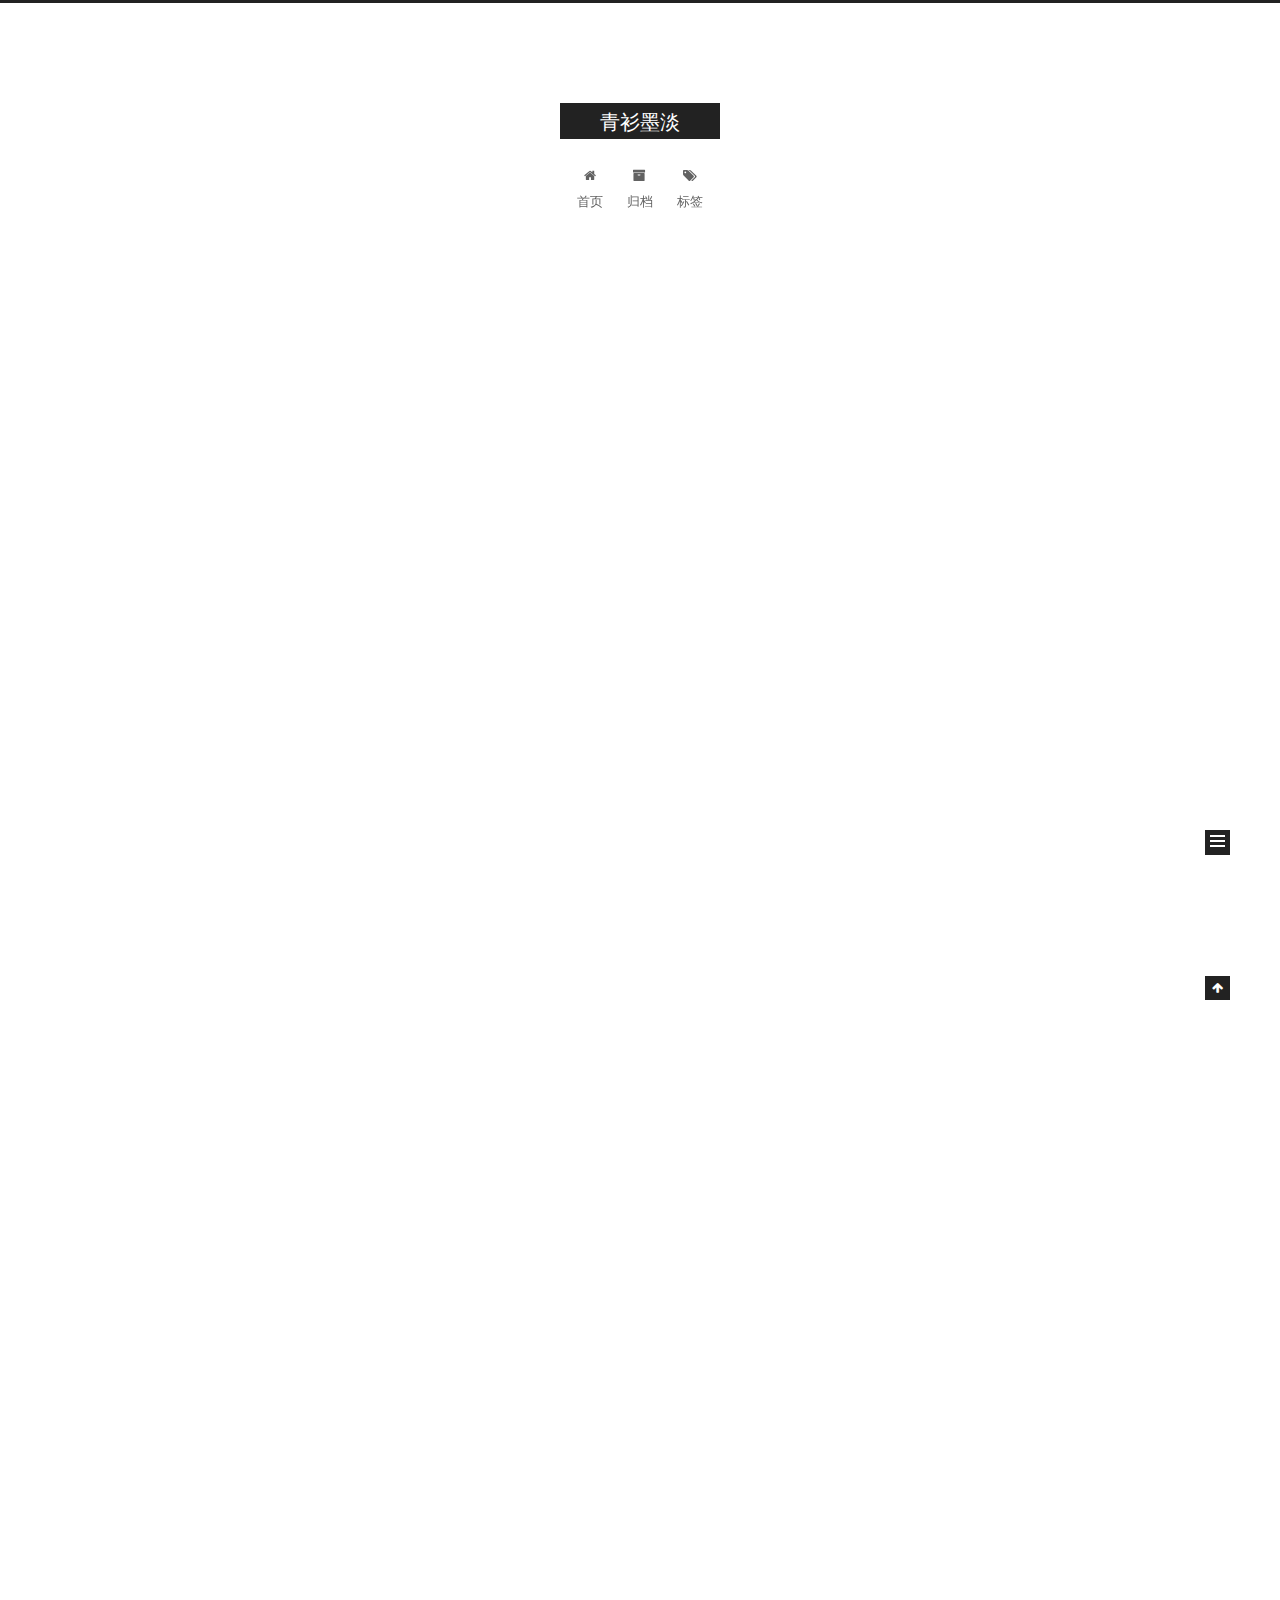
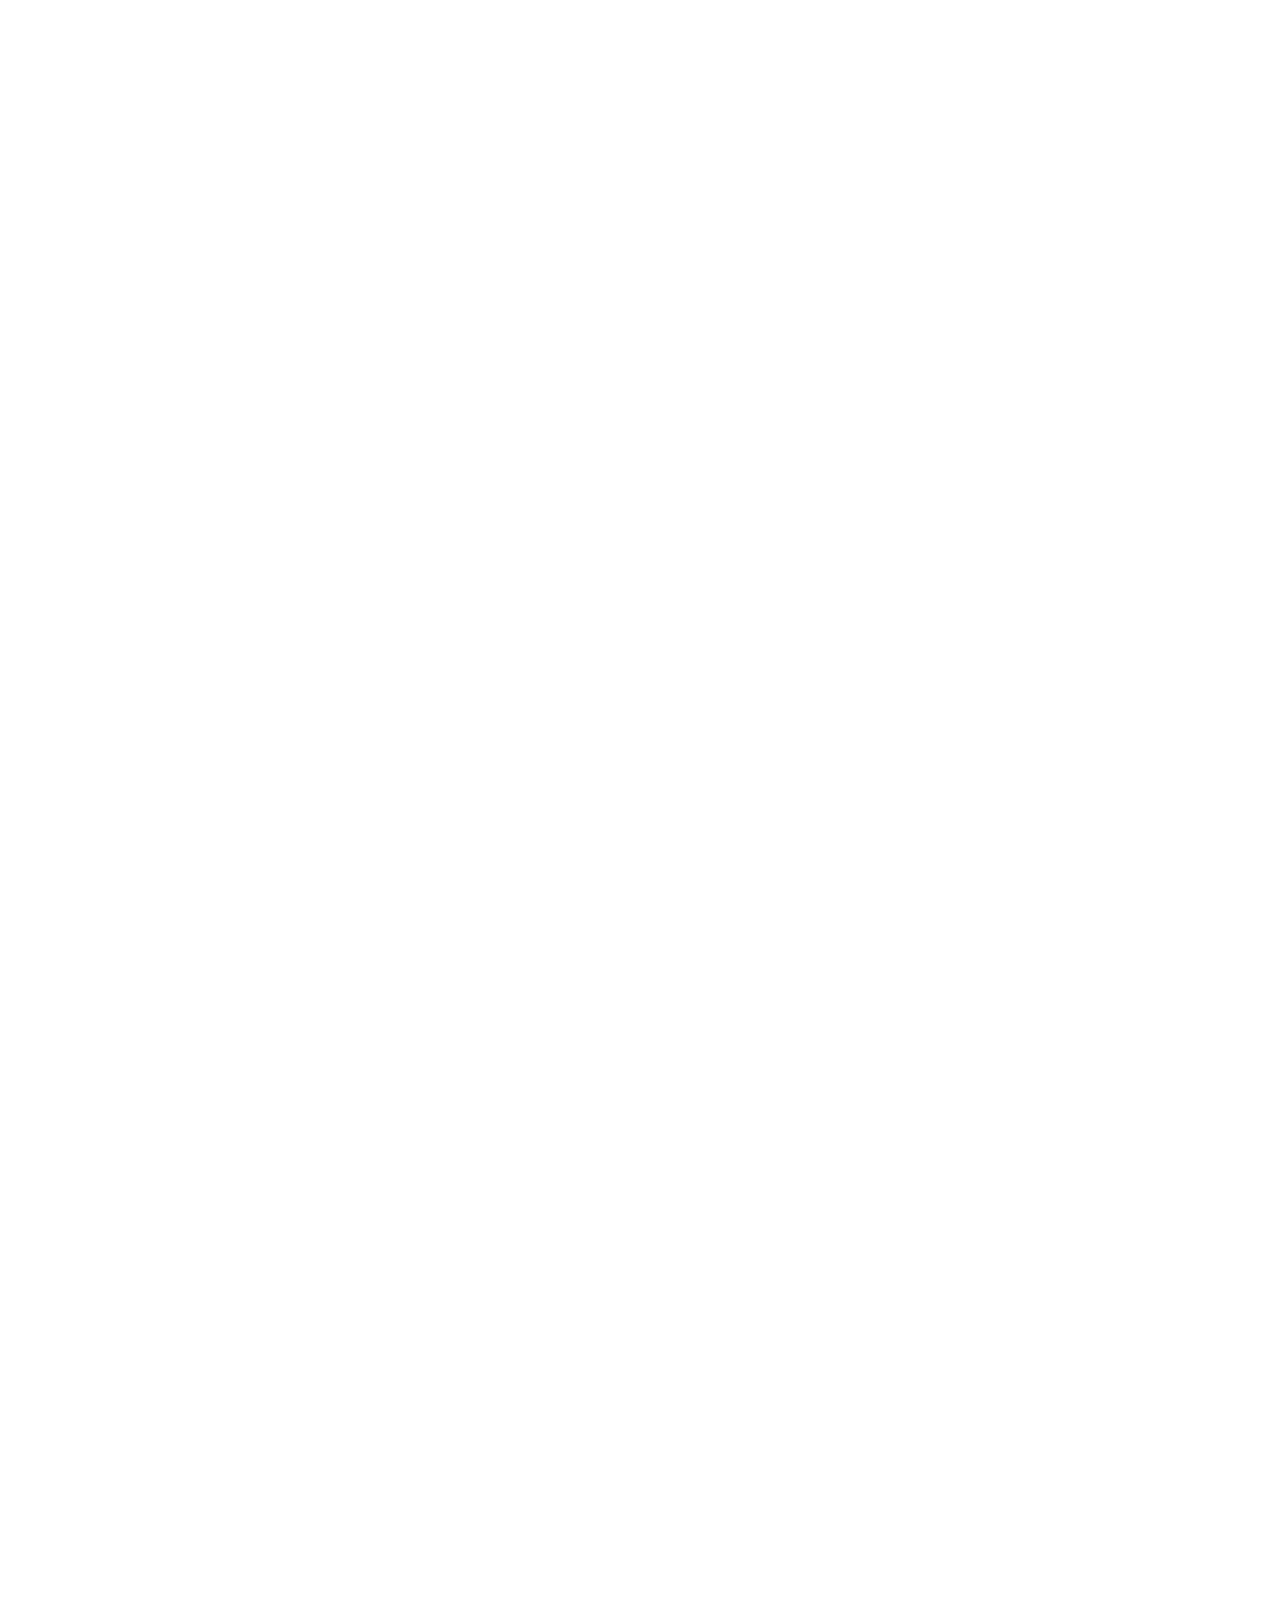
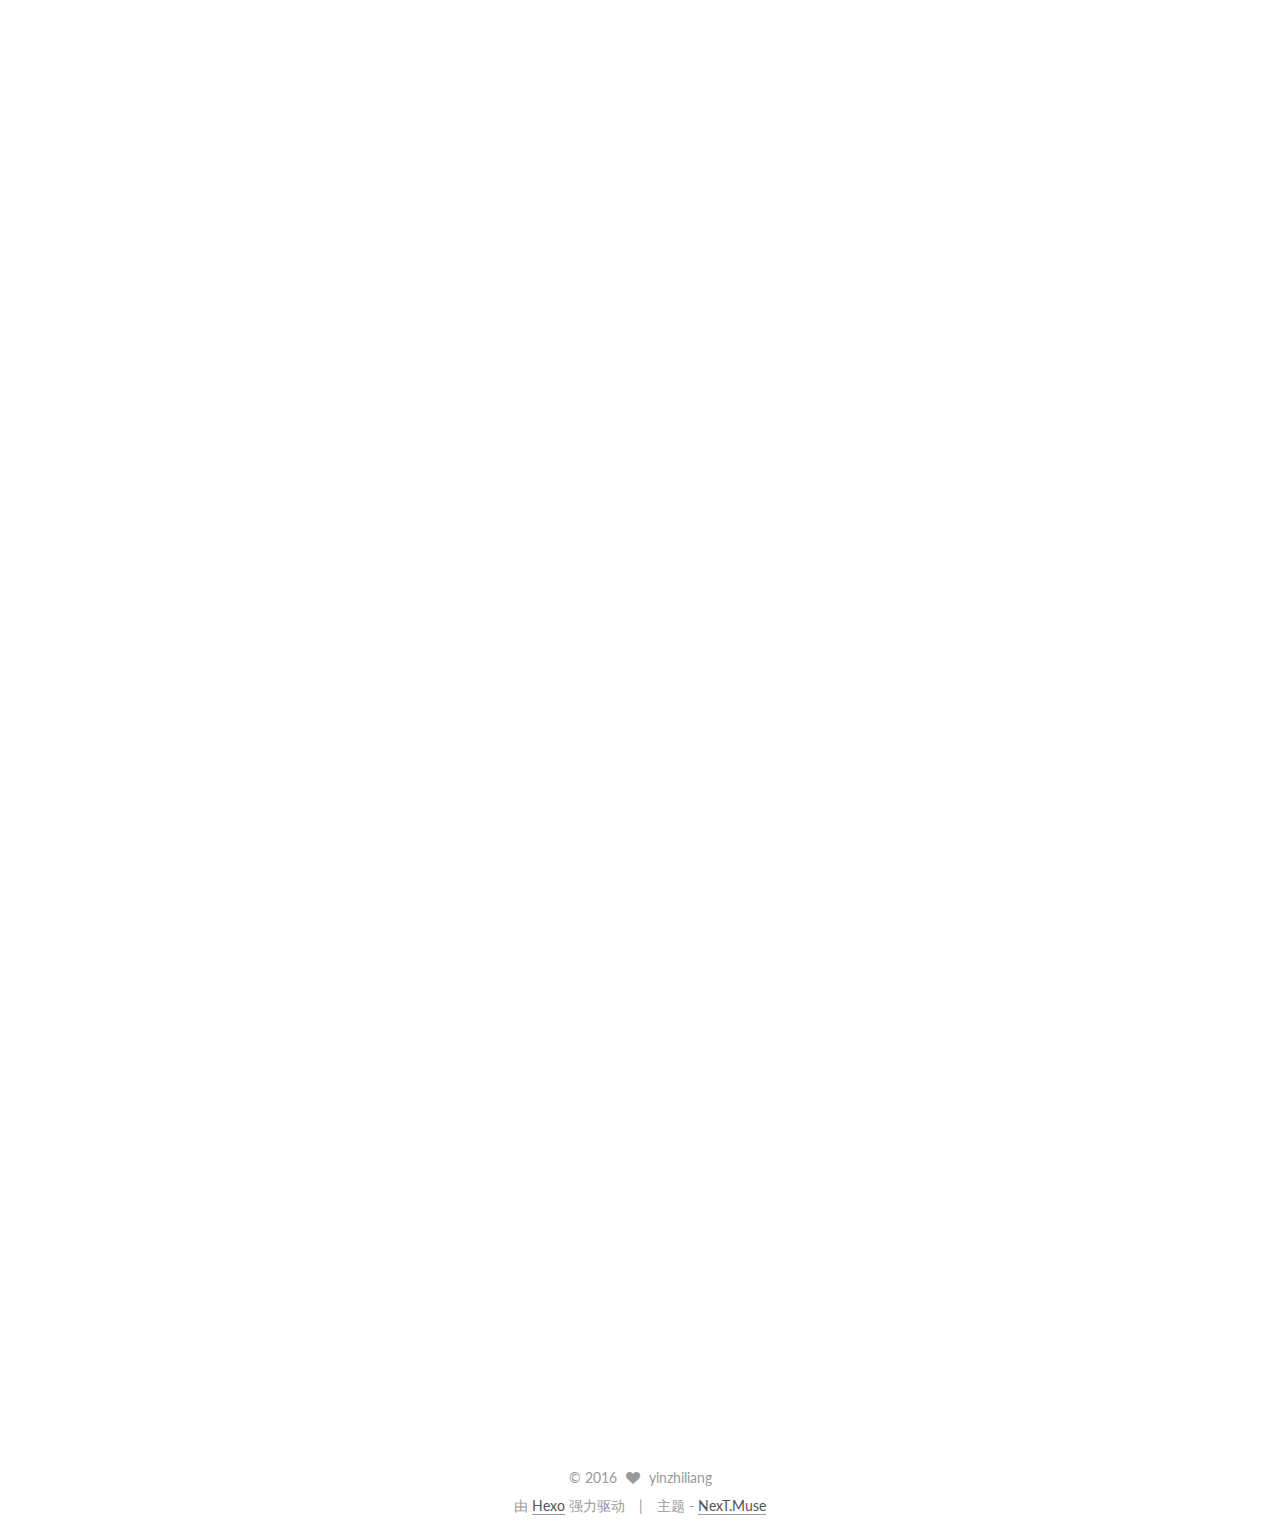
<file: index.html>
<!doctype html>



  


<html class="theme-next muse use-motion">
<head>
  <meta charset="UTF-8"/>
<meta http-equiv="X-UA-Compatible" content="IE=edge,chrome=1" />
<meta name="viewport" content="width=device-width, initial-scale=1, maximum-scale=1"/>



<meta http-equiv="Cache-Control" content="no-transform" />
<meta http-equiv="Cache-Control" content="no-siteapp" />












  
  
  <link href="/vendors/fancybox/source/jquery.fancybox.css?v=2.1.5" rel="stylesheet" type="text/css" />




  
  
  
  

  
    
    
  

  

  

  

  

  
    
    
    <link href="//fonts.googleapis.com/css?family=Lato:300,300italic,400,400italic,700,700italic&subset=latin,latin-ext" rel="stylesheet" type="text/css">
  






<link href="/vendors/font-awesome/css/font-awesome.min.css?v=4.4.0" rel="stylesheet" type="text/css" />

<link href="/css/main.css?v=5.0.1" rel="stylesheet" type="text/css" />


  <meta name="keywords" content="Hexo, NexT" />








  <link rel="shortcut icon" type="image/x-icon" href="/favicon.ico?v=5.0.1" />






<meta property="og:type" content="website">
<meta property="og:title" content="青衫墨淡">
<meta property="og:url" content="https://yinzhiliang.github.io/index.html">
<meta property="og:site_name" content="青衫墨淡">
<meta name="twitter:card" content="summary">
<meta name="twitter:title" content="青衫墨淡">



<script type="text/javascript" id="hexo.configuration">
  var NexT = window.NexT || {};
  var CONFIG = {
    scheme: 'Muse',
    sidebar: {"position":"left","display":"post"},
    fancybox: true,
    motion: true,
    duoshuo: {
      userId: 0,
      author: '博主'
    }
  };
</script>




  <link rel="canonical" href="https://yinzhiliang.github.io/"/>

  <title> 青衫墨淡 </title>
</head>

<body itemscope itemtype="http://schema.org/WebPage" lang="zh-Hans">

  










  
  
    
  

  <div class="container one-collumn sidebar-position-left 
   page-home 
 ">
    <div class="headband"></div>

    <header id="header" class="header" itemscope itemtype="http://schema.org/WPHeader">
      <div class="header-inner"><div class="site-meta ">
  

  <div class="custom-logo-site-title">
    <a href="/"  class="brand" rel="start">
      <span class="logo-line-before"><i></i></span>
      <span class="site-title">青衫墨淡</span>
      <span class="logo-line-after"><i></i></span>
    </a>
  </div>
  <p class="site-subtitle"></p>
</div>

<div class="site-nav-toggle">
  <button>
    <span class="btn-bar"></span>
    <span class="btn-bar"></span>
    <span class="btn-bar"></span>
  </button>
</div>

<nav class="site-nav">
  

  
    <ul id="menu" class="menu">
      
        
        <li class="menu-item menu-item-home">
          <a href="/" rel="section">
            
              <i class="menu-item-icon fa fa-fw fa-home"></i> <br />
            
            首页
          </a>
        </li>
      
        
        <li class="menu-item menu-item-archives">
          <a href="/archives" rel="section">
            
              <i class="menu-item-icon fa fa-fw fa-archive"></i> <br />
            
            归档
          </a>
        </li>
      
        
        <li class="menu-item menu-item-tags">
          <a href="/tags" rel="section">
            
              <i class="menu-item-icon fa fa-fw fa-tags"></i> <br />
            
            标签
          </a>
        </li>
      

      
    </ul>
  

  
</nav>

 </div>
    </header>

    <main id="main" class="main">
      <div class="main-inner">
        <div class="content-wrap">
          <div id="content" class="content">
            
  <section id="posts" class="posts-expand">
    
      

  
  

  
  
  

  <article class="post post-type-normal " itemscope itemtype="http://schema.org/Article">

    
      <header class="post-header">

        
        
          <h1 class="post-title" itemprop="name headline">
            
            
              
                
                <a class="post-title-link" href="/2016/07/30/Picasso图片加载库源码解析/" itemprop="url">
                  Picasso图片加载库源码解析
                </a>
              
            
          </h1>
        

        <div class="post-meta">
          <span class="post-time">
            <span class="post-meta-item-icon">
              <i class="fa fa-calendar-o"></i>
            </span>
            <span class="post-meta-item-text">发表于</span>
            <time itemprop="dateCreated" datetime="2016-07-30T14:46:01+08:00" content="2016-07-30">
              2016-07-30
            </time>
          </span>

          

          
            
              <span class="post-comments-count">
                &nbsp; | &nbsp;
                <a href="/2016/07/30/Picasso图片加载库源码解析/#comments" itemprop="discussionUrl">
                  <span class="post-comments-count disqus-comment-count" data-disqus-identifier="2016/07/30/Picasso图片加载库源码解析/" itemprop="commentsCount"></span>
                </a>
              </span>
            
          

          

          
          

          
        </div>
      </header>
    


    <div class="post-body" itemprop="articleBody">

      
      

      
        
          
            <p>Picasso是square开源的的android第三方图片加载库，他代码非常简洁，只有不到3000行代码，方法数不到900个，使用起来也非常简单，一行代码就可以完成图片加载过程。</p>
<pre><code>Picasso.with(context).load(url).into(imageView);
</code></pre><p><img src="/images/picasso.png" alt="image"></p>
<p>他具有如下一些特点：</p>
<ol>
<li>支持多种图片资源下载（http:、file:、R.drawable、content:、assets）</li>
<li><p>支持图片变换 </p>
<pre><code>Picasso.with(context)
.load(url)
.transform(transform)
.into(imageView);
</code></pre></li>
<li><p>自动处理listview中由于view复用可能导致的图片加载错位的问题</p>
<pre><code>void enqueueAndSubmit(Action action) {
     Object target = action.getTarget();
     if (target != null &amp;&amp; targetToAction.get(target) != action) {
         // This will also check we are on the main thread.
         cancelExistingRequest(target);
         targetToAction.put(target, action);
     }
     submit(action);
}
</code></pre><p> view对应target，如果targetToAction的map中发现已经存在该target的action，即已经存在一个其他的请求，则先通过cancelExistingRequest将之前的请求cacel掉，重新submit。</p>
</li>
<li><p>可以设置占位资源</p>
<pre><code>Picasso.with(context)
.load(url)
.placeholder(R.drawable.user_placeholder)
.error(R.drawable.user_placeholder_error)
.into(imageView);
</code></pre></li>
<li><p>支持任务优先级，会优先加载“优先级”较高的图片</p>
<pre><code>Picasso.with(context)
.load(url)
.priority(priority)
.into(imageView);
</code></pre></li>
<li><p>可在listview滚动时暂停图片加载，停止滚动时恢复图片加载</p>
<pre><code>Picasso.with(context).pauseTag(tag);
Picasso.with(context).resumeTag(tag);
</code></pre></li>
<li><p>能够根据当前网络状态自动调整并发线程数</p>
<pre><code>void adjustThreadCount(NetworkInfo info) {
 if (info == null || !info.isConnectedOrConnecting()) {
     setThreadCount(DEFAULT_THREAD_COUNT);
     return;
 }
 switch (info.getType()) {
 case ConnectivityManager.TYPE_WIFI:
 case ConnectivityManager.TYPE_WIMAX:
 case ConnectivityManager.TYPE_ETHERNET:
     setThreadCount(6);
     break;
 case ConnectivityManager.TYPE_MOBILE:
     switch (info.getSubtype()) {
     case TelephonyManager.NETWORK_TYPE_LTE: // 4G
     case TelephonyManager.NETWORK_TYPE_HSPAP:
     case TelephonyManager.NETWORK_TYPE_EHRPD:
         setThreadCount(4);
         break;
     case TelephonyManager.NETWORK_TYPE_UMTS: // 3G
     case TelephonyManager.NETWORK_TYPE_CDMA:
     case TelephonyManager.NETWORK_TYPE_EVDO_0:
     case TelephonyManager.NETWORK_TYPE_EVDO_A:
     case TelephonyManager.NETWORK_TYPE_EVDO_B:
         setThreadCount(3);
         break;
     case TelephonyManager.NETWORK_TYPE_GPRS: // 2G
     case TelephonyManager.NETWORK_TYPE_EDGE:
         setThreadCount(1);
         break;
     default:
         setThreadCount(DEFAULT_THREAD_COUNT);
     }
     break;
 default:
     setThreadCount(DEFAULT_THREAD_COUNT);
 }
 }
</code></pre></li>
</ol>
<ol>
<li><p>支持debug模式</p>
<pre><code>Picasso.with(context).setIndicatorsEnabled(true);
</code></pre></li>
<li><p>自带内存和硬盘二级缓存功能，同时支持定制，加载时可选择使用哪种缓存</p>
<pre><code>Picasso.with(context)
.load(url)
.networkPolicy(policy)
.into(imageView);
</code></pre></li>
<li><p>可定制下载器</p>
<p>Picasso通过反射获取下载器，只需要implement Downloader接口就可以定制下载器。默认使用okhttp作为下载器。通过getCacheDir方法获取缓存路径建立文件名为“picasso-cache”的Picasso的缓存文件，缓存大小为系统可用内存的2%，最小5m，最大50m</p>
</li>
</ol>

          
        
      
    </div>

    <div>
      
    </div>

    <div>
      
    </div>

    <footer class="post-footer">
      

      

      
      
        <div class="post-eof"></div>
      
    </footer>
  </article>


    
      

  
  

  
  
  

  <article class="post post-type-normal " itemscope itemtype="http://schema.org/Article">

    
      <header class="post-header">

        
        
          <h1 class="post-title" itemprop="name headline">
            
            
              
                
                <a class="post-title-link" href="/2016/07/27/ListView性能优化/" itemprop="url">
                  ListView性能优化
                </a>
              
            
          </h1>
        

        <div class="post-meta">
          <span class="post-time">
            <span class="post-meta-item-icon">
              <i class="fa fa-calendar-o"></i>
            </span>
            <span class="post-meta-item-text">发表于</span>
            <time itemprop="dateCreated" datetime="2016-07-27T17:26:41+08:00" content="2016-07-27">
              2016-07-27
            </time>
          </span>

          

          
            
              <span class="post-comments-count">
                &nbsp; | &nbsp;
                <a href="/2016/07/27/ListView性能优化/#comments" itemprop="discussionUrl">
                  <span class="post-comments-count disqus-comment-count" data-disqus-identifier="2016/07/27/ListView性能优化/" itemprop="commentsCount"></span>
                </a>
              </span>
            
          

          

          
          

          
        </div>
      </header>
    


    <div class="post-body" itemprop="articleBody">

      
      

      
        
          
            <ul>
<li>服务端优化<ul>
<li>服务端数据gzip压缩，一方面减少了cdn的流量压力，同时减少了网络请求消耗的时间，降低了网络出现异常的概率，间接的提高了客户端数据请求的性能</li>
<li>新闻图片压缩大小，一方面减少了cdn的流量压力，同时对于客户端图片展现速度也有相应提升</li>
</ul>
</li>
<li>客户端优化 <ul>
<li>用户进入列表页，优先展示缓存数据</li>
<li>启动时只加载一页缓存数据，不全部加载，避免首次加载慢</li>
<li>如果缓存新闻未过时，则不自动更新新闻，保证用户持续阅读体验</li>
<li>定时更新如果本地有缓存数据，则只提示，不请求数据，避免用户流量消耗</li>
<li>图片离开屏幕后回收，节省内存</li>
<li>滚动过程中暂停加载图片，避免无效的图片请求</li>
<li>拖动或滚动停止时开始加载图片，保证用户体验</li>
<li>打点操作放在异步线程中，避免界面卡顿</li>
<li>网络请求，数据解析，缓存读写放在异步中，避免界面卡顿</li>
<li>界面所需数据全部在异步线程数据解析时解析完成，ui线程只负责拿到数据展示，避免界面卡顿</li>
<li>根据不同的显示模版，定义不同的viewtype，便于view复用</li>
<li>viewtype必须从0开始递增，否则listviewadapter无法正常根据viewtype进行复用</li>
<li>底部提前预加载，避免用户查看更多时等待</li>
<li>合并视图层级，避免层级太多，导致界面绘制卡顿</li>
<li>复用标签视图，避免每次重新创建标签视图</li>
<li>imageview默认图在图片加载成功之后回收，避免绘制两层视图</li>
<li>hasStableIds返回true，避免频繁调用notifyDataChanged时界面卡顿(保证每条item的id不变的情况下使用)</li>
</ul>
</li>
</ul>

          
        
      
    </div>

    <div>
      
    </div>

    <div>
      
    </div>

    <footer class="post-footer">
      

      

      
      
        <div class="post-eof"></div>
      
    </footer>
  </article>


    
  </section>

  


          </div>
          


          

        </div>
        
          
  
  <div class="sidebar-toggle">
    <div class="sidebar-toggle-line-wrap">
      <span class="sidebar-toggle-line sidebar-toggle-line-first"></span>
      <span class="sidebar-toggle-line sidebar-toggle-line-middle"></span>
      <span class="sidebar-toggle-line sidebar-toggle-line-last"></span>
    </div>
  </div>

  <aside id="sidebar" class="sidebar">
    <div class="sidebar-inner">

      

      

      <section class="site-overview sidebar-panel  sidebar-panel-active ">
        <div class="site-author motion-element" itemprop="author" itemscope itemtype="http://schema.org/Person">
          <img class="site-author-image" itemprop="image"
               src="/images/avatar.gif"
               alt="yinzhiliang" />
          <p class="site-author-name" itemprop="name">yinzhiliang</p>
          <p class="site-description motion-element" itemprop="description"></p>
        </div>
        <nav class="site-state motion-element">
          <div class="site-state-item site-state-posts">
            <a href="/archives">
              <span class="site-state-item-count">2</span>
              <span class="site-state-item-name">日志</span>
            </a>
          </div>

          

          
            <div class="site-state-item site-state-tags">
              <a href="/tags">
                <span class="site-state-item-count">3</span>
                <span class="site-state-item-name">标签</span>
              </a>
            </div>
          

        </nav>

        

        <div class="links-of-author motion-element">
          
        </div>

        
        

        
        

      </section>

      

    </div>
  </aside>


        
      </div>
    </main>

    <footer id="footer" class="footer">
      <div class="footer-inner">
        <div class="copyright" >
  
  &copy; 
  <span itemprop="copyrightYear">2016</span>
  <span class="with-love">
    <i class="fa fa-heart"></i>
  </span>
  <span class="author" itemprop="copyrightHolder">yinzhiliang</span>
</div>

<div class="powered-by">
  由 <a class="theme-link" href="http://hexo.io">Hexo</a> 强力驱动
</div>

<div class="theme-info">
  主题 -
  <a class="theme-link" href="https://github.com/iissnan/hexo-theme-next">
    NexT.Muse
  </a>
</div>

        

        
      </div>
    </footer>

    <div class="back-to-top">
      <i class="fa fa-arrow-up"></i>
    </div>
  </div>

  

<script type="text/javascript">
  if (Object.prototype.toString.call(window.Promise) !== '[object Function]') {
    window.Promise = null;
  }
</script>









  



  
  <script type="text/javascript" src="/vendors/jquery/index.js?v=2.1.3"></script>

  
  <script type="text/javascript" src="/vendors/fastclick/lib/fastclick.min.js?v=1.0.6"></script>

  
  <script type="text/javascript" src="/vendors/jquery_lazyload/jquery.lazyload.js?v=1.9.7"></script>

  
  <script type="text/javascript" src="/vendors/velocity/velocity.min.js?v=1.2.1"></script>

  
  <script type="text/javascript" src="/vendors/velocity/velocity.ui.min.js?v=1.2.1"></script>

  
  <script type="text/javascript" src="/vendors/fancybox/source/jquery.fancybox.pack.js?v=2.1.5"></script>


  


  <script type="text/javascript" src="/js/src/utils.js?v=5.0.1"></script>

  <script type="text/javascript" src="/js/src/motion.js?v=5.0.1"></script>



  
  

  

  


  <script type="text/javascript" src="/js/src/bootstrap.js?v=5.0.1"></script>



  



  

    <script type="text/javascript">
      var disqus_shortname = 'yzliang';
      var disqus_identifier = 'index.html';
      var disqus_title = "";
      var disqus_url = '';

      function run_disqus_script(disqus_script){
        var dsq = document.createElement('script');
        dsq.type = 'text/javascript';
        dsq.async = true;
        dsq.src = '//' + disqus_shortname + '.disqus.com/' + disqus_script;
        (document.getElementsByTagName('head')[0] || document.getElementsByTagName('body')[0]).appendChild(dsq);
      }

      run_disqus_script('count.js');
      
    </script>
  




  
  

  

  

  

</body>
</html>
</file>
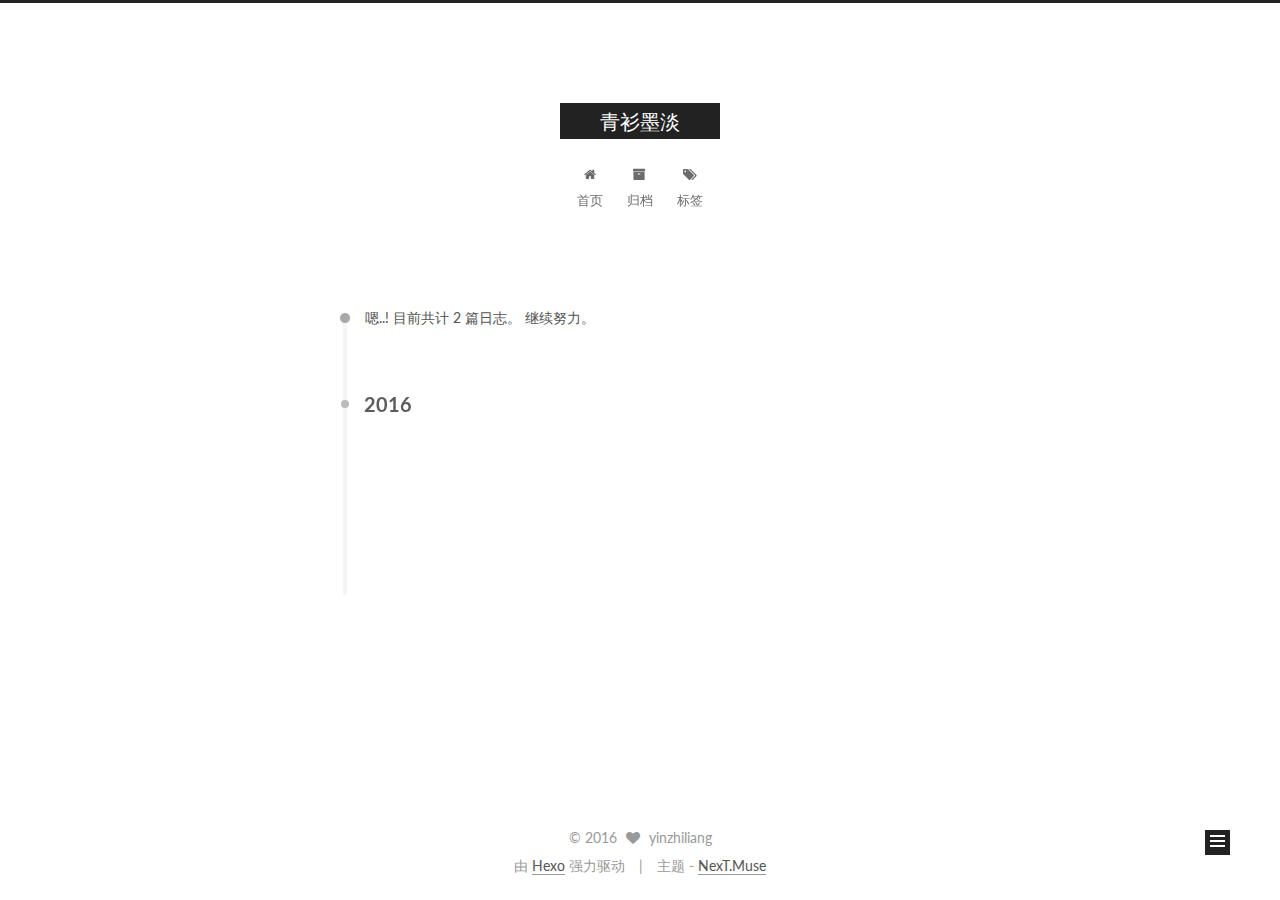
<file: archives/index.html>
<!doctype html>



  


<html class="theme-next muse use-motion">
<head>
  <meta charset="UTF-8"/>
<meta http-equiv="X-UA-Compatible" content="IE=edge,chrome=1" />
<meta name="viewport" content="width=device-width, initial-scale=1, maximum-scale=1"/>



<meta http-equiv="Cache-Control" content="no-transform" />
<meta http-equiv="Cache-Control" content="no-siteapp" />












  
  
  <link href="/vendors/fancybox/source/jquery.fancybox.css?v=2.1.5" rel="stylesheet" type="text/css" />




  
  
  
  

  
    
    
  

  

  

  

  

  
    
    
    <link href="//fonts.googleapis.com/css?family=Lato:300,300italic,400,400italic,700,700italic&subset=latin,latin-ext" rel="stylesheet" type="text/css">
  






<link href="/vendors/font-awesome/css/font-awesome.min.css?v=4.4.0" rel="stylesheet" type="text/css" />

<link href="/css/main.css?v=5.0.1" rel="stylesheet" type="text/css" />


  <meta name="keywords" content="Hexo, NexT" />








  <link rel="shortcut icon" type="image/x-icon" href="/favicon.ico?v=5.0.1" />






<meta property="og:type" content="website">
<meta property="og:title" content="青衫墨淡">
<meta property="og:url" content="https://yinzhiliang.github.io/archives/index.html">
<meta property="og:site_name" content="青衫墨淡">
<meta name="twitter:card" content="summary">
<meta name="twitter:title" content="青衫墨淡">



<script type="text/javascript" id="hexo.configuration">
  var NexT = window.NexT || {};
  var CONFIG = {
    scheme: 'Muse',
    sidebar: {"position":"left","display":"post"},
    fancybox: true,
    motion: true,
    duoshuo: {
      userId: 0,
      author: '博主'
    }
  };
</script>




  <link rel="canonical" href="https://yinzhiliang.github.io/archives/"/>

  <title> 归档 | 青衫墨淡 </title>
</head>

<body itemscope itemtype="http://schema.org/WebPage" lang="zh-Hans">

  










  
  
    
  

  <div class="container one-collumn sidebar-position-left  page-archive  ">
    <div class="headband"></div>

    <header id="header" class="header" itemscope itemtype="http://schema.org/WPHeader">
      <div class="header-inner"><div class="site-meta ">
  

  <div class="custom-logo-site-title">
    <a href="/"  class="brand" rel="start">
      <span class="logo-line-before"><i></i></span>
      <span class="site-title">青衫墨淡</span>
      <span class="logo-line-after"><i></i></span>
    </a>
  </div>
  <p class="site-subtitle"></p>
</div>

<div class="site-nav-toggle">
  <button>
    <span class="btn-bar"></span>
    <span class="btn-bar"></span>
    <span class="btn-bar"></span>
  </button>
</div>

<nav class="site-nav">
  

  
    <ul id="menu" class="menu">
      
        
        <li class="menu-item menu-item-home">
          <a href="/" rel="section">
            
              <i class="menu-item-icon fa fa-fw fa-home"></i> <br />
            
            首页
          </a>
        </li>
      
        
        <li class="menu-item menu-item-archives">
          <a href="/archives" rel="section">
            
              <i class="menu-item-icon fa fa-fw fa-archive"></i> <br />
            
            归档
          </a>
        </li>
      
        
        <li class="menu-item menu-item-tags">
          <a href="/tags" rel="section">
            
              <i class="menu-item-icon fa fa-fw fa-tags"></i> <br />
            
            标签
          </a>
        </li>
      

      
    </ul>
  

  
</nav>

 </div>
    </header>

    <main id="main" class="main">
      <div class="main-inner">
        <div class="content-wrap">
          <div id="content" class="content">
            

  <section id="posts" class="posts-collapse">
    <span class="archive-move-on"></span>

    <span class="archive-page-counter">
      
      
      
        
      
      嗯..! 目前共计 2 篇日志。 继续努力。
    </span>

    

      
      
      

      
        
        <div class="collection-title">
          <h2 class="archive-year motion-element" id="archive-year-2016">2016</h2>
        </div>
      
      

      

  <article class="post post-type-normal" itemscope itemtype="http://schema.org/Article">
    <header class="post-header">

      <h1 class="post-title">
        
            <a class="post-title-link" href="/2016/07/30/Picasso图片加载库源码解析/" itemprop="url">
              
                <span itemprop="name">Picasso图片加载库源码解析</span>
              
            </a>
        
      </h1>

      <div class="post-meta">
        <time class="post-time" itemprop="dateCreated"
              datetime="2016-07-30T14:46:01+08:00"
              content="2016-07-30" >
          07-30
        </time>
      </div>

    </header>
  </article>



    

      
      
      

      
      

      

  <article class="post post-type-normal" itemscope itemtype="http://schema.org/Article">
    <header class="post-header">

      <h1 class="post-title">
        
            <a class="post-title-link" href="/2016/07/27/ListView性能优化/" itemprop="url">
              
                <span itemprop="name">ListView性能优化</span>
              
            </a>
        
      </h1>

      <div class="post-meta">
        <time class="post-time" itemprop="dateCreated"
              datetime="2016-07-27T17:26:41+08:00"
              content="2016-07-27" >
          07-27
        </time>
      </div>

    </header>
  </article>



    

  </section>

  



          </div>
          


          

        </div>
        
          
  
  <div class="sidebar-toggle">
    <div class="sidebar-toggle-line-wrap">
      <span class="sidebar-toggle-line sidebar-toggle-line-first"></span>
      <span class="sidebar-toggle-line sidebar-toggle-line-middle"></span>
      <span class="sidebar-toggle-line sidebar-toggle-line-last"></span>
    </div>
  </div>

  <aside id="sidebar" class="sidebar">
    <div class="sidebar-inner">

      

      

      <section class="site-overview sidebar-panel  sidebar-panel-active ">
        <div class="site-author motion-element" itemprop="author" itemscope itemtype="http://schema.org/Person">
          <img class="site-author-image" itemprop="image"
               src="/images/avatar.gif"
               alt="yinzhiliang" />
          <p class="site-author-name" itemprop="name">yinzhiliang</p>
          <p class="site-description motion-element" itemprop="description"></p>
        </div>
        <nav class="site-state motion-element">
          <div class="site-state-item site-state-posts">
            <a href="/archives">
              <span class="site-state-item-count">2</span>
              <span class="site-state-item-name">日志</span>
            </a>
          </div>

          

          
            <div class="site-state-item site-state-tags">
              <a href="/tags">
                <span class="site-state-item-count">3</span>
                <span class="site-state-item-name">标签</span>
              </a>
            </div>
          

        </nav>

        

        <div class="links-of-author motion-element">
          
        </div>

        
        

        
        

      </section>

      

    </div>
  </aside>


        
      </div>
    </main>

    <footer id="footer" class="footer">
      <div class="footer-inner">
        <div class="copyright" >
  
  &copy; 
  <span itemprop="copyrightYear">2016</span>
  <span class="with-love">
    <i class="fa fa-heart"></i>
  </span>
  <span class="author" itemprop="copyrightHolder">yinzhiliang</span>
</div>

<div class="powered-by">
  由 <a class="theme-link" href="http://hexo.io">Hexo</a> 强力驱动
</div>

<div class="theme-info">
  主题 -
  <a class="theme-link" href="https://github.com/iissnan/hexo-theme-next">
    NexT.Muse
  </a>
</div>

        

        
      </div>
    </footer>

    <div class="back-to-top">
      <i class="fa fa-arrow-up"></i>
    </div>
  </div>

  

<script type="text/javascript">
  if (Object.prototype.toString.call(window.Promise) !== '[object Function]') {
    window.Promise = null;
  }
</script>









  



  
  <script type="text/javascript" src="/vendors/jquery/index.js?v=2.1.3"></script>

  
  <script type="text/javascript" src="/vendors/fastclick/lib/fastclick.min.js?v=1.0.6"></script>

  
  <script type="text/javascript" src="/vendors/jquery_lazyload/jquery.lazyload.js?v=1.9.7"></script>

  
  <script type="text/javascript" src="/vendors/velocity/velocity.min.js?v=1.2.1"></script>

  
  <script type="text/javascript" src="/vendors/velocity/velocity.ui.min.js?v=1.2.1"></script>

  
  <script type="text/javascript" src="/vendors/fancybox/source/jquery.fancybox.pack.js?v=2.1.5"></script>


  


  <script type="text/javascript" src="/js/src/utils.js?v=5.0.1"></script>

  <script type="text/javascript" src="/js/src/motion.js?v=5.0.1"></script>



  
  

  
  
    <script type="text/javascript" id="motion.page.archive">
      $('.archive-year').velocity('transition.slideLeftIn');
    </script>
  


  


  <script type="text/javascript" src="/js/src/bootstrap.js?v=5.0.1"></script>



  



  

    <script type="text/javascript">
      var disqus_shortname = 'yzliang';
      var disqus_identifier = 'archives/index.html';
      var disqus_title = "";
      var disqus_url = '';

      function run_disqus_script(disqus_script){
        var dsq = document.createElement('script');
        dsq.type = 'text/javascript';
        dsq.async = true;
        dsq.src = '//' + disqus_shortname + '.disqus.com/' + disqus_script;
        (document.getElementsByTagName('head')[0] || document.getElementsByTagName('body')[0]).appendChild(dsq);
      }

      run_disqus_script('count.js');
      
    </script>
  




  
  

  

  

  

</body>
</html>
</file>
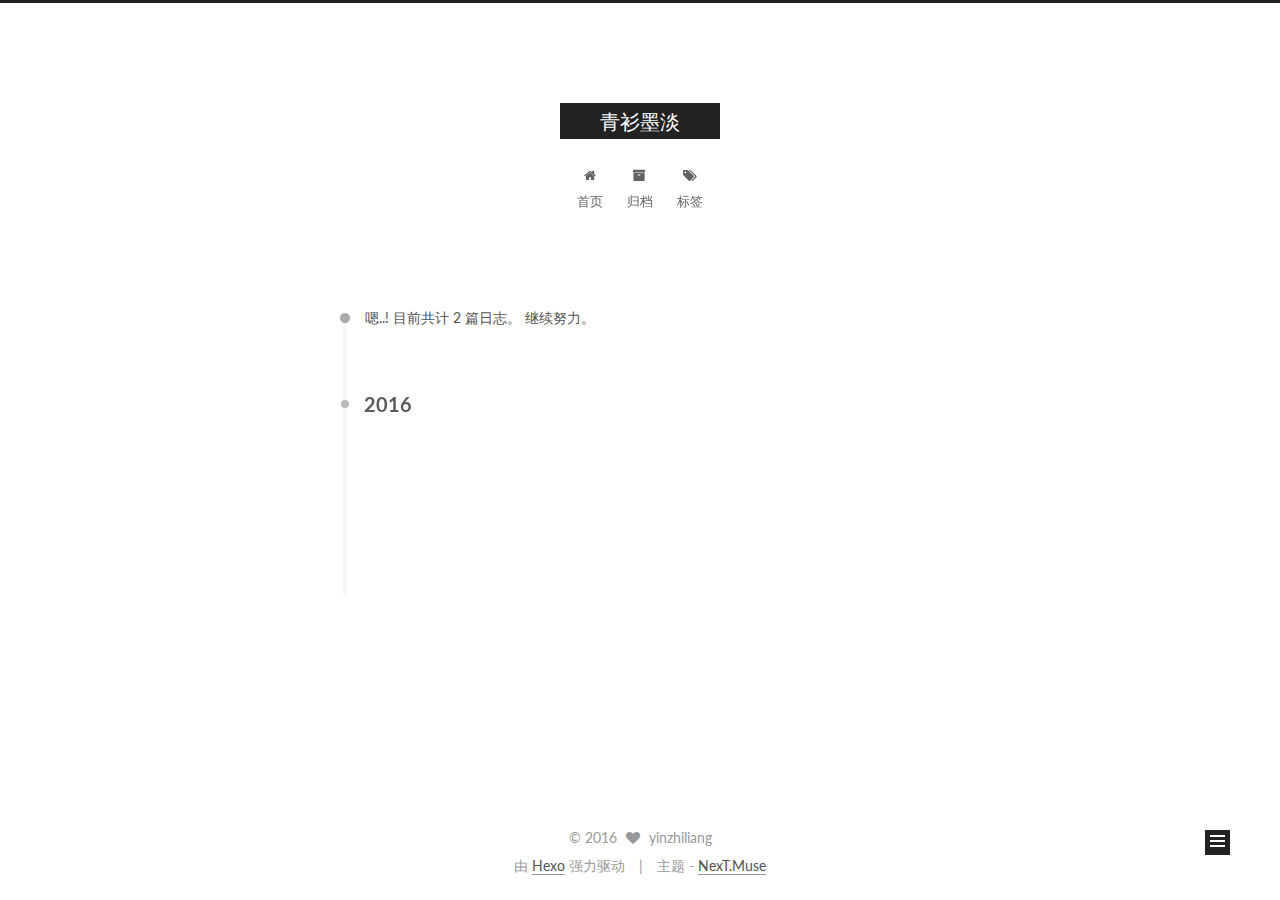
<file: archives/2016/index.html>
<!doctype html>



  


<html class="theme-next muse use-motion">
<head>
  <meta charset="UTF-8"/>
<meta http-equiv="X-UA-Compatible" content="IE=edge,chrome=1" />
<meta name="viewport" content="width=device-width, initial-scale=1, maximum-scale=1"/>



<meta http-equiv="Cache-Control" content="no-transform" />
<meta http-equiv="Cache-Control" content="no-siteapp" />












  
  
  <link href="/vendors/fancybox/source/jquery.fancybox.css?v=2.1.5" rel="stylesheet" type="text/css" />




  
  
  
  

  
    
    
  

  

  

  

  

  
    
    
    <link href="//fonts.googleapis.com/css?family=Lato:300,300italic,400,400italic,700,700italic&subset=latin,latin-ext" rel="stylesheet" type="text/css">
  






<link href="/vendors/font-awesome/css/font-awesome.min.css?v=4.4.0" rel="stylesheet" type="text/css" />

<link href="/css/main.css?v=5.0.1" rel="stylesheet" type="text/css" />


  <meta name="keywords" content="Hexo, NexT" />








  <link rel="shortcut icon" type="image/x-icon" href="/favicon.ico?v=5.0.1" />






<meta property="og:type" content="website">
<meta property="og:title" content="青衫墨淡">
<meta property="og:url" content="https://yinzhiliang.github.io/archives/2016/index.html">
<meta property="og:site_name" content="青衫墨淡">
<meta name="twitter:card" content="summary">
<meta name="twitter:title" content="青衫墨淡">



<script type="text/javascript" id="hexo.configuration">
  var NexT = window.NexT || {};
  var CONFIG = {
    scheme: 'Muse',
    sidebar: {"position":"left","display":"post"},
    fancybox: true,
    motion: true,
    duoshuo: {
      userId: 0,
      author: '博主'
    }
  };
</script>




  <link rel="canonical" href="https://yinzhiliang.github.io/archives/2016/"/>

  <title> 归档 | 青衫墨淡 </title>
</head>

<body itemscope itemtype="http://schema.org/WebPage" lang="zh-Hans">

  










  
  
    
  

  <div class="container one-collumn sidebar-position-left  page-archive  ">
    <div class="headband"></div>

    <header id="header" class="header" itemscope itemtype="http://schema.org/WPHeader">
      <div class="header-inner"><div class="site-meta ">
  

  <div class="custom-logo-site-title">
    <a href="/"  class="brand" rel="start">
      <span class="logo-line-before"><i></i></span>
      <span class="site-title">青衫墨淡</span>
      <span class="logo-line-after"><i></i></span>
    </a>
  </div>
  <p class="site-subtitle"></p>
</div>

<div class="site-nav-toggle">
  <button>
    <span class="btn-bar"></span>
    <span class="btn-bar"></span>
    <span class="btn-bar"></span>
  </button>
</div>

<nav class="site-nav">
  

  
    <ul id="menu" class="menu">
      
        
        <li class="menu-item menu-item-home">
          <a href="/" rel="section">
            
              <i class="menu-item-icon fa fa-fw fa-home"></i> <br />
            
            首页
          </a>
        </li>
      
        
        <li class="menu-item menu-item-archives">
          <a href="/archives" rel="section">
            
              <i class="menu-item-icon fa fa-fw fa-archive"></i> <br />
            
            归档
          </a>
        </li>
      
        
        <li class="menu-item menu-item-tags">
          <a href="/tags" rel="section">
            
              <i class="menu-item-icon fa fa-fw fa-tags"></i> <br />
            
            标签
          </a>
        </li>
      

      
    </ul>
  

  
</nav>

 </div>
    </header>

    <main id="main" class="main">
      <div class="main-inner">
        <div class="content-wrap">
          <div id="content" class="content">
            

  <section id="posts" class="posts-collapse">
    <span class="archive-move-on"></span>

    <span class="archive-page-counter">
      
      
      
        
      
      嗯..! 目前共计 2 篇日志。 继续努力。
    </span>

    

      
      
      

      
        
        <div class="collection-title">
          <h2 class="archive-year motion-element" id="archive-year-2016">2016</h2>
        </div>
      
      

      

  <article class="post post-type-normal" itemscope itemtype="http://schema.org/Article">
    <header class="post-header">

      <h1 class="post-title">
        
            <a class="post-title-link" href="/2016/07/30/Picasso图片加载库源码解析/" itemprop="url">
              
                <span itemprop="name">Picasso图片加载库源码解析</span>
              
            </a>
        
      </h1>

      <div class="post-meta">
        <time class="post-time" itemprop="dateCreated"
              datetime="2016-07-30T14:46:01+08:00"
              content="2016-07-30" >
          07-30
        </time>
      </div>

    </header>
  </article>



    

      
      
      

      
      

      

  <article class="post post-type-normal" itemscope itemtype="http://schema.org/Article">
    <header class="post-header">

      <h1 class="post-title">
        
            <a class="post-title-link" href="/2016/07/27/ListView性能优化/" itemprop="url">
              
                <span itemprop="name">ListView性能优化</span>
              
            </a>
        
      </h1>

      <div class="post-meta">
        <time class="post-time" itemprop="dateCreated"
              datetime="2016-07-27T17:26:41+08:00"
              content="2016-07-27" >
          07-27
        </time>
      </div>

    </header>
  </article>



    

  </section>

  



          </div>
          


          

        </div>
        
          
  
  <div class="sidebar-toggle">
    <div class="sidebar-toggle-line-wrap">
      <span class="sidebar-toggle-line sidebar-toggle-line-first"></span>
      <span class="sidebar-toggle-line sidebar-toggle-line-middle"></span>
      <span class="sidebar-toggle-line sidebar-toggle-line-last"></span>
    </div>
  </div>

  <aside id="sidebar" class="sidebar">
    <div class="sidebar-inner">

      

      

      <section class="site-overview sidebar-panel  sidebar-panel-active ">
        <div class="site-author motion-element" itemprop="author" itemscope itemtype="http://schema.org/Person">
          <img class="site-author-image" itemprop="image"
               src="/images/avatar.gif"
               alt="yinzhiliang" />
          <p class="site-author-name" itemprop="name">yinzhiliang</p>
          <p class="site-description motion-element" itemprop="description"></p>
        </div>
        <nav class="site-state motion-element">
          <div class="site-state-item site-state-posts">
            <a href="/archives">
              <span class="site-state-item-count">2</span>
              <span class="site-state-item-name">日志</span>
            </a>
          </div>

          

          
            <div class="site-state-item site-state-tags">
              <a href="/tags">
                <span class="site-state-item-count">3</span>
                <span class="site-state-item-name">标签</span>
              </a>
            </div>
          

        </nav>

        

        <div class="links-of-author motion-element">
          
        </div>

        
        

        
        

      </section>

      

    </div>
  </aside>


        
      </div>
    </main>

    <footer id="footer" class="footer">
      <div class="footer-inner">
        <div class="copyright" >
  
  &copy; 
  <span itemprop="copyrightYear">2016</span>
  <span class="with-love">
    <i class="fa fa-heart"></i>
  </span>
  <span class="author" itemprop="copyrightHolder">yinzhiliang</span>
</div>

<div class="powered-by">
  由 <a class="theme-link" href="http://hexo.io">Hexo</a> 强力驱动
</div>

<div class="theme-info">
  主题 -
  <a class="theme-link" href="https://github.com/iissnan/hexo-theme-next">
    NexT.Muse
  </a>
</div>

        

        
      </div>
    </footer>

    <div class="back-to-top">
      <i class="fa fa-arrow-up"></i>
    </div>
  </div>

  

<script type="text/javascript">
  if (Object.prototype.toString.call(window.Promise) !== '[object Function]') {
    window.Promise = null;
  }
</script>









  



  
  <script type="text/javascript" src="/vendors/jquery/index.js?v=2.1.3"></script>

  
  <script type="text/javascript" src="/vendors/fastclick/lib/fastclick.min.js?v=1.0.6"></script>

  
  <script type="text/javascript" src="/vendors/jquery_lazyload/jquery.lazyload.js?v=1.9.7"></script>

  
  <script type="text/javascript" src="/vendors/velocity/velocity.min.js?v=1.2.1"></script>

  
  <script type="text/javascript" src="/vendors/velocity/velocity.ui.min.js?v=1.2.1"></script>

  
  <script type="text/javascript" src="/vendors/fancybox/source/jquery.fancybox.pack.js?v=2.1.5"></script>


  


  <script type="text/javascript" src="/js/src/utils.js?v=5.0.1"></script>

  <script type="text/javascript" src="/js/src/motion.js?v=5.0.1"></script>



  
  

  
  
    <script type="text/javascript" id="motion.page.archive">
      $('.archive-year').velocity('transition.slideLeftIn');
    </script>
  


  


  <script type="text/javascript" src="/js/src/bootstrap.js?v=5.0.1"></script>



  



  

    <script type="text/javascript">
      var disqus_shortname = 'yzliang';
      var disqus_identifier = 'archives/2016/index.html';
      var disqus_title = "";
      var disqus_url = '';

      function run_disqus_script(disqus_script){
        var dsq = document.createElement('script');
        dsq.type = 'text/javascript';
        dsq.async = true;
        dsq.src = '//' + disqus_shortname + '.disqus.com/' + disqus_script;
        (document.getElementsByTagName('head')[0] || document.getElementsByTagName('body')[0]).appendChild(dsq);
      }

      run_disqus_script('count.js');
      
    </script>
  




  
  

  

  

  

</body>
</html>
</file>
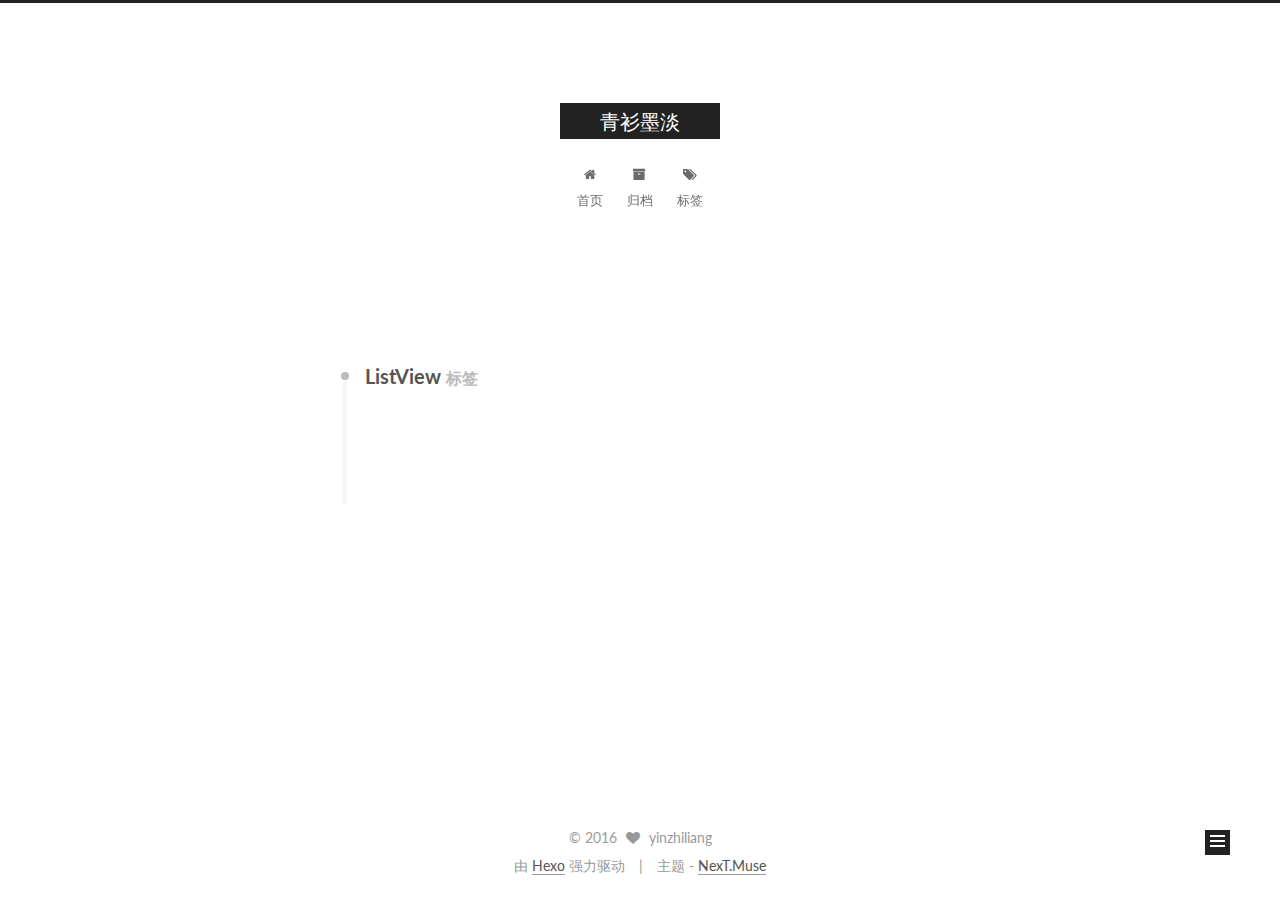
<file: tags/ListView/index.html>
<!doctype html>



  


<html class="theme-next muse use-motion">
<head>
  <meta charset="UTF-8"/>
<meta http-equiv="X-UA-Compatible" content="IE=edge,chrome=1" />
<meta name="viewport" content="width=device-width, initial-scale=1, maximum-scale=1"/>



<meta http-equiv="Cache-Control" content="no-transform" />
<meta http-equiv="Cache-Control" content="no-siteapp" />












  
  
  <link href="/vendors/fancybox/source/jquery.fancybox.css?v=2.1.5" rel="stylesheet" type="text/css" />




  
  
  
  

  
    
    
  

  

  

  

  

  
    
    
    <link href="//fonts.googleapis.com/css?family=Lato:300,300italic,400,400italic,700,700italic&subset=latin,latin-ext" rel="stylesheet" type="text/css">
  






<link href="/vendors/font-awesome/css/font-awesome.min.css?v=4.4.0" rel="stylesheet" type="text/css" />

<link href="/css/main.css?v=5.0.1" rel="stylesheet" type="text/css" />


  <meta name="keywords" content="Hexo, NexT" />








  <link rel="shortcut icon" type="image/x-icon" href="/favicon.ico?v=5.0.1" />






<meta property="og:type" content="website">
<meta property="og:title" content="青衫墨淡">
<meta property="og:url" content="https://yinzhiliang.github.io/tags/ListView/index.html">
<meta property="og:site_name" content="青衫墨淡">
<meta name="twitter:card" content="summary">
<meta name="twitter:title" content="青衫墨淡">



<script type="text/javascript" id="hexo.configuration">
  var NexT = window.NexT || {};
  var CONFIG = {
    scheme: 'Muse',
    sidebar: {"position":"left","display":"post"},
    fancybox: true,
    motion: true,
    duoshuo: {
      userId: 0,
      author: '博主'
    }
  };
</script>




  <link rel="canonical" href="https://yinzhiliang.github.io/tags/ListView/"/>

  <title> 标签: ListView | 青衫墨淡 </title>
</head>

<body itemscope itemtype="http://schema.org/WebPage" lang="zh-Hans">

  










  
  
    
  

  <div class="container one-collumn sidebar-position-left  ">
    <div class="headband"></div>

    <header id="header" class="header" itemscope itemtype="http://schema.org/WPHeader">
      <div class="header-inner"><div class="site-meta ">
  

  <div class="custom-logo-site-title">
    <a href="/"  class="brand" rel="start">
      <span class="logo-line-before"><i></i></span>
      <span class="site-title">青衫墨淡</span>
      <span class="logo-line-after"><i></i></span>
    </a>
  </div>
  <p class="site-subtitle"></p>
</div>

<div class="site-nav-toggle">
  <button>
    <span class="btn-bar"></span>
    <span class="btn-bar"></span>
    <span class="btn-bar"></span>
  </button>
</div>

<nav class="site-nav">
  

  
    <ul id="menu" class="menu">
      
        
        <li class="menu-item menu-item-home">
          <a href="/" rel="section">
            
              <i class="menu-item-icon fa fa-fw fa-home"></i> <br />
            
            首页
          </a>
        </li>
      
        
        <li class="menu-item menu-item-archives">
          <a href="/archives" rel="section">
            
              <i class="menu-item-icon fa fa-fw fa-archive"></i> <br />
            
            归档
          </a>
        </li>
      
        
        <li class="menu-item menu-item-tags">
          <a href="/tags" rel="section">
            
              <i class="menu-item-icon fa fa-fw fa-tags"></i> <br />
            
            标签
          </a>
        </li>
      

      
    </ul>
  

  
</nav>

 </div>
    </header>

    <main id="main" class="main">
      <div class="main-inner">
        <div class="content-wrap">
          <div id="content" class="content">
            

  <div id="posts" class="posts-collapse">
    <div class="collection-title">
      <h2 >
        ListView
        <small>标签</small>
      </h2>
    </div>

    
      

  <article class="post post-type-normal" itemscope itemtype="http://schema.org/Article">
    <header class="post-header">

      <h1 class="post-title">
        
            <a class="post-title-link" href="/2016/07/27/ListView性能优化/" itemprop="url">
              
                <span itemprop="name">ListView性能优化</span>
              
            </a>
        
      </h1>

      <div class="post-meta">
        <time class="post-time" itemprop="dateCreated"
              datetime="2016-07-27T17:26:41+08:00"
              content="2016-07-27" >
          07-27
        </time>
      </div>

    </header>
  </article>


    
  </div>

  


          </div>
          


          

        </div>
        
          
  
  <div class="sidebar-toggle">
    <div class="sidebar-toggle-line-wrap">
      <span class="sidebar-toggle-line sidebar-toggle-line-first"></span>
      <span class="sidebar-toggle-line sidebar-toggle-line-middle"></span>
      <span class="sidebar-toggle-line sidebar-toggle-line-last"></span>
    </div>
  </div>

  <aside id="sidebar" class="sidebar">
    <div class="sidebar-inner">

      

      

      <section class="site-overview sidebar-panel  sidebar-panel-active ">
        <div class="site-author motion-element" itemprop="author" itemscope itemtype="http://schema.org/Person">
          <img class="site-author-image" itemprop="image"
               src="/images/avatar.gif"
               alt="yinzhiliang" />
          <p class="site-author-name" itemprop="name">yinzhiliang</p>
          <p class="site-description motion-element" itemprop="description"></p>
        </div>
        <nav class="site-state motion-element">
          <div class="site-state-item site-state-posts">
            <a href="/archives">
              <span class="site-state-item-count">2</span>
              <span class="site-state-item-name">日志</span>
            </a>
          </div>

          

          
            <div class="site-state-item site-state-tags">
              <a href="/tags">
                <span class="site-state-item-count">3</span>
                <span class="site-state-item-name">标签</span>
              </a>
            </div>
          

        </nav>

        

        <div class="links-of-author motion-element">
          
        </div>

        
        

        
        

      </section>

      

    </div>
  </aside>


        
      </div>
    </main>

    <footer id="footer" class="footer">
      <div class="footer-inner">
        <div class="copyright" >
  
  &copy; 
  <span itemprop="copyrightYear">2016</span>
  <span class="with-love">
    <i class="fa fa-heart"></i>
  </span>
  <span class="author" itemprop="copyrightHolder">yinzhiliang</span>
</div>

<div class="powered-by">
  由 <a class="theme-link" href="http://hexo.io">Hexo</a> 强力驱动
</div>

<div class="theme-info">
  主题 -
  <a class="theme-link" href="https://github.com/iissnan/hexo-theme-next">
    NexT.Muse
  </a>
</div>

        

        
      </div>
    </footer>

    <div class="back-to-top">
      <i class="fa fa-arrow-up"></i>
    </div>
  </div>

  

<script type="text/javascript">
  if (Object.prototype.toString.call(window.Promise) !== '[object Function]') {
    window.Promise = null;
  }
</script>









  



  
  <script type="text/javascript" src="/vendors/jquery/index.js?v=2.1.3"></script>

  
  <script type="text/javascript" src="/vendors/fastclick/lib/fastclick.min.js?v=1.0.6"></script>

  
  <script type="text/javascript" src="/vendors/jquery_lazyload/jquery.lazyload.js?v=1.9.7"></script>

  
  <script type="text/javascript" src="/vendors/velocity/velocity.min.js?v=1.2.1"></script>

  
  <script type="text/javascript" src="/vendors/velocity/velocity.ui.min.js?v=1.2.1"></script>

  
  <script type="text/javascript" src="/vendors/fancybox/source/jquery.fancybox.pack.js?v=2.1.5"></script>


  


  <script type="text/javascript" src="/js/src/utils.js?v=5.0.1"></script>

  <script type="text/javascript" src="/js/src/motion.js?v=5.0.1"></script>



  
  

  

  


  <script type="text/javascript" src="/js/src/bootstrap.js?v=5.0.1"></script>



  



  

    <script type="text/javascript">
      var disqus_shortname = 'yzliang';
      var disqus_identifier = 'tags/ListView/index.html';
      var disqus_title = "";
      var disqus_url = '';

      function run_disqus_script(disqus_script){
        var dsq = document.createElement('script');
        dsq.type = 'text/javascript';
        dsq.async = true;
        dsq.src = '//' + disqus_shortname + '.disqus.com/' + disqus_script;
        (document.getElementsByTagName('head')[0] || document.getElementsByTagName('body')[0]).appendChild(dsq);
      }

      run_disqus_script('count.js');
      
    </script>
  




  
  

  

  

  

</body>
</html>
</file>
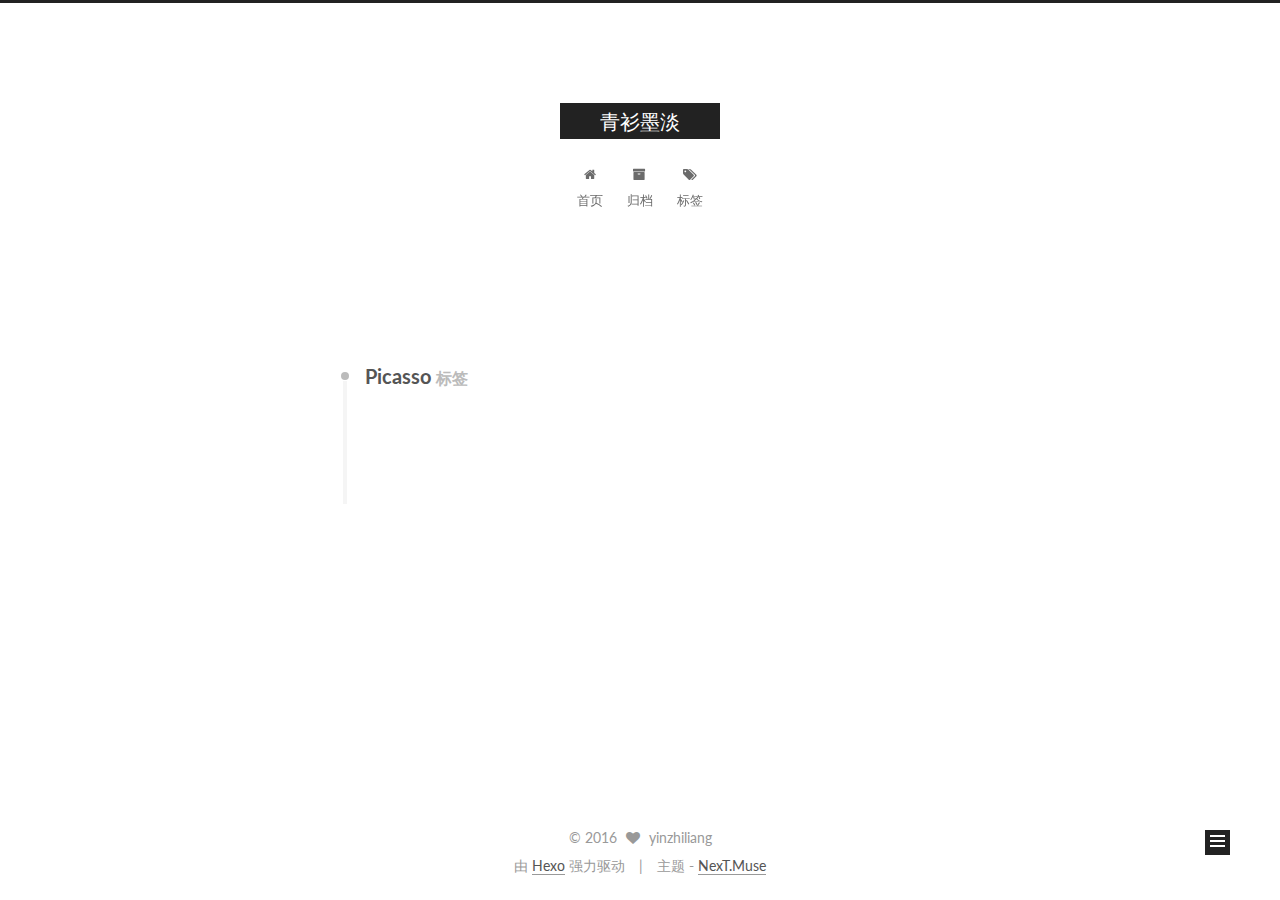
<file: tags/Picasso/index.html>
<!doctype html>



  


<html class="theme-next muse use-motion">
<head>
  <meta charset="UTF-8"/>
<meta http-equiv="X-UA-Compatible" content="IE=edge,chrome=1" />
<meta name="viewport" content="width=device-width, initial-scale=1, maximum-scale=1"/>



<meta http-equiv="Cache-Control" content="no-transform" />
<meta http-equiv="Cache-Control" content="no-siteapp" />












  
  
  <link href="/vendors/fancybox/source/jquery.fancybox.css?v=2.1.5" rel="stylesheet" type="text/css" />




  
  
  
  

  
    
    
  

  

  

  

  

  
    
    
    <link href="//fonts.googleapis.com/css?family=Lato:300,300italic,400,400italic,700,700italic&subset=latin,latin-ext" rel="stylesheet" type="text/css">
  






<link href="/vendors/font-awesome/css/font-awesome.min.css?v=4.4.0" rel="stylesheet" type="text/css" />

<link href="/css/main.css?v=5.0.1" rel="stylesheet" type="text/css" />


  <meta name="keywords" content="Hexo, NexT" />








  <link rel="shortcut icon" type="image/x-icon" href="/favicon.ico?v=5.0.1" />






<meta property="og:type" content="website">
<meta property="og:title" content="青衫墨淡">
<meta property="og:url" content="https://yinzhiliang.github.io/tags/Picasso/index.html">
<meta property="og:site_name" content="青衫墨淡">
<meta name="twitter:card" content="summary">
<meta name="twitter:title" content="青衫墨淡">



<script type="text/javascript" id="hexo.configuration">
  var NexT = window.NexT || {};
  var CONFIG = {
    scheme: 'Muse',
    sidebar: {"position":"left","display":"post"},
    fancybox: true,
    motion: true,
    duoshuo: {
      userId: 0,
      author: '博主'
    }
  };
</script>




  <link rel="canonical" href="https://yinzhiliang.github.io/tags/Picasso/"/>

  <title> 标签: Picasso | 青衫墨淡 </title>
</head>

<body itemscope itemtype="http://schema.org/WebPage" lang="zh-Hans">

  










  
  
    
  

  <div class="container one-collumn sidebar-position-left  ">
    <div class="headband"></div>

    <header id="header" class="header" itemscope itemtype="http://schema.org/WPHeader">
      <div class="header-inner"><div class="site-meta ">
  

  <div class="custom-logo-site-title">
    <a href="/"  class="brand" rel="start">
      <span class="logo-line-before"><i></i></span>
      <span class="site-title">青衫墨淡</span>
      <span class="logo-line-after"><i></i></span>
    </a>
  </div>
  <p class="site-subtitle"></p>
</div>

<div class="site-nav-toggle">
  <button>
    <span class="btn-bar"></span>
    <span class="btn-bar"></span>
    <span class="btn-bar"></span>
  </button>
</div>

<nav class="site-nav">
  

  
    <ul id="menu" class="menu">
      
        
        <li class="menu-item menu-item-home">
          <a href="/" rel="section">
            
              <i class="menu-item-icon fa fa-fw fa-home"></i> <br />
            
            首页
          </a>
        </li>
      
        
        <li class="menu-item menu-item-archives">
          <a href="/archives" rel="section">
            
              <i class="menu-item-icon fa fa-fw fa-archive"></i> <br />
            
            归档
          </a>
        </li>
      
        
        <li class="menu-item menu-item-tags">
          <a href="/tags" rel="section">
            
              <i class="menu-item-icon fa fa-fw fa-tags"></i> <br />
            
            标签
          </a>
        </li>
      

      
    </ul>
  

  
</nav>

 </div>
    </header>

    <main id="main" class="main">
      <div class="main-inner">
        <div class="content-wrap">
          <div id="content" class="content">
            

  <div id="posts" class="posts-collapse">
    <div class="collection-title">
      <h2 >
        Picasso
        <small>标签</small>
      </h2>
    </div>

    
      

  <article class="post post-type-normal" itemscope itemtype="http://schema.org/Article">
    <header class="post-header">

      <h1 class="post-title">
        
            <a class="post-title-link" href="/2016/07/30/Picasso图片加载库源码解析/" itemprop="url">
              
                <span itemprop="name">Picasso图片加载库源码解析</span>
              
            </a>
        
      </h1>

      <div class="post-meta">
        <time class="post-time" itemprop="dateCreated"
              datetime="2016-07-30T14:46:01+08:00"
              content="2016-07-30" >
          07-30
        </time>
      </div>

    </header>
  </article>


    
  </div>

  


          </div>
          


          

        </div>
        
          
  
  <div class="sidebar-toggle">
    <div class="sidebar-toggle-line-wrap">
      <span class="sidebar-toggle-line sidebar-toggle-line-first"></span>
      <span class="sidebar-toggle-line sidebar-toggle-line-middle"></span>
      <span class="sidebar-toggle-line sidebar-toggle-line-last"></span>
    </div>
  </div>

  <aside id="sidebar" class="sidebar">
    <div class="sidebar-inner">

      

      

      <section class="site-overview sidebar-panel  sidebar-panel-active ">
        <div class="site-author motion-element" itemprop="author" itemscope itemtype="http://schema.org/Person">
          <img class="site-author-image" itemprop="image"
               src="/images/avatar.gif"
               alt="yinzhiliang" />
          <p class="site-author-name" itemprop="name">yinzhiliang</p>
          <p class="site-description motion-element" itemprop="description"></p>
        </div>
        <nav class="site-state motion-element">
          <div class="site-state-item site-state-posts">
            <a href="/archives">
              <span class="site-state-item-count">2</span>
              <span class="site-state-item-name">日志</span>
            </a>
          </div>

          

          
            <div class="site-state-item site-state-tags">
              <a href="/tags">
                <span class="site-state-item-count">3</span>
                <span class="site-state-item-name">标签</span>
              </a>
            </div>
          

        </nav>

        

        <div class="links-of-author motion-element">
          
        </div>

        
        

        
        

      </section>

      

    </div>
  </aside>


        
      </div>
    </main>

    <footer id="footer" class="footer">
      <div class="footer-inner">
        <div class="copyright" >
  
  &copy; 
  <span itemprop="copyrightYear">2016</span>
  <span class="with-love">
    <i class="fa fa-heart"></i>
  </span>
  <span class="author" itemprop="copyrightHolder">yinzhiliang</span>
</div>

<div class="powered-by">
  由 <a class="theme-link" href="http://hexo.io">Hexo</a> 强力驱动
</div>

<div class="theme-info">
  主题 -
  <a class="theme-link" href="https://github.com/iissnan/hexo-theme-next">
    NexT.Muse
  </a>
</div>

        

        
      </div>
    </footer>

    <div class="back-to-top">
      <i class="fa fa-arrow-up"></i>
    </div>
  </div>

  

<script type="text/javascript">
  if (Object.prototype.toString.call(window.Promise) !== '[object Function]') {
    window.Promise = null;
  }
</script>









  



  
  <script type="text/javascript" src="/vendors/jquery/index.js?v=2.1.3"></script>

  
  <script type="text/javascript" src="/vendors/fastclick/lib/fastclick.min.js?v=1.0.6"></script>

  
  <script type="text/javascript" src="/vendors/jquery_lazyload/jquery.lazyload.js?v=1.9.7"></script>

  
  <script type="text/javascript" src="/vendors/velocity/velocity.min.js?v=1.2.1"></script>

  
  <script type="text/javascript" src="/vendors/velocity/velocity.ui.min.js?v=1.2.1"></script>

  
  <script type="text/javascript" src="/vendors/fancybox/source/jquery.fancybox.pack.js?v=2.1.5"></script>


  


  <script type="text/javascript" src="/js/src/utils.js?v=5.0.1"></script>

  <script type="text/javascript" src="/js/src/motion.js?v=5.0.1"></script>



  
  

  

  


  <script type="text/javascript" src="/js/src/bootstrap.js?v=5.0.1"></script>



  



  

    <script type="text/javascript">
      var disqus_shortname = 'yzliang';
      var disqus_identifier = 'tags/Picasso/index.html';
      var disqus_title = "";
      var disqus_url = '';

      function run_disqus_script(disqus_script){
        var dsq = document.createElement('script');
        dsq.type = 'text/javascript';
        dsq.async = true;
        dsq.src = '//' + disqus_shortname + '.disqus.com/' + disqus_script;
        (document.getElementsByTagName('head')[0] || document.getElementsByTagName('body')[0]).appendChild(dsq);
      }

      run_disqus_script('count.js');
      
    </script>
  




  
  

  

  

  

</body>
</html>
</file>
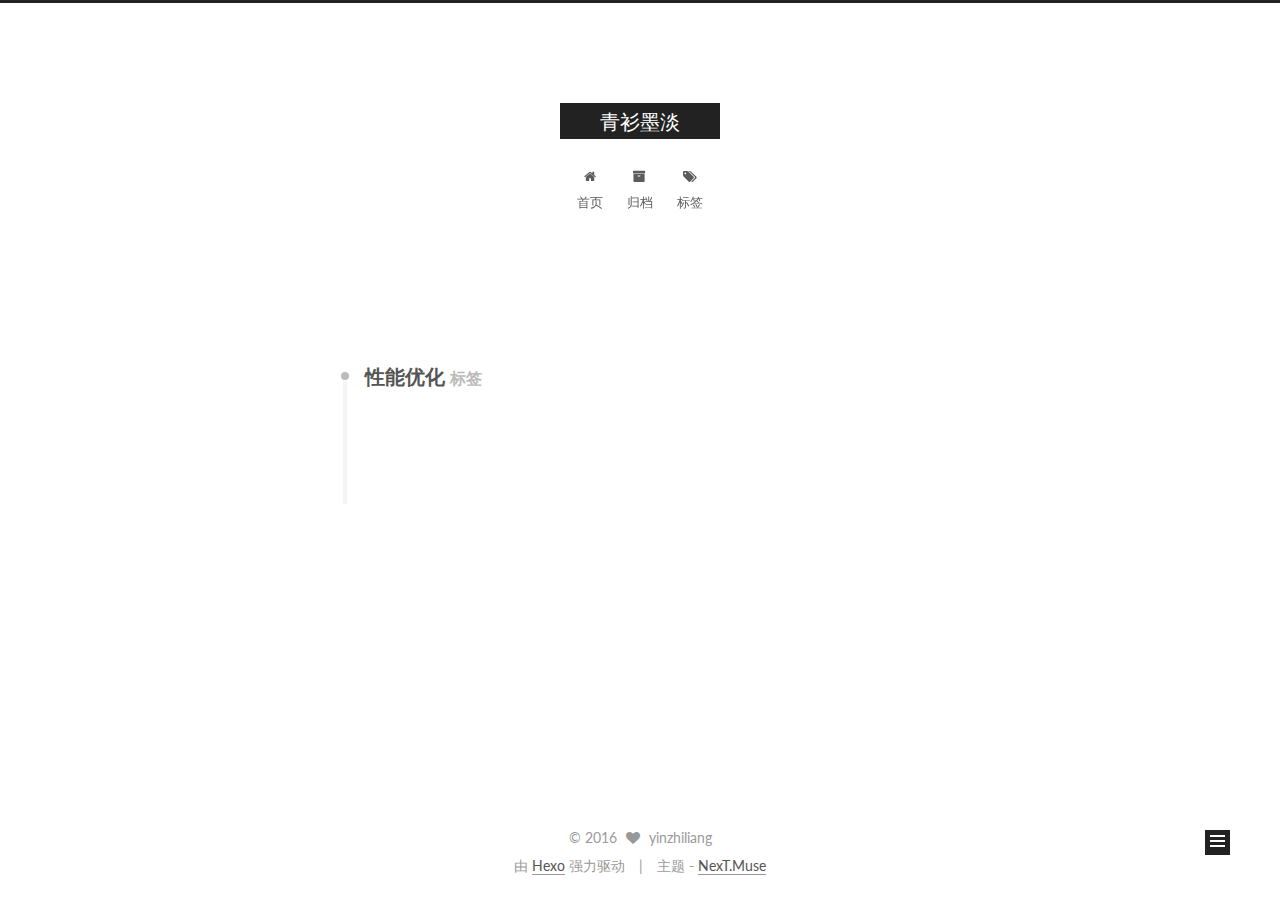
<file: tags/性能优化/index.html>
<!doctype html>



  


<html class="theme-next muse use-motion">
<head>
  <meta charset="UTF-8"/>
<meta http-equiv="X-UA-Compatible" content="IE=edge,chrome=1" />
<meta name="viewport" content="width=device-width, initial-scale=1, maximum-scale=1"/>



<meta http-equiv="Cache-Control" content="no-transform" />
<meta http-equiv="Cache-Control" content="no-siteapp" />












  
  
  <link href="/vendors/fancybox/source/jquery.fancybox.css?v=2.1.5" rel="stylesheet" type="text/css" />




  
  
  
  

  
    
    
  

  

  

  

  

  
    
    
    <link href="//fonts.googleapis.com/css?family=Lato:300,300italic,400,400italic,700,700italic&subset=latin,latin-ext" rel="stylesheet" type="text/css">
  






<link href="/vendors/font-awesome/css/font-awesome.min.css?v=4.4.0" rel="stylesheet" type="text/css" />

<link href="/css/main.css?v=5.0.1" rel="stylesheet" type="text/css" />


  <meta name="keywords" content="Hexo, NexT" />








  <link rel="shortcut icon" type="image/x-icon" href="/favicon.ico?v=5.0.1" />






<meta property="og:type" content="website">
<meta property="og:title" content="青衫墨淡">
<meta property="og:url" content="https://yinzhiliang.github.io/tags/性能优化/index.html">
<meta property="og:site_name" content="青衫墨淡">
<meta name="twitter:card" content="summary">
<meta name="twitter:title" content="青衫墨淡">



<script type="text/javascript" id="hexo.configuration">
  var NexT = window.NexT || {};
  var CONFIG = {
    scheme: 'Muse',
    sidebar: {"position":"left","display":"post"},
    fancybox: true,
    motion: true,
    duoshuo: {
      userId: 0,
      author: '博主'
    }
  };
</script>




  <link rel="canonical" href="https://yinzhiliang.github.io/tags/性能优化/"/>

  <title> 标签: 性能优化 | 青衫墨淡 </title>
</head>

<body itemscope itemtype="http://schema.org/WebPage" lang="zh-Hans">

  










  
  
    
  

  <div class="container one-collumn sidebar-position-left  ">
    <div class="headband"></div>

    <header id="header" class="header" itemscope itemtype="http://schema.org/WPHeader">
      <div class="header-inner"><div class="site-meta ">
  

  <div class="custom-logo-site-title">
    <a href="/"  class="brand" rel="start">
      <span class="logo-line-before"><i></i></span>
      <span class="site-title">青衫墨淡</span>
      <span class="logo-line-after"><i></i></span>
    </a>
  </div>
  <p class="site-subtitle"></p>
</div>

<div class="site-nav-toggle">
  <button>
    <span class="btn-bar"></span>
    <span class="btn-bar"></span>
    <span class="btn-bar"></span>
  </button>
</div>

<nav class="site-nav">
  

  
    <ul id="menu" class="menu">
      
        
        <li class="menu-item menu-item-home">
          <a href="/" rel="section">
            
              <i class="menu-item-icon fa fa-fw fa-home"></i> <br />
            
            首页
          </a>
        </li>
      
        
        <li class="menu-item menu-item-archives">
          <a href="/archives" rel="section">
            
              <i class="menu-item-icon fa fa-fw fa-archive"></i> <br />
            
            归档
          </a>
        </li>
      
        
        <li class="menu-item menu-item-tags">
          <a href="/tags" rel="section">
            
              <i class="menu-item-icon fa fa-fw fa-tags"></i> <br />
            
            标签
          </a>
        </li>
      

      
    </ul>
  

  
</nav>

 </div>
    </header>

    <main id="main" class="main">
      <div class="main-inner">
        <div class="content-wrap">
          <div id="content" class="content">
            

  <div id="posts" class="posts-collapse">
    <div class="collection-title">
      <h2 >
        性能优化
        <small>标签</small>
      </h2>
    </div>

    
      

  <article class="post post-type-normal" itemscope itemtype="http://schema.org/Article">
    <header class="post-header">

      <h1 class="post-title">
        
            <a class="post-title-link" href="/2016/07/27/ListView性能优化/" itemprop="url">
              
                <span itemprop="name">ListView性能优化</span>
              
            </a>
        
      </h1>

      <div class="post-meta">
        <time class="post-time" itemprop="dateCreated"
              datetime="2016-07-27T17:26:41+08:00"
              content="2016-07-27" >
          07-27
        </time>
      </div>

    </header>
  </article>


    
  </div>

  


          </div>
          


          

        </div>
        
          
  
  <div class="sidebar-toggle">
    <div class="sidebar-toggle-line-wrap">
      <span class="sidebar-toggle-line sidebar-toggle-line-first"></span>
      <span class="sidebar-toggle-line sidebar-toggle-line-middle"></span>
      <span class="sidebar-toggle-line sidebar-toggle-line-last"></span>
    </div>
  </div>

  <aside id="sidebar" class="sidebar">
    <div class="sidebar-inner">

      

      

      <section class="site-overview sidebar-panel  sidebar-panel-active ">
        <div class="site-author motion-element" itemprop="author" itemscope itemtype="http://schema.org/Person">
          <img class="site-author-image" itemprop="image"
               src="/images/avatar.gif"
               alt="yinzhiliang" />
          <p class="site-author-name" itemprop="name">yinzhiliang</p>
          <p class="site-description motion-element" itemprop="description"></p>
        </div>
        <nav class="site-state motion-element">
          <div class="site-state-item site-state-posts">
            <a href="/archives">
              <span class="site-state-item-count">2</span>
              <span class="site-state-item-name">日志</span>
            </a>
          </div>

          

          
            <div class="site-state-item site-state-tags">
              <a href="/tags">
                <span class="site-state-item-count">3</span>
                <span class="site-state-item-name">标签</span>
              </a>
            </div>
          

        </nav>

        

        <div class="links-of-author motion-element">
          
        </div>

        
        

        
        

      </section>

      

    </div>
  </aside>


        
      </div>
    </main>

    <footer id="footer" class="footer">
      <div class="footer-inner">
        <div class="copyright" >
  
  &copy; 
  <span itemprop="copyrightYear">2016</span>
  <span class="with-love">
    <i class="fa fa-heart"></i>
  </span>
  <span class="author" itemprop="copyrightHolder">yinzhiliang</span>
</div>

<div class="powered-by">
  由 <a class="theme-link" href="http://hexo.io">Hexo</a> 强力驱动
</div>

<div class="theme-info">
  主题 -
  <a class="theme-link" href="https://github.com/iissnan/hexo-theme-next">
    NexT.Muse
  </a>
</div>

        

        
      </div>
    </footer>

    <div class="back-to-top">
      <i class="fa fa-arrow-up"></i>
    </div>
  </div>

  

<script type="text/javascript">
  if (Object.prototype.toString.call(window.Promise) !== '[object Function]') {
    window.Promise = null;
  }
</script>









  



  
  <script type="text/javascript" src="/vendors/jquery/index.js?v=2.1.3"></script>

  
  <script type="text/javascript" src="/vendors/fastclick/lib/fastclick.min.js?v=1.0.6"></script>

  
  <script type="text/javascript" src="/vendors/jquery_lazyload/jquery.lazyload.js?v=1.9.7"></script>

  
  <script type="text/javascript" src="/vendors/velocity/velocity.min.js?v=1.2.1"></script>

  
  <script type="text/javascript" src="/vendors/velocity/velocity.ui.min.js?v=1.2.1"></script>

  
  <script type="text/javascript" src="/vendors/fancybox/source/jquery.fancybox.pack.js?v=2.1.5"></script>


  


  <script type="text/javascript" src="/js/src/utils.js?v=5.0.1"></script>

  <script type="text/javascript" src="/js/src/motion.js?v=5.0.1"></script>



  
  

  

  


  <script type="text/javascript" src="/js/src/bootstrap.js?v=5.0.1"></script>



  



  

    <script type="text/javascript">
      var disqus_shortname = 'yzliang';
      var disqus_identifier = 'tags/性能优化/index.html';
      var disqus_title = "";
      var disqus_url = '';

      function run_disqus_script(disqus_script){
        var dsq = document.createElement('script');
        dsq.type = 'text/javascript';
        dsq.async = true;
        dsq.src = '//' + disqus_shortname + '.disqus.com/' + disqus_script;
        (document.getElementsByTagName('head')[0] || document.getElementsByTagName('body')[0]).appendChild(dsq);
      }

      run_disqus_script('count.js');
      
    </script>
  




  
  

  

  

  

</body>
</html>
</file>
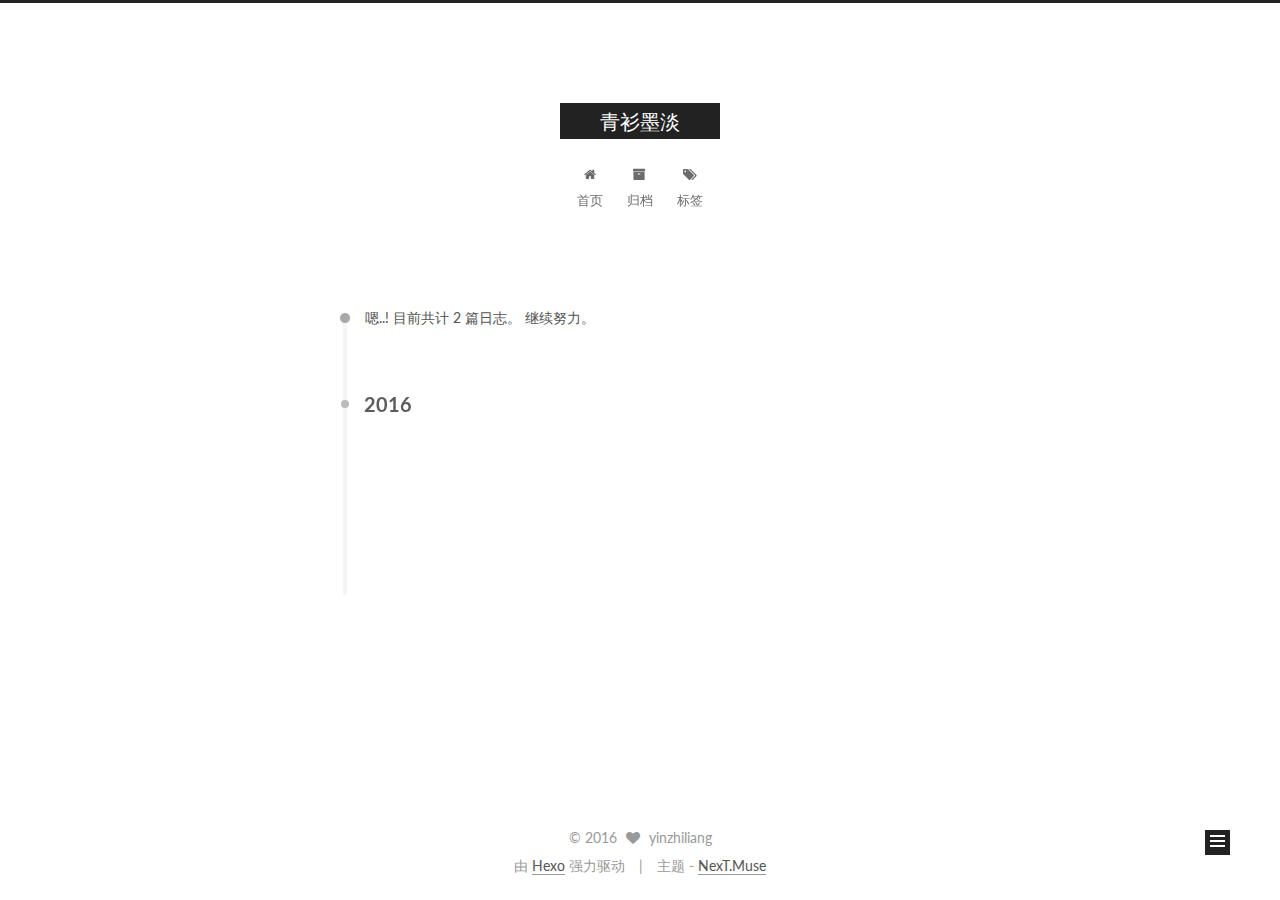
<file: archives/2016/07/index.html>
<!doctype html>



  


<html class="theme-next muse use-motion">
<head>
  <meta charset="UTF-8"/>
<meta http-equiv="X-UA-Compatible" content="IE=edge,chrome=1" />
<meta name="viewport" content="width=device-width, initial-scale=1, maximum-scale=1"/>



<meta http-equiv="Cache-Control" content="no-transform" />
<meta http-equiv="Cache-Control" content="no-siteapp" />












  
  
  <link href="/vendors/fancybox/source/jquery.fancybox.css?v=2.1.5" rel="stylesheet" type="text/css" />




  
  
  
  

  
    
    
  

  

  

  

  

  
    
    
    <link href="//fonts.googleapis.com/css?family=Lato:300,300italic,400,400italic,700,700italic&subset=latin,latin-ext" rel="stylesheet" type="text/css">
  






<link href="/vendors/font-awesome/css/font-awesome.min.css?v=4.4.0" rel="stylesheet" type="text/css" />

<link href="/css/main.css?v=5.0.1" rel="stylesheet" type="text/css" />


  <meta name="keywords" content="Hexo, NexT" />








  <link rel="shortcut icon" type="image/x-icon" href="/favicon.ico?v=5.0.1" />






<meta property="og:type" content="website">
<meta property="og:title" content="青衫墨淡">
<meta property="og:url" content="https://yinzhiliang.github.io/archives/2016/07/index.html">
<meta property="og:site_name" content="青衫墨淡">
<meta name="twitter:card" content="summary">
<meta name="twitter:title" content="青衫墨淡">



<script type="text/javascript" id="hexo.configuration">
  var NexT = window.NexT || {};
  var CONFIG = {
    scheme: 'Muse',
    sidebar: {"position":"left","display":"post"},
    fancybox: true,
    motion: true,
    duoshuo: {
      userId: 0,
      author: '博主'
    }
  };
</script>




  <link rel="canonical" href="https://yinzhiliang.github.io/archives/2016/07/"/>

  <title> 归档 | 青衫墨淡 </title>
</head>

<body itemscope itemtype="http://schema.org/WebPage" lang="zh-Hans">

  










  
  
    
  

  <div class="container one-collumn sidebar-position-left  page-archive  ">
    <div class="headband"></div>

    <header id="header" class="header" itemscope itemtype="http://schema.org/WPHeader">
      <div class="header-inner"><div class="site-meta ">
  

  <div class="custom-logo-site-title">
    <a href="/"  class="brand" rel="start">
      <span class="logo-line-before"><i></i></span>
      <span class="site-title">青衫墨淡</span>
      <span class="logo-line-after"><i></i></span>
    </a>
  </div>
  <p class="site-subtitle"></p>
</div>

<div class="site-nav-toggle">
  <button>
    <span class="btn-bar"></span>
    <span class="btn-bar"></span>
    <span class="btn-bar"></span>
  </button>
</div>

<nav class="site-nav">
  

  
    <ul id="menu" class="menu">
      
        
        <li class="menu-item menu-item-home">
          <a href="/" rel="section">
            
              <i class="menu-item-icon fa fa-fw fa-home"></i> <br />
            
            首页
          </a>
        </li>
      
        
        <li class="menu-item menu-item-archives">
          <a href="/archives" rel="section">
            
              <i class="menu-item-icon fa fa-fw fa-archive"></i> <br />
            
            归档
          </a>
        </li>
      
        
        <li class="menu-item menu-item-tags">
          <a href="/tags" rel="section">
            
              <i class="menu-item-icon fa fa-fw fa-tags"></i> <br />
            
            标签
          </a>
        </li>
      

      
    </ul>
  

  
</nav>

 </div>
    </header>

    <main id="main" class="main">
      <div class="main-inner">
        <div class="content-wrap">
          <div id="content" class="content">
            

  <section id="posts" class="posts-collapse">
    <span class="archive-move-on"></span>

    <span class="archive-page-counter">
      
      
      
        
      
      嗯..! 目前共计 2 篇日志。 继续努力。
    </span>

    

      
      
      

      
        
        <div class="collection-title">
          <h2 class="archive-year motion-element" id="archive-year-2016">2016</h2>
        </div>
      
      

      

  <article class="post post-type-normal" itemscope itemtype="http://schema.org/Article">
    <header class="post-header">

      <h1 class="post-title">
        
            <a class="post-title-link" href="/2016/07/30/Picasso图片加载库源码解析/" itemprop="url">
              
                <span itemprop="name">Picasso图片加载库源码解析</span>
              
            </a>
        
      </h1>

      <div class="post-meta">
        <time class="post-time" itemprop="dateCreated"
              datetime="2016-07-30T14:46:01+08:00"
              content="2016-07-30" >
          07-30
        </time>
      </div>

    </header>
  </article>



    

      
      
      

      
      

      

  <article class="post post-type-normal" itemscope itemtype="http://schema.org/Article">
    <header class="post-header">

      <h1 class="post-title">
        
            <a class="post-title-link" href="/2016/07/27/ListView性能优化/" itemprop="url">
              
                <span itemprop="name">ListView性能优化</span>
              
            </a>
        
      </h1>

      <div class="post-meta">
        <time class="post-time" itemprop="dateCreated"
              datetime="2016-07-27T17:26:41+08:00"
              content="2016-07-27" >
          07-27
        </time>
      </div>

    </header>
  </article>



    

  </section>

  



          </div>
          


          

        </div>
        
          
  
  <div class="sidebar-toggle">
    <div class="sidebar-toggle-line-wrap">
      <span class="sidebar-toggle-line sidebar-toggle-line-first"></span>
      <span class="sidebar-toggle-line sidebar-toggle-line-middle"></span>
      <span class="sidebar-toggle-line sidebar-toggle-line-last"></span>
    </div>
  </div>

  <aside id="sidebar" class="sidebar">
    <div class="sidebar-inner">

      

      

      <section class="site-overview sidebar-panel  sidebar-panel-active ">
        <div class="site-author motion-element" itemprop="author" itemscope itemtype="http://schema.org/Person">
          <img class="site-author-image" itemprop="image"
               src="/images/avatar.gif"
               alt="yinzhiliang" />
          <p class="site-author-name" itemprop="name">yinzhiliang</p>
          <p class="site-description motion-element" itemprop="description"></p>
        </div>
        <nav class="site-state motion-element">
          <div class="site-state-item site-state-posts">
            <a href="/archives">
              <span class="site-state-item-count">2</span>
              <span class="site-state-item-name">日志</span>
            </a>
          </div>

          

          
            <div class="site-state-item site-state-tags">
              <a href="/tags">
                <span class="site-state-item-count">3</span>
                <span class="site-state-item-name">标签</span>
              </a>
            </div>
          

        </nav>

        

        <div class="links-of-author motion-element">
          
        </div>

        
        

        
        

      </section>

      

    </div>
  </aside>


        
      </div>
    </main>

    <footer id="footer" class="footer">
      <div class="footer-inner">
        <div class="copyright" >
  
  &copy; 
  <span itemprop="copyrightYear">2016</span>
  <span class="with-love">
    <i class="fa fa-heart"></i>
  </span>
  <span class="author" itemprop="copyrightHolder">yinzhiliang</span>
</div>

<div class="powered-by">
  由 <a class="theme-link" href="http://hexo.io">Hexo</a> 强力驱动
</div>

<div class="theme-info">
  主题 -
  <a class="theme-link" href="https://github.com/iissnan/hexo-theme-next">
    NexT.Muse
  </a>
</div>

        

        
      </div>
    </footer>

    <div class="back-to-top">
      <i class="fa fa-arrow-up"></i>
    </div>
  </div>

  

<script type="text/javascript">
  if (Object.prototype.toString.call(window.Promise) !== '[object Function]') {
    window.Promise = null;
  }
</script>









  



  
  <script type="text/javascript" src="/vendors/jquery/index.js?v=2.1.3"></script>

  
  <script type="text/javascript" src="/vendors/fastclick/lib/fastclick.min.js?v=1.0.6"></script>

  
  <script type="text/javascript" src="/vendors/jquery_lazyload/jquery.lazyload.js?v=1.9.7"></script>

  
  <script type="text/javascript" src="/vendors/velocity/velocity.min.js?v=1.2.1"></script>

  
  <script type="text/javascript" src="/vendors/velocity/velocity.ui.min.js?v=1.2.1"></script>

  
  <script type="text/javascript" src="/vendors/fancybox/source/jquery.fancybox.pack.js?v=2.1.5"></script>


  


  <script type="text/javascript" src="/js/src/utils.js?v=5.0.1"></script>

  <script type="text/javascript" src="/js/src/motion.js?v=5.0.1"></script>



  
  

  
  
    <script type="text/javascript" id="motion.page.archive">
      $('.archive-year').velocity('transition.slideLeftIn');
    </script>
  


  


  <script type="text/javascript" src="/js/src/bootstrap.js?v=5.0.1"></script>



  



  

    <script type="text/javascript">
      var disqus_shortname = 'yzliang';
      var disqus_identifier = 'archives/2016/07/index.html';
      var disqus_title = "";
      var disqus_url = '';

      function run_disqus_script(disqus_script){
        var dsq = document.createElement('script');
        dsq.type = 'text/javascript';
        dsq.async = true;
        dsq.src = '//' + disqus_shortname + '.disqus.com/' + disqus_script;
        (document.getElementsByTagName('head')[0] || document.getElementsByTagName('body')[0]).appendChild(dsq);
      }

      run_disqus_script('count.js');
      
    </script>
  




  
  

  

  

  

</body>
</html>
</file>
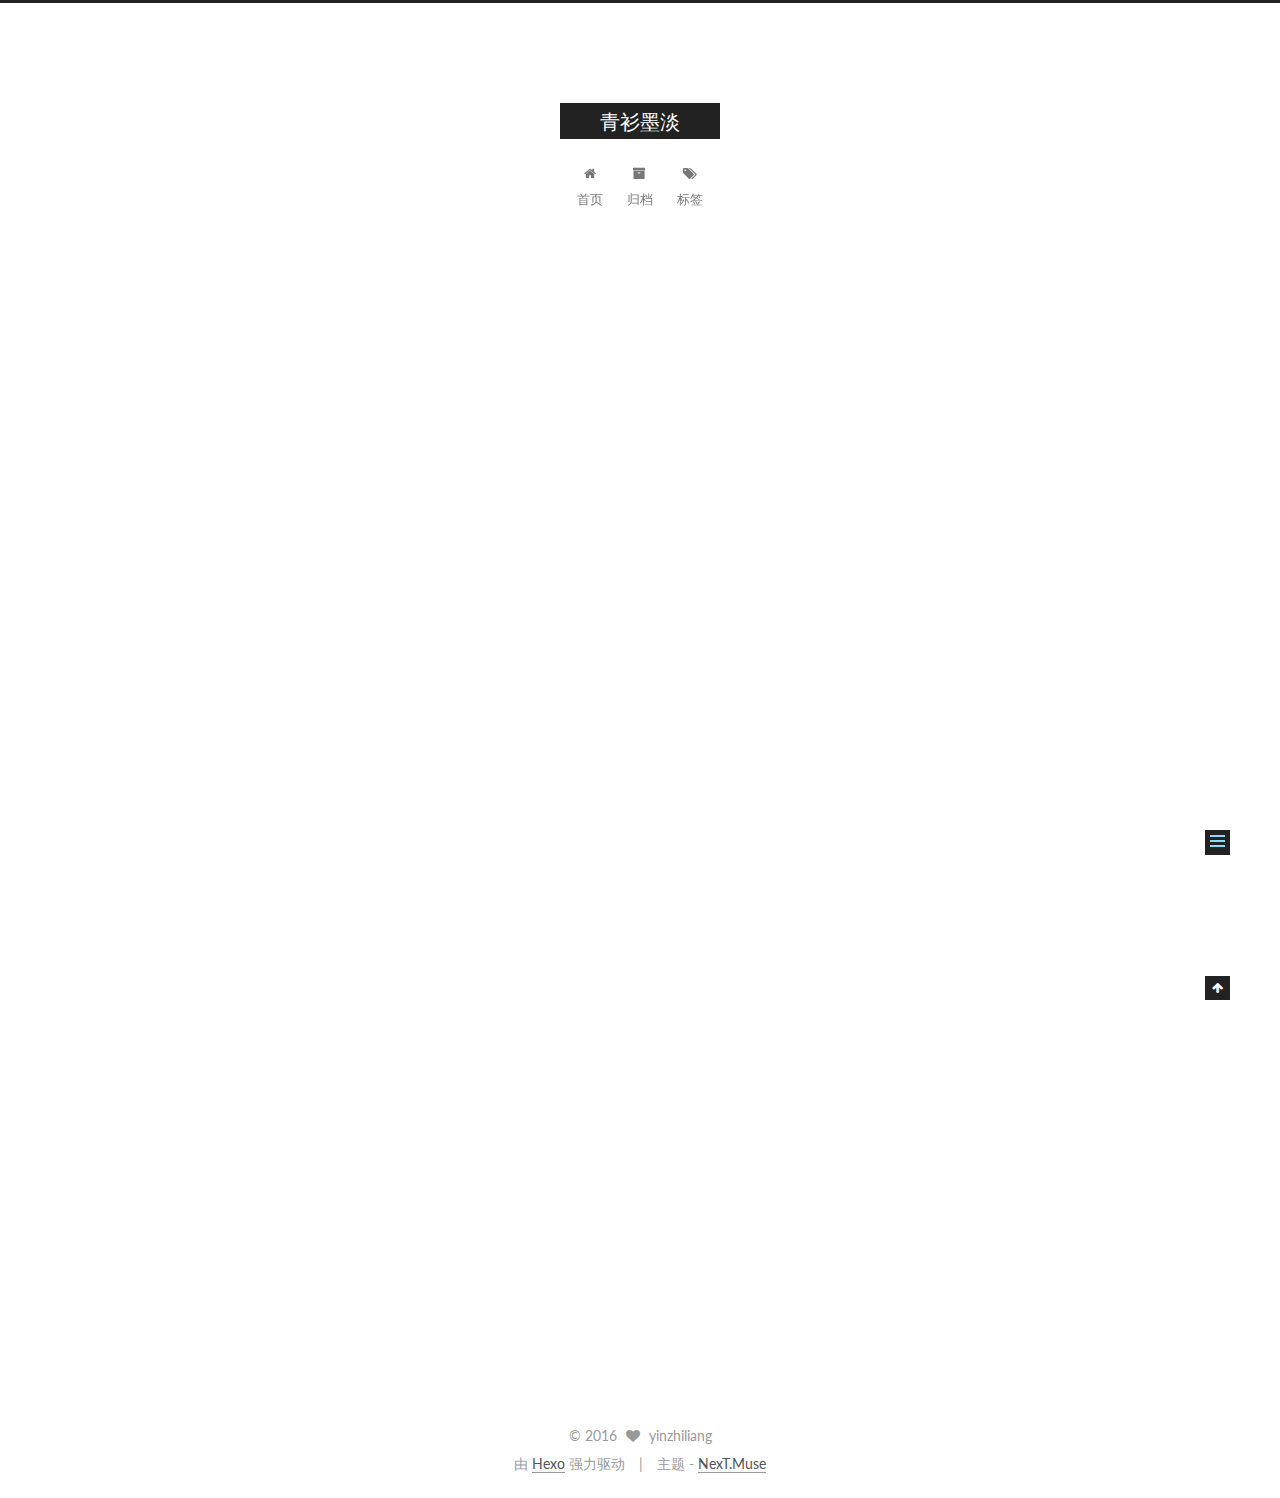
<file: 2016/07/27/ListView性能优化/index.html>
<!doctype html>



  


<html class="theme-next muse use-motion">
<head>
  <meta charset="UTF-8"/>
<meta http-equiv="X-UA-Compatible" content="IE=edge,chrome=1" />
<meta name="viewport" content="width=device-width, initial-scale=1, maximum-scale=1"/>



<meta http-equiv="Cache-Control" content="no-transform" />
<meta http-equiv="Cache-Control" content="no-siteapp" />












  
  
  <link href="/vendors/fancybox/source/jquery.fancybox.css?v=2.1.5" rel="stylesheet" type="text/css" />




  
  
  
  

  
    
    
  

  

  

  

  

  
    
    
    <link href="//fonts.googleapis.com/css?family=Lato:300,300italic,400,400italic,700,700italic&subset=latin,latin-ext" rel="stylesheet" type="text/css">
  






<link href="/vendors/font-awesome/css/font-awesome.min.css?v=4.4.0" rel="stylesheet" type="text/css" />

<link href="/css/main.css?v=5.0.1" rel="stylesheet" type="text/css" />


  <meta name="keywords" content="ListView,性能优化," />








  <link rel="shortcut icon" type="image/x-icon" href="/favicon.ico?v=5.0.1" />






<meta name="description" content="服务端优化
服务端数据gzip压缩，一方面减少了cdn的流量压力，同时减少了网络请求消耗的时间，降低了网络出现异常的概率，间接的提高了客户端数据请求的性能
新闻图片压缩大小，一方面减少了cdn的流量压力，同时对于客户端图片展现速度也有相应提升


客户端优化 
用户进入列表页，优先展示缓存数据
启动时只加载一页缓存数据，不全部加载，避免首次加载慢
如果缓存新闻未过时，则不自动更新新闻，保证用户持">
<meta property="og:type" content="article">
<meta property="og:title" content="ListView性能优化">
<meta property="og:url" content="https://yinzhiliang.github.io/2016/07/27/ListView性能优化/index.html">
<meta property="og:site_name" content="青衫墨淡">
<meta property="og:description" content="服务端优化
服务端数据gzip压缩，一方面减少了cdn的流量压力，同时减少了网络请求消耗的时间，降低了网络出现异常的概率，间接的提高了客户端数据请求的性能
新闻图片压缩大小，一方面减少了cdn的流量压力，同时对于客户端图片展现速度也有相应提升


客户端优化 
用户进入列表页，优先展示缓存数据
启动时只加载一页缓存数据，不全部加载，避免首次加载慢
如果缓存新闻未过时，则不自动更新新闻，保证用户持">
<meta property="og:updated_time" content="2016-07-30T06:51:29.000Z">
<meta name="twitter:card" content="summary">
<meta name="twitter:title" content="ListView性能优化">
<meta name="twitter:description" content="服务端优化
服务端数据gzip压缩，一方面减少了cdn的流量压力，同时减少了网络请求消耗的时间，降低了网络出现异常的概率，间接的提高了客户端数据请求的性能
新闻图片压缩大小，一方面减少了cdn的流量压力，同时对于客户端图片展现速度也有相应提升


客户端优化 
用户进入列表页，优先展示缓存数据
启动时只加载一页缓存数据，不全部加载，避免首次加载慢
如果缓存新闻未过时，则不自动更新新闻，保证用户持">



<script type="text/javascript" id="hexo.configuration">
  var NexT = window.NexT || {};
  var CONFIG = {
    scheme: 'Muse',
    sidebar: {"position":"left","display":"post"},
    fancybox: true,
    motion: true,
    duoshuo: {
      userId: 0,
      author: '博主'
    }
  };
</script>




  <link rel="canonical" href="https://yinzhiliang.github.io/2016/07/27/ListView性能优化/"/>

  <title> ListView性能优化 | 青衫墨淡 </title>
</head>

<body itemscope itemtype="http://schema.org/WebPage" lang="zh-Hans">

  










  
  
    
  

  <div class="container one-collumn sidebar-position-left page-post-detail ">
    <div class="headband"></div>

    <header id="header" class="header" itemscope itemtype="http://schema.org/WPHeader">
      <div class="header-inner"><div class="site-meta ">
  

  <div class="custom-logo-site-title">
    <a href="/"  class="brand" rel="start">
      <span class="logo-line-before"><i></i></span>
      <span class="site-title">青衫墨淡</span>
      <span class="logo-line-after"><i></i></span>
    </a>
  </div>
  <p class="site-subtitle"></p>
</div>

<div class="site-nav-toggle">
  <button>
    <span class="btn-bar"></span>
    <span class="btn-bar"></span>
    <span class="btn-bar"></span>
  </button>
</div>

<nav class="site-nav">
  

  
    <ul id="menu" class="menu">
      
        
        <li class="menu-item menu-item-home">
          <a href="/" rel="section">
            
              <i class="menu-item-icon fa fa-fw fa-home"></i> <br />
            
            首页
          </a>
        </li>
      
        
        <li class="menu-item menu-item-archives">
          <a href="/archives" rel="section">
            
              <i class="menu-item-icon fa fa-fw fa-archive"></i> <br />
            
            归档
          </a>
        </li>
      
        
        <li class="menu-item menu-item-tags">
          <a href="/tags" rel="section">
            
              <i class="menu-item-icon fa fa-fw fa-tags"></i> <br />
            
            标签
          </a>
        </li>
      

      
    </ul>
  

  
</nav>

 </div>
    </header>

    <main id="main" class="main">
      <div class="main-inner">
        <div class="content-wrap">
          <div id="content" class="content">
            

  <div id="posts" class="posts-expand">
    

  
  

  
  
  

  <article class="post post-type-normal " itemscope itemtype="http://schema.org/Article">

    
      <header class="post-header">

        
        
          <h1 class="post-title" itemprop="name headline">
            
            
              
                ListView性能优化
              
            
          </h1>
        

        <div class="post-meta">
          <span class="post-time">
            <span class="post-meta-item-icon">
              <i class="fa fa-calendar-o"></i>
            </span>
            <span class="post-meta-item-text">发表于</span>
            <time itemprop="dateCreated" datetime="2016-07-27T17:26:41+08:00" content="2016-07-27">
              2016-07-27
            </time>
          </span>

          

          
            
              <span class="post-comments-count">
                &nbsp; | &nbsp;
                <a href="/2016/07/27/ListView性能优化/#comments" itemprop="discussionUrl">
                  <span class="post-comments-count disqus-comment-count" data-disqus-identifier="2016/07/27/ListView性能优化/" itemprop="commentsCount"></span>
                </a>
              </span>
            
          

          

          
          

          
        </div>
      </header>
    


    <div class="post-body" itemprop="articleBody">

      
      

      
        <ul>
<li>服务端优化<ul>
<li>服务端数据gzip压缩，一方面减少了cdn的流量压力，同时减少了网络请求消耗的时间，降低了网络出现异常的概率，间接的提高了客户端数据请求的性能</li>
<li>新闻图片压缩大小，一方面减少了cdn的流量压力，同时对于客户端图片展现速度也有相应提升</li>
</ul>
</li>
<li>客户端优化 <ul>
<li>用户进入列表页，优先展示缓存数据</li>
<li>启动时只加载一页缓存数据，不全部加载，避免首次加载慢</li>
<li>如果缓存新闻未过时，则不自动更新新闻，保证用户持续阅读体验</li>
<li>定时更新如果本地有缓存数据，则只提示，不请求数据，避免用户流量消耗</li>
<li>图片离开屏幕后回收，节省内存</li>
<li>滚动过程中暂停加载图片，避免无效的图片请求</li>
<li>拖动或滚动停止时开始加载图片，保证用户体验</li>
<li>打点操作放在异步线程中，避免界面卡顿</li>
<li>网络请求，数据解析，缓存读写放在异步中，避免界面卡顿</li>
<li>界面所需数据全部在异步线程数据解析时解析完成，ui线程只负责拿到数据展示，避免界面卡顿</li>
<li>根据不同的显示模版，定义不同的viewtype，便于view复用</li>
<li>viewtype必须从0开始递增，否则listviewadapter无法正常根据viewtype进行复用</li>
<li>底部提前预加载，避免用户查看更多时等待</li>
<li>合并视图层级，避免层级太多，导致界面绘制卡顿</li>
<li>复用标签视图，避免每次重新创建标签视图</li>
<li>imageview默认图在图片加载成功之后回收，避免绘制两层视图</li>
<li>hasStableIds返回true，避免频繁调用notifyDataChanged时界面卡顿(保证每条item的id不变的情况下使用)</li>
</ul>
</li>
</ul>

      
    </div>

    <div>
      
        

      
    </div>

    <div>
      
        

      
    </div>

    <footer class="post-footer">
      
        <div class="post-tags">
          
            <a href="/tags/ListView/" rel="tag">#ListView</a>
          
            <a href="/tags/性能优化/" rel="tag">#性能优化</a>
          
        </div>
      

      
        <div class="post-nav">
          <div class="post-nav-next post-nav-item">
            
          </div>

          <div class="post-nav-prev post-nav-item">
            
              <a href="/2016/07/30/Picasso图片加载库源码解析/" rel="prev" title="Picasso图片加载库源码解析">
                Picasso图片加载库源码解析 <i class="fa fa-chevron-right"></i>
              </a>
            
          </div>
        </div>
      

      
      
    </footer>
  </article>



    <div class="post-spread">
      
    </div>
  </div>


          </div>
          


          
  <div class="comments" id="comments">
    
      <div id="disqus_thread">
        <noscript>
          Please enable JavaScript to view the
          <a href="//disqus.com/?ref_noscript">comments powered by Disqus.</a>
        </noscript>
      </div>
    
  </div>


        </div>
        
          
  
  <div class="sidebar-toggle">
    <div class="sidebar-toggle-line-wrap">
      <span class="sidebar-toggle-line sidebar-toggle-line-first"></span>
      <span class="sidebar-toggle-line sidebar-toggle-line-middle"></span>
      <span class="sidebar-toggle-line sidebar-toggle-line-last"></span>
    </div>
  </div>

  <aside id="sidebar" class="sidebar">
    <div class="sidebar-inner">

      

      
        <ul class="sidebar-nav motion-element">
          <li class="sidebar-nav-toc sidebar-nav-active" data-target="post-toc-wrap" >
            文章目录
          </li>
          <li class="sidebar-nav-overview" data-target="site-overview">
            站点概览
          </li>
        </ul>
      

      <section class="site-overview sidebar-panel ">
        <div class="site-author motion-element" itemprop="author" itemscope itemtype="http://schema.org/Person">
          <img class="site-author-image" itemprop="image"
               src="/images/avatar.gif"
               alt="yinzhiliang" />
          <p class="site-author-name" itemprop="name">yinzhiliang</p>
          <p class="site-description motion-element" itemprop="description"></p>
        </div>
        <nav class="site-state motion-element">
          <div class="site-state-item site-state-posts">
            <a href="/archives">
              <span class="site-state-item-count">2</span>
              <span class="site-state-item-name">日志</span>
            </a>
          </div>

          

          
            <div class="site-state-item site-state-tags">
              <a href="/tags">
                <span class="site-state-item-count">3</span>
                <span class="site-state-item-name">标签</span>
              </a>
            </div>
          

        </nav>

        

        <div class="links-of-author motion-element">
          
        </div>

        
        

        
        

      </section>

      
        <section class="post-toc-wrap motion-element sidebar-panel sidebar-panel-active">
          <div class="post-toc">
            
              
            
            
              <p class="post-toc-empty">此文章未包含目录</p>
            
          </div>
        </section>
      

    </div>
  </aside>


        
      </div>
    </main>

    <footer id="footer" class="footer">
      <div class="footer-inner">
        <div class="copyright" >
  
  &copy; 
  <span itemprop="copyrightYear">2016</span>
  <span class="with-love">
    <i class="fa fa-heart"></i>
  </span>
  <span class="author" itemprop="copyrightHolder">yinzhiliang</span>
</div>

<div class="powered-by">
  由 <a class="theme-link" href="http://hexo.io">Hexo</a> 强力驱动
</div>

<div class="theme-info">
  主题 -
  <a class="theme-link" href="https://github.com/iissnan/hexo-theme-next">
    NexT.Muse
  </a>
</div>

        

        
      </div>
    </footer>

    <div class="back-to-top">
      <i class="fa fa-arrow-up"></i>
    </div>
  </div>

  

<script type="text/javascript">
  if (Object.prototype.toString.call(window.Promise) !== '[object Function]') {
    window.Promise = null;
  }
</script>









  



  
  <script type="text/javascript" src="/vendors/jquery/index.js?v=2.1.3"></script>

  
  <script type="text/javascript" src="/vendors/fastclick/lib/fastclick.min.js?v=1.0.6"></script>

  
  <script type="text/javascript" src="/vendors/jquery_lazyload/jquery.lazyload.js?v=1.9.7"></script>

  
  <script type="text/javascript" src="/vendors/velocity/velocity.min.js?v=1.2.1"></script>

  
  <script type="text/javascript" src="/vendors/velocity/velocity.ui.min.js?v=1.2.1"></script>

  
  <script type="text/javascript" src="/vendors/fancybox/source/jquery.fancybox.pack.js?v=2.1.5"></script>


  


  <script type="text/javascript" src="/js/src/utils.js?v=5.0.1"></script>

  <script type="text/javascript" src="/js/src/motion.js?v=5.0.1"></script>



  
  

  
  <script type="text/javascript" src="/js/src/scrollspy.js?v=5.0.1"></script>
<script type="text/javascript" src="/js/src/post-details.js?v=5.0.1"></script>



  


  <script type="text/javascript" src="/js/src/bootstrap.js?v=5.0.1"></script>



  



  

    <script type="text/javascript">
      var disqus_shortname = 'yzliang';
      var disqus_identifier = '2016/07/27/ListView性能优化/';
      var disqus_title = "ListView性能优化";
      var disqus_url = 'https://yinzhiliang.github.io/2016/07/27/ListView性能优化/';

      function run_disqus_script(disqus_script){
        var dsq = document.createElement('script');
        dsq.type = 'text/javascript';
        dsq.async = true;
        dsq.src = '//' + disqus_shortname + '.disqus.com/' + disqus_script;
        (document.getElementsByTagName('head')[0] || document.getElementsByTagName('body')[0]).appendChild(dsq);
      }

      run_disqus_script('count.js');
      
        run_disqus_script('embed.js');
      
    </script>
  




  
  

  

  

  

</body>
</html>
</file>
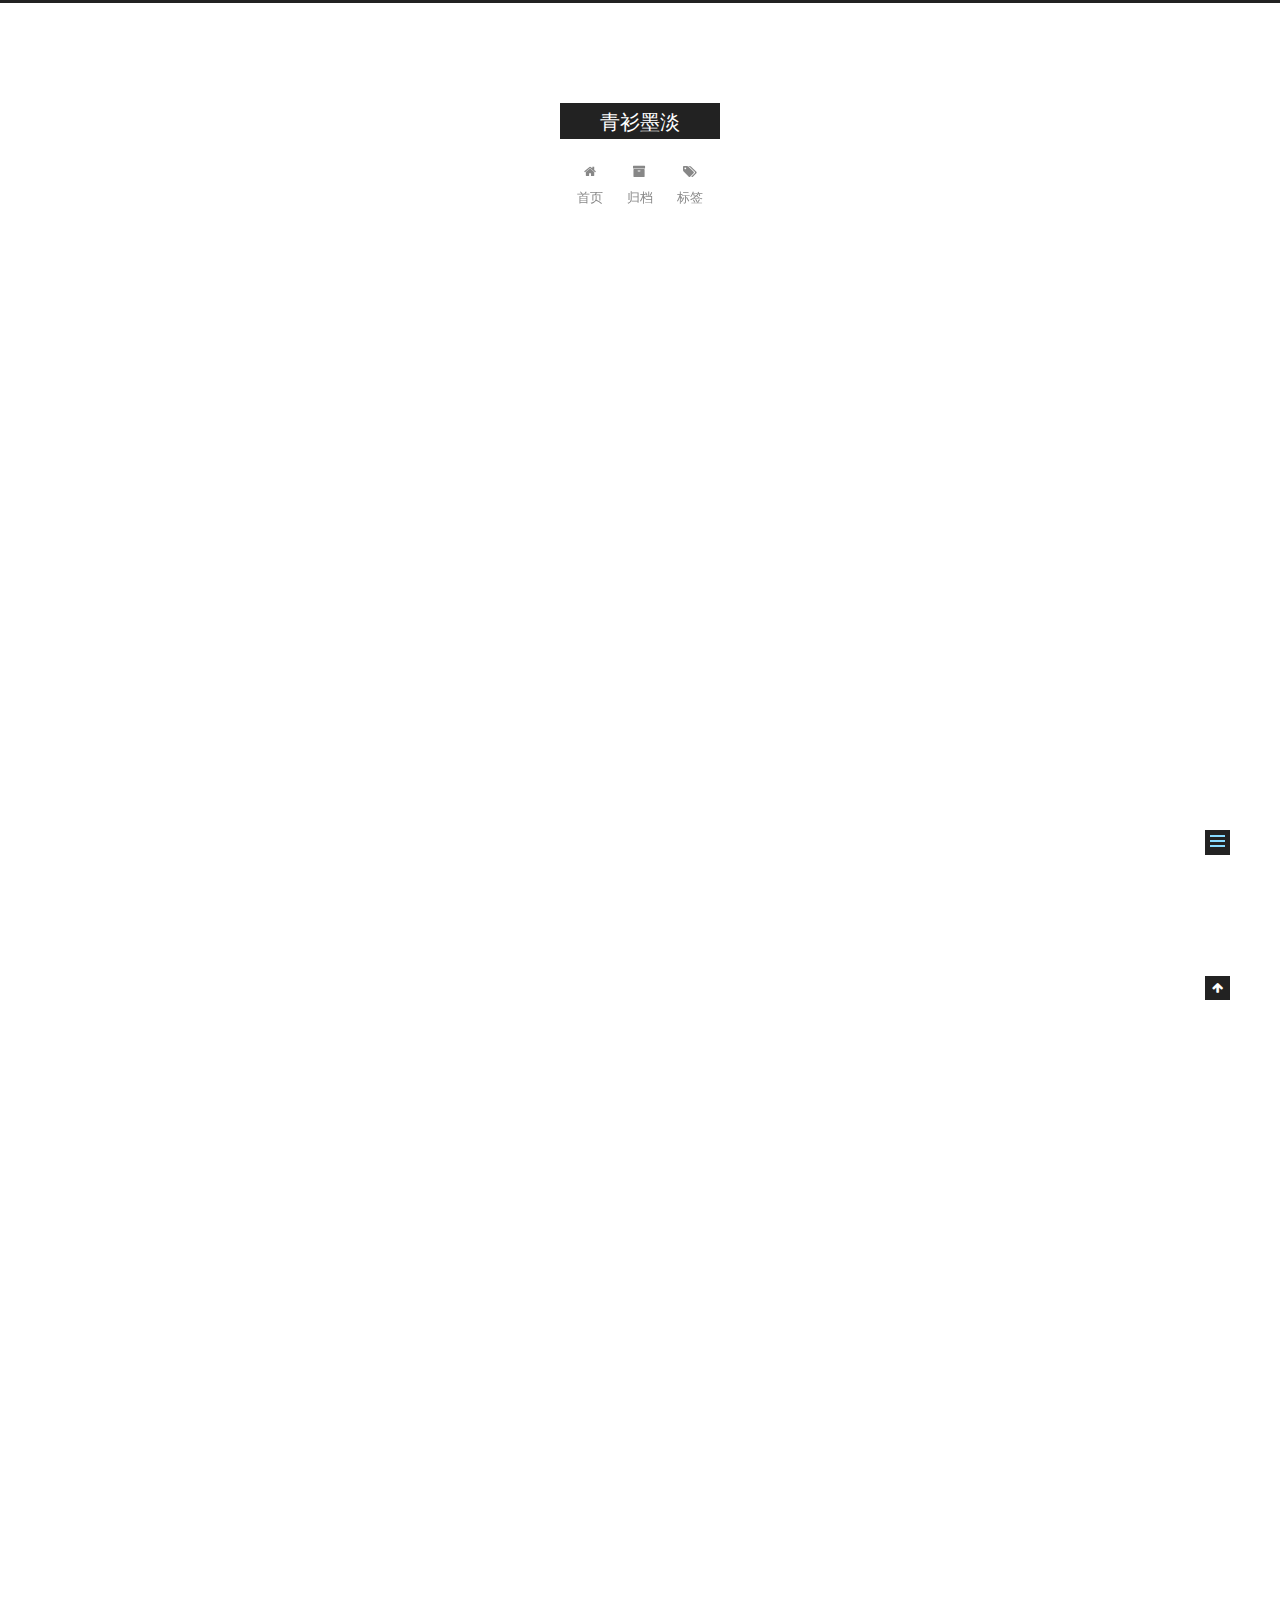
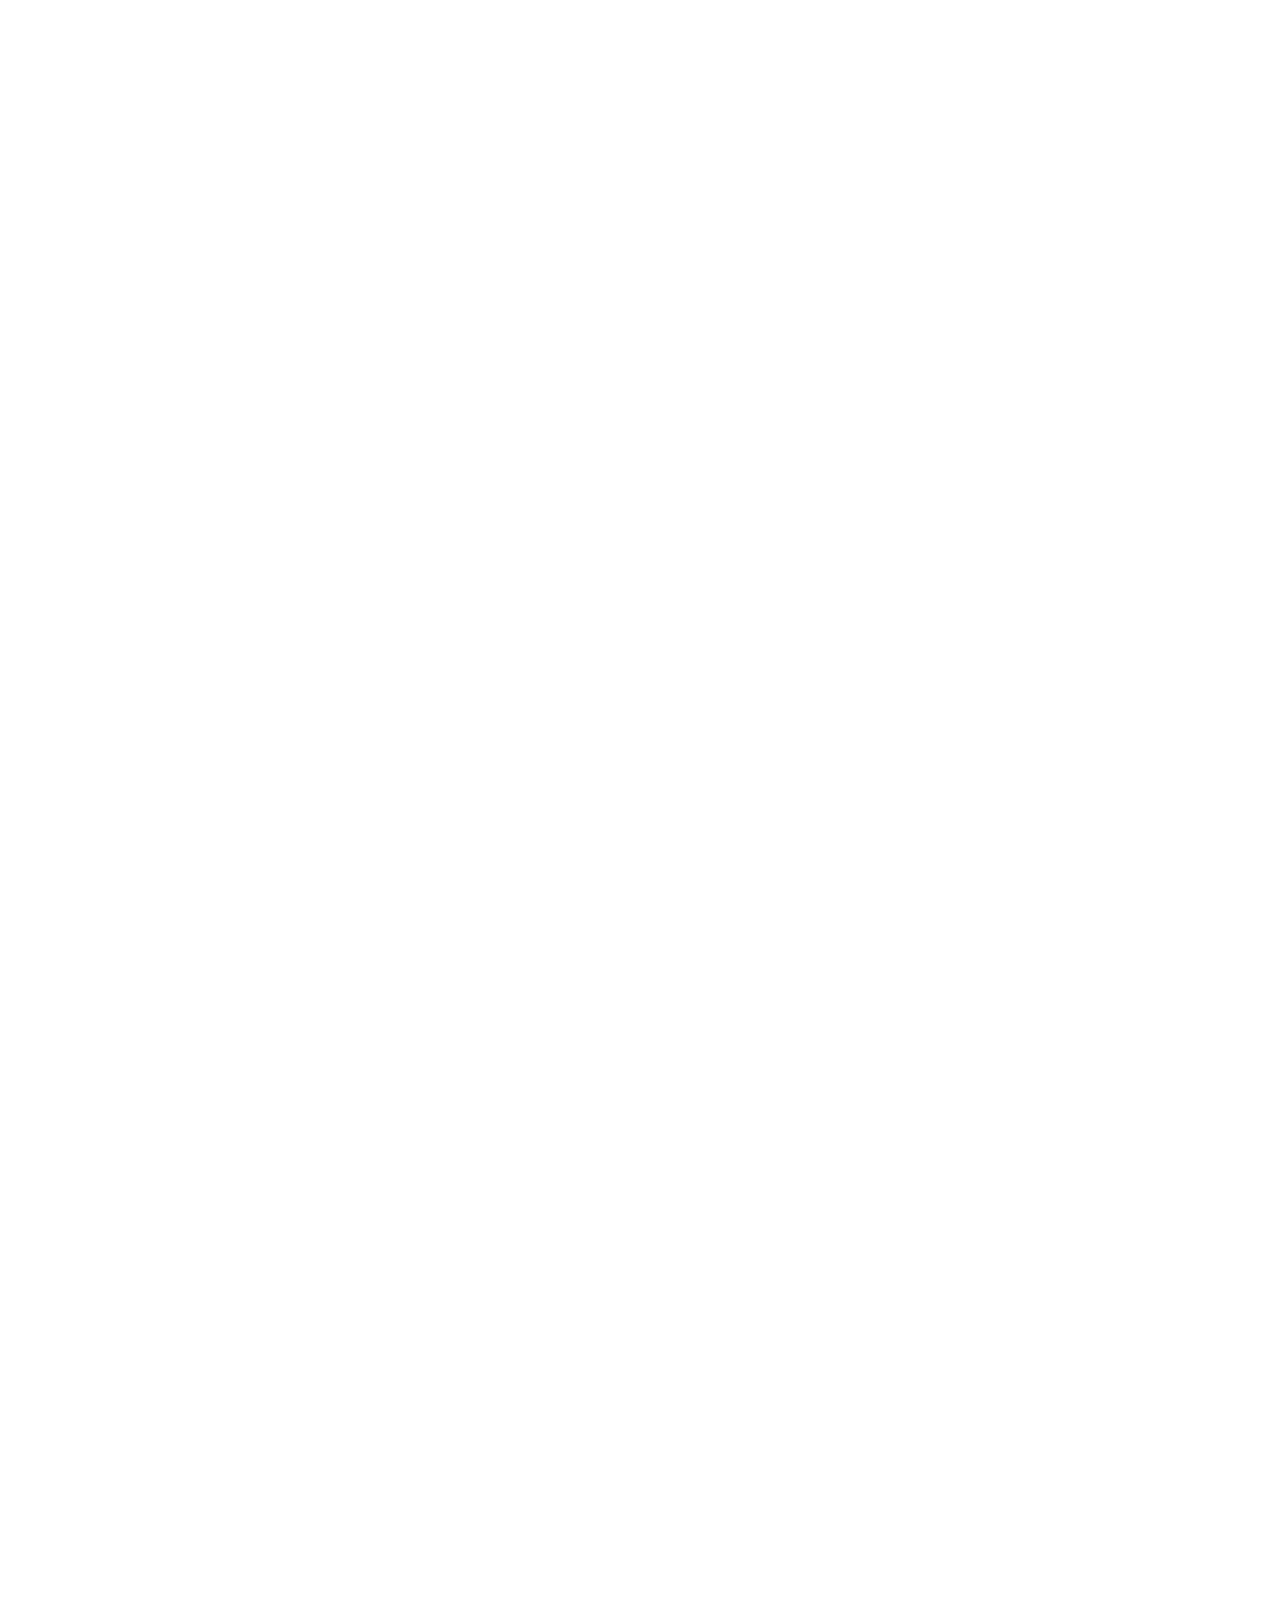
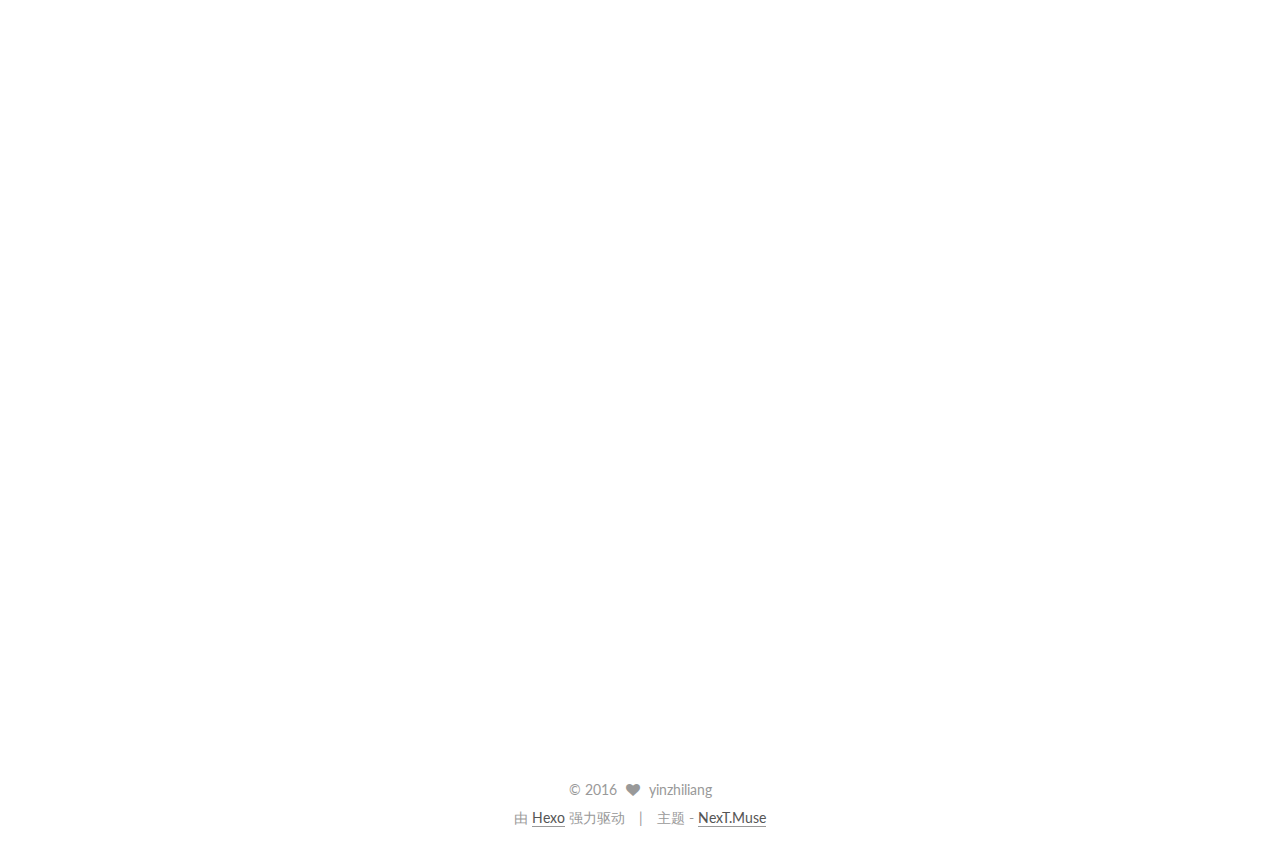
<file: 2016/07/30/Picasso图片加载库使用/index.html>
<!doctype html>



  


<html class="theme-next muse use-motion">
<head>
  <meta charset="UTF-8"/>
<meta http-equiv="X-UA-Compatible" content="IE=edge,chrome=1" />
<meta name="viewport" content="width=device-width, initial-scale=1, maximum-scale=1"/>



<meta http-equiv="Cache-Control" content="no-transform" />
<meta http-equiv="Cache-Control" content="no-siteapp" />












  
  
  <link href="/vendors/fancybox/source/jquery.fancybox.css?v=2.1.5" rel="stylesheet" type="text/css" />




  
  
  
  

  
    
    
  

  

  

  

  

  
    
    
    <link href="//fonts.googleapis.com/css?family=Lato:300,300italic,400,400italic,700,700italic&subset=latin,latin-ext" rel="stylesheet" type="text/css">
  






<link href="/vendors/font-awesome/css/font-awesome.min.css?v=4.4.0" rel="stylesheet" type="text/css" />

<link href="/css/main.css?v=5.0.1" rel="stylesheet" type="text/css" />


  <meta name="keywords" content="Picasso," />








  <link rel="shortcut icon" type="image/x-icon" href="/favicon.ico?v=5.0.1" />






<meta name="description" content="Picasso是square开源的的android第三方图片加载库，他代码非常简洁，只有不到3000行代码，方法数不到900个，使用起来也非常简单，一行代码就可以完成图片加载过程。
Picasso.with(context).load(url).into(imageView);

他具有如下一些特点：

支持多种图片资源下载（http:、file:、R.drawable、content:、asse">
<meta property="og:type" content="article">
<meta property="og:title" content="Picasso图片加载库源码解析">
<meta property="og:url" content="http://yoursite.com/2016/07/30/Picasso图片加载库使用/index.html">
<meta property="og:site_name" content="青衫墨淡">
<meta property="og:description" content="Picasso是square开源的的android第三方图片加载库，他代码非常简洁，只有不到3000行代码，方法数不到900个，使用起来也非常简单，一行代码就可以完成图片加载过程。
Picasso.with(context).load(url).into(imageView);

他具有如下一些特点：

支持多种图片资源下载（http:、file:、R.drawable、content:、asse">
<meta property="og:image" content="http://yoursite.com/images/picasso.png">
<meta property="og:updated_time" content="2016-07-30T08:16:20.000Z">
<meta name="twitter:card" content="summary">
<meta name="twitter:title" content="Picasso图片加载库源码解析">
<meta name="twitter:description" content="Picasso是square开源的的android第三方图片加载库，他代码非常简洁，只有不到3000行代码，方法数不到900个，使用起来也非常简单，一行代码就可以完成图片加载过程。
Picasso.with(context).load(url).into(imageView);

他具有如下一些特点：

支持多种图片资源下载（http:、file:、R.drawable、content:、asse">
<meta name="twitter:image" content="http://yoursite.com/images/picasso.png">



<script type="text/javascript" id="hexo.configuration">
  var NexT = window.NexT || {};
  var CONFIG = {
    scheme: 'Muse',
    sidebar: {"position":"left","display":"post"},
    fancybox: true,
    motion: true,
    duoshuo: {
      userId: 0,
      author: '博主'
    }
  };
</script>




  <link rel="canonical" href="http://yoursite.com/2016/07/30/Picasso图片加载库使用/"/>

  <title> Picasso图片加载库源码解析 | 青衫墨淡 </title>
</head>

<body itemscope itemtype="http://schema.org/WebPage" lang="zh-Hans">

  










  
  
    
  

  <div class="container one-collumn sidebar-position-left page-post-detail ">
    <div class="headband"></div>

    <header id="header" class="header" itemscope itemtype="http://schema.org/WPHeader">
      <div class="header-inner"><div class="site-meta ">
  

  <div class="custom-logo-site-title">
    <a href="/"  class="brand" rel="start">
      <span class="logo-line-before"><i></i></span>
      <span class="site-title">青衫墨淡</span>
      <span class="logo-line-after"><i></i></span>
    </a>
  </div>
  <p class="site-subtitle"></p>
</div>

<div class="site-nav-toggle">
  <button>
    <span class="btn-bar"></span>
    <span class="btn-bar"></span>
    <span class="btn-bar"></span>
  </button>
</div>

<nav class="site-nav">
  

  
    <ul id="menu" class="menu">
      
        
        <li class="menu-item menu-item-home">
          <a href="/" rel="section">
            
              <i class="menu-item-icon fa fa-fw fa-home"></i> <br />
            
            首页
          </a>
        </li>
      
        
        <li class="menu-item menu-item-archives">
          <a href="/archives" rel="section">
            
              <i class="menu-item-icon fa fa-fw fa-archive"></i> <br />
            
            归档
          </a>
        </li>
      
        
        <li class="menu-item menu-item-tags">
          <a href="/tags" rel="section">
            
              <i class="menu-item-icon fa fa-fw fa-tags"></i> <br />
            
            标签
          </a>
        </li>
      

      
    </ul>
  

  
</nav>

 </div>
    </header>

    <main id="main" class="main">
      <div class="main-inner">
        <div class="content-wrap">
          <div id="content" class="content">
            

  <div id="posts" class="posts-expand">
    

  
  

  
  
  

  <article class="post post-type-normal " itemscope itemtype="http://schema.org/Article">

    
      <header class="post-header">

        
        
          <h1 class="post-title" itemprop="name headline">
            
            
              
                Picasso图片加载库源码解析
              
            
          </h1>
        

        <div class="post-meta">
          <span class="post-time">
            <span class="post-meta-item-icon">
              <i class="fa fa-calendar-o"></i>
            </span>
            <span class="post-meta-item-text">发表于</span>
            <time itemprop="dateCreated" datetime="2016-07-30T14:46:01+08:00" content="2016-07-30">
              2016-07-30
            </time>
          </span>

          

          
            
          

          

          
          

          
        </div>
      </header>
    


    <div class="post-body" itemprop="articleBody">

      
      

      
        <p>Picasso是square开源的的android第三方图片加载库，他代码非常简洁，只有不到3000行代码，方法数不到900个，使用起来也非常简单，一行代码就可以完成图片加载过程。</p>
<pre><code>Picasso.with(context).load(url).into(imageView);
</code></pre><p><img src="/images/picasso.png" alt="image"></p>
<p>他具有如下一些特点：</p>
<ol>
<li>支持多种图片资源下载（http:、file:、R.drawable、content:、assets）</li>
<li><p>支持图片变换 </p>
<pre><code>Picasso.with(context)
.load(url)
.transform(transform)
.into(imageView);
</code></pre></li>
<li><p>自动处理listview中由于view复用可能导致的图片加载错位的问题</p>
<pre><code>void enqueueAndSubmit(Action action) {
     Object target = action.getTarget();
     if (target != null &amp;&amp; targetToAction.get(target) != action) {
         // This will also check we are on the main thread.
         cancelExistingRequest(target);
         targetToAction.put(target, action);
     }
     submit(action);
}
</code></pre><p> view对应target，如果targetToAction的map中发现已经存在该target的action，即已经存在一个其他的请求，则先通过cancelExistingRequest将之前的请求cacel掉，重新submit。</p>
</li>
<li><p>可以设置占位资源</p>
<pre><code>Picasso.with(context)
.load(url)
.placeholder(R.drawable.user_placeholder)
.error(R.drawable.user_placeholder_error)
.into(imageView);
</code></pre></li>
<li><p>支持任务优先级，会优先加载“优先级”较高的图片</p>
<pre><code>Picasso.with(context)
.load(url)
.priority(priority)
.into(imageView);
</code></pre></li>
<li><p>可在listview滚动时暂停图片加载，停止滚动时恢复图片加载</p>
<pre><code>Picasso.with(context).pauseTag(tag);
Picasso.with(context).resumeTag(tag);
</code></pre></li>
<li><p>能够根据当前网络状态自动调整并发线程数</p>
<pre><code>void adjustThreadCount(NetworkInfo info) {
 if (info == null || !info.isConnectedOrConnecting()) {
     setThreadCount(DEFAULT_THREAD_COUNT);
     return;
 }
 switch (info.getType()) {
 case ConnectivityManager.TYPE_WIFI:
 case ConnectivityManager.TYPE_WIMAX:
 case ConnectivityManager.TYPE_ETHERNET:
     setThreadCount(6);
     break;
 case ConnectivityManager.TYPE_MOBILE:
     switch (info.getSubtype()) {
     case TelephonyManager.NETWORK_TYPE_LTE: // 4G
     case TelephonyManager.NETWORK_TYPE_HSPAP:
     case TelephonyManager.NETWORK_TYPE_EHRPD:
         setThreadCount(4);
         break;
     case TelephonyManager.NETWORK_TYPE_UMTS: // 3G
     case TelephonyManager.NETWORK_TYPE_CDMA:
     case TelephonyManager.NETWORK_TYPE_EVDO_0:
     case TelephonyManager.NETWORK_TYPE_EVDO_A:
     case TelephonyManager.NETWORK_TYPE_EVDO_B:
         setThreadCount(3);
         break;
     case TelephonyManager.NETWORK_TYPE_GPRS: // 2G
     case TelephonyManager.NETWORK_TYPE_EDGE:
         setThreadCount(1);
         break;
     default:
         setThreadCount(DEFAULT_THREAD_COUNT);
     }
     break;
 default:
     setThreadCount(DEFAULT_THREAD_COUNT);
 }
 }
</code></pre></li>
</ol>
<ol>
<li><p>支持debug模式</p>
<pre><code>Picasso.with(context).setIndicatorsEnabled(true);
</code></pre></li>
<li><p>自带内存和硬盘二级缓存功能，同时支持定制，加载时可选择使用哪种缓存</p>
<pre><code>Picasso.with(context)
.load(url)
.networkPolicy(policy)
.into(imageView);
</code></pre></li>
<li><p>可定制下载器</p>
<p>Picasso通过反射获取下载器，只需要implement Downloader接口就可以定制下载器。默认使用okhttp作为下载器。通过getCacheDir方法获取缓存路径建立文件名为“picasso-cache”的Picasso的缓存文件，缓存大小为系统可用内存的2%，最小5m，最大50m</p>
</li>
</ol>

      
    </div>

    <div>
      
        

      
    </div>

    <div>
      
        

      
    </div>

    <footer class="post-footer">
      
        <div class="post-tags">
          
            <a href="/tags/Picasso/" rel="tag">#Picasso</a>
          
        </div>
      

      
        <div class="post-nav">
          <div class="post-nav-next post-nav-item">
            
              <a href="/2016/07/27/ListView性能优化/" rel="next" title="ListView性能优化">
                <i class="fa fa-chevron-left"></i> ListView性能优化
              </a>
            
          </div>

          <div class="post-nav-prev post-nav-item">
            
          </div>
        </div>
      

      
      
    </footer>
  </article>



    <div class="post-spread">
      
    </div>
  </div>


          </div>
          


          
  <div class="comments" id="comments">
    
  </div>


        </div>
        
          
  
  <div class="sidebar-toggle">
    <div class="sidebar-toggle-line-wrap">
      <span class="sidebar-toggle-line sidebar-toggle-line-first"></span>
      <span class="sidebar-toggle-line sidebar-toggle-line-middle"></span>
      <span class="sidebar-toggle-line sidebar-toggle-line-last"></span>
    </div>
  </div>

  <aside id="sidebar" class="sidebar">
    <div class="sidebar-inner">

      

      
        <ul class="sidebar-nav motion-element">
          <li class="sidebar-nav-toc sidebar-nav-active" data-target="post-toc-wrap" >
            文章目录
          </li>
          <li class="sidebar-nav-overview" data-target="site-overview">
            站点概览
          </li>
        </ul>
      

      <section class="site-overview sidebar-panel ">
        <div class="site-author motion-element" itemprop="author" itemscope itemtype="http://schema.org/Person">
          <img class="site-author-image" itemprop="image"
               src="/images/avatar.gif"
               alt="yinzhiliang" />
          <p class="site-author-name" itemprop="name">yinzhiliang</p>
          <p class="site-description motion-element" itemprop="description"></p>
        </div>
        <nav class="site-state motion-element">
          <div class="site-state-item site-state-posts">
            <a href="/archives">
              <span class="site-state-item-count">2</span>
              <span class="site-state-item-name">日志</span>
            </a>
          </div>

          

          
            <div class="site-state-item site-state-tags">
              <a href="/tags">
                <span class="site-state-item-count">3</span>
                <span class="site-state-item-name">标签</span>
              </a>
            </div>
          

        </nav>

        

        <div class="links-of-author motion-element">
          
        </div>

        
        

        
        

      </section>

      
        <section class="post-toc-wrap motion-element sidebar-panel sidebar-panel-active">
          <div class="post-toc">
            
              
            
            
              <p class="post-toc-empty">此文章未包含目录</p>
            
          </div>
        </section>
      

    </div>
  </aside>


        
      </div>
    </main>

    <footer id="footer" class="footer">
      <div class="footer-inner">
        <div class="copyright" >
  
  &copy; 
  <span itemprop="copyrightYear">2016</span>
  <span class="with-love">
    <i class="fa fa-heart"></i>
  </span>
  <span class="author" itemprop="copyrightHolder">yinzhiliang</span>
</div>

<div class="powered-by">
  由 <a class="theme-link" href="http://hexo.io">Hexo</a> 强力驱动
</div>

<div class="theme-info">
  主题 -
  <a class="theme-link" href="https://github.com/iissnan/hexo-theme-next">
    NexT.Muse
  </a>
</div>

        

        
      </div>
    </footer>

    <div class="back-to-top">
      <i class="fa fa-arrow-up"></i>
    </div>
  </div>

  

<script type="text/javascript">
  if (Object.prototype.toString.call(window.Promise) !== '[object Function]') {
    window.Promise = null;
  }
</script>









  



  
  <script type="text/javascript" src="/vendors/jquery/index.js?v=2.1.3"></script>

  
  <script type="text/javascript" src="/vendors/fastclick/lib/fastclick.min.js?v=1.0.6"></script>

  
  <script type="text/javascript" src="/vendors/jquery_lazyload/jquery.lazyload.js?v=1.9.7"></script>

  
  <script type="text/javascript" src="/vendors/velocity/velocity.min.js?v=1.2.1"></script>

  
  <script type="text/javascript" src="/vendors/velocity/velocity.ui.min.js?v=1.2.1"></script>

  
  <script type="text/javascript" src="/vendors/fancybox/source/jquery.fancybox.pack.js?v=2.1.5"></script>


  


  <script type="text/javascript" src="/js/src/utils.js?v=5.0.1"></script>

  <script type="text/javascript" src="/js/src/motion.js?v=5.0.1"></script>



  
  

  
  <script type="text/javascript" src="/js/src/scrollspy.js?v=5.0.1"></script>
<script type="text/javascript" src="/js/src/post-details.js?v=5.0.1"></script>



  


  <script type="text/javascript" src="/js/src/bootstrap.js?v=5.0.1"></script>



  



  




  
  

  

  

  

</body>
</html>
</file>
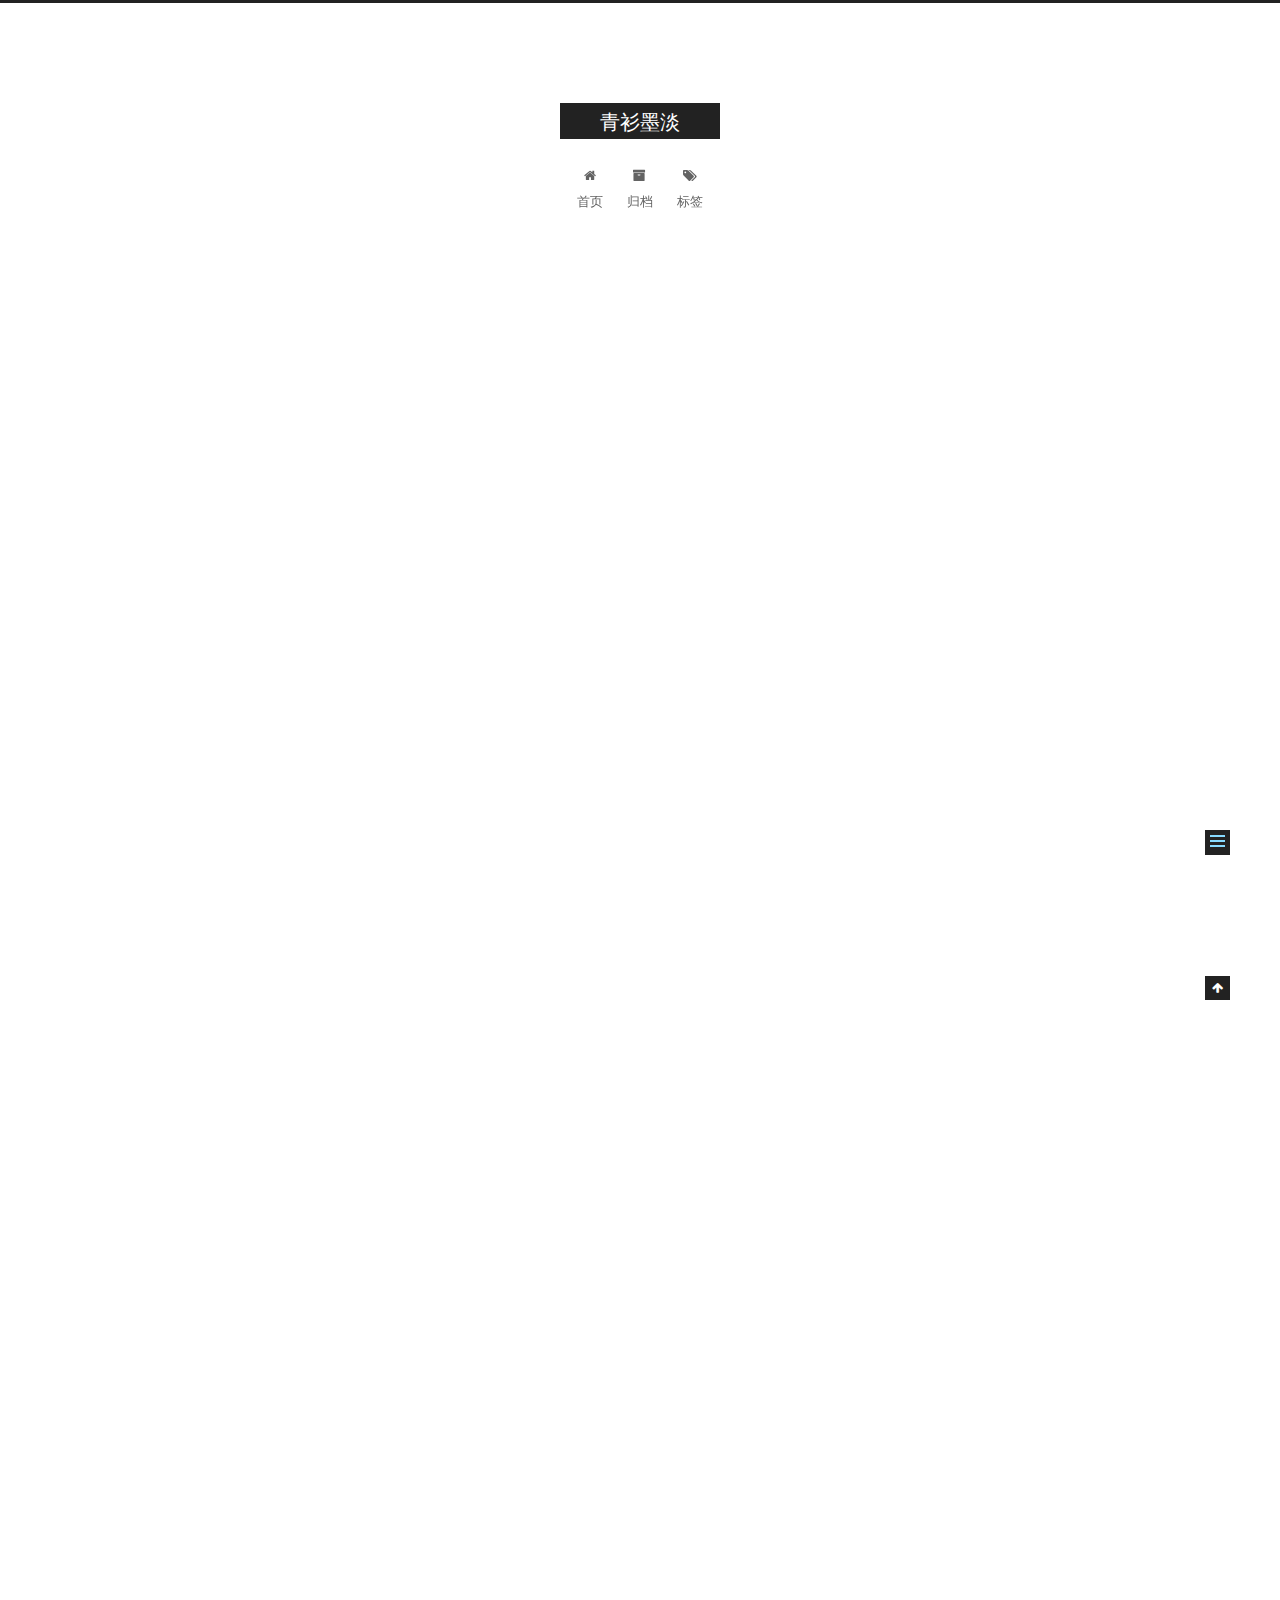
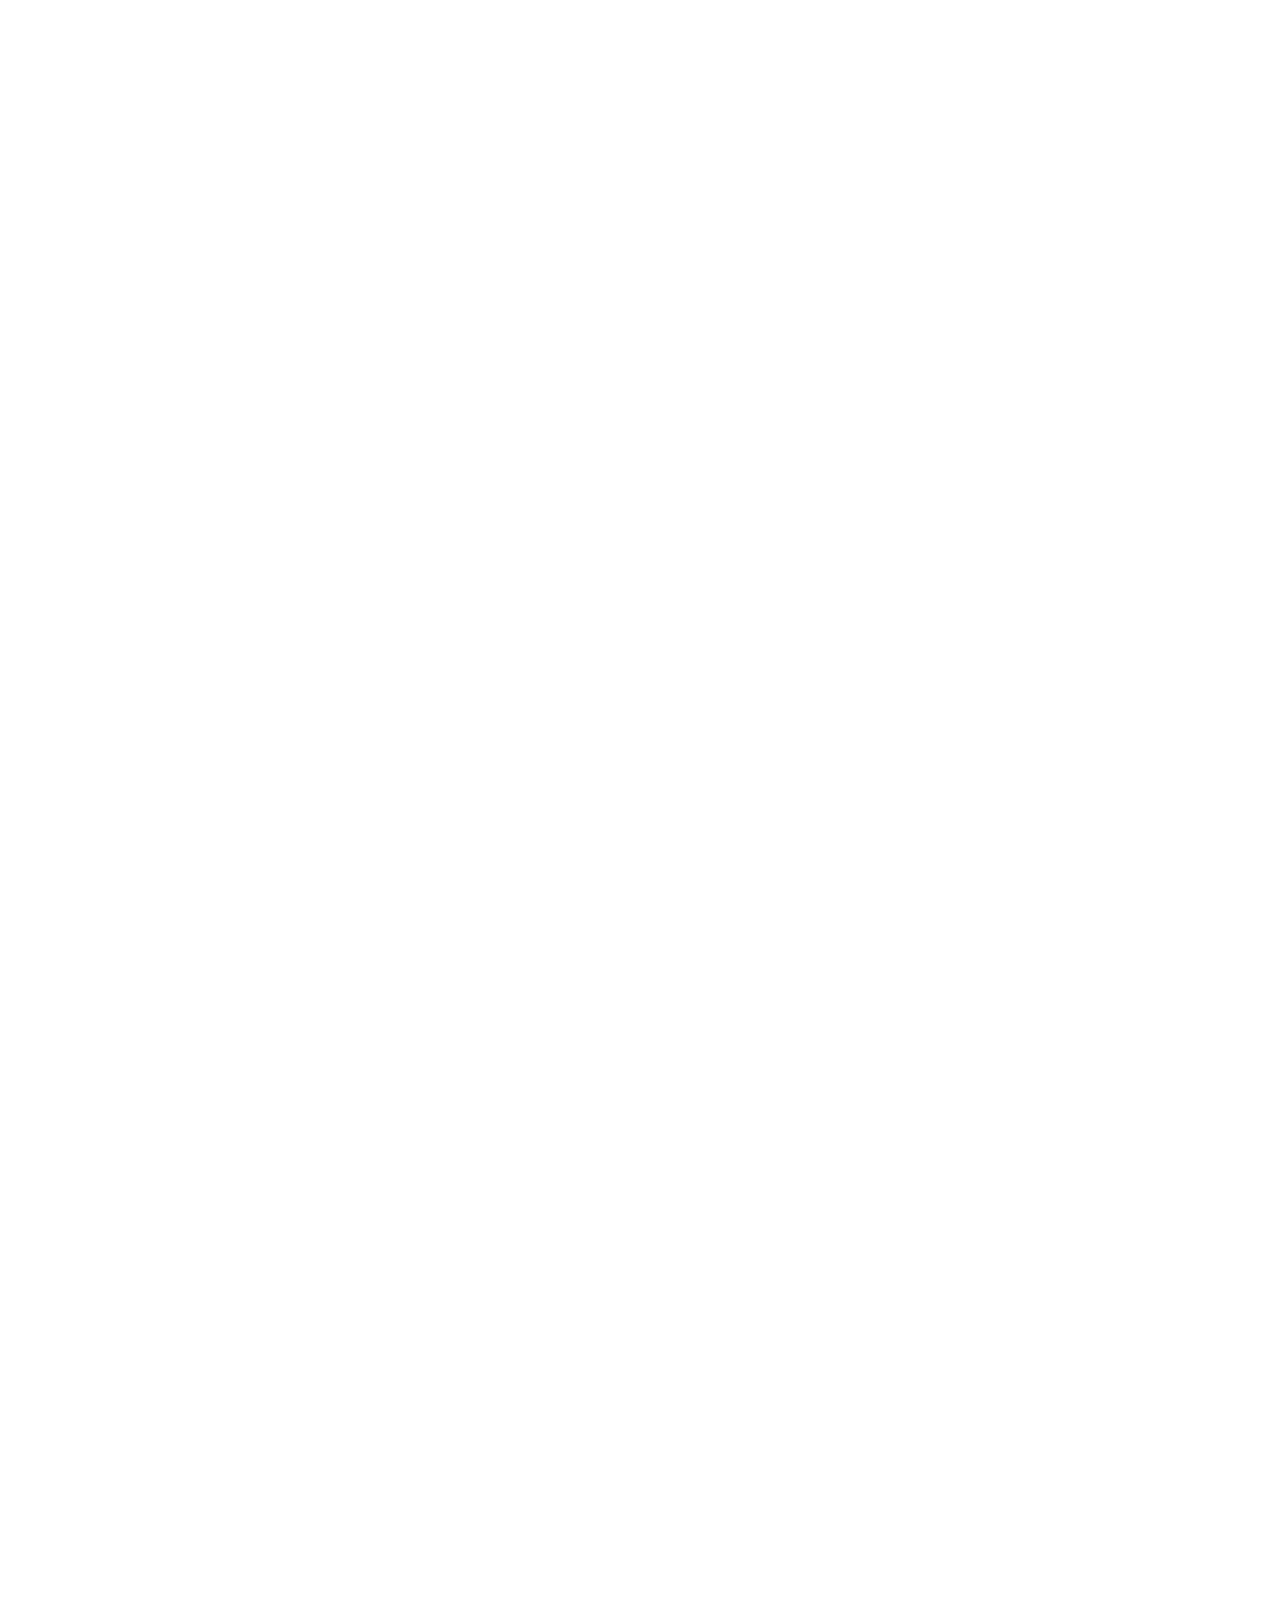
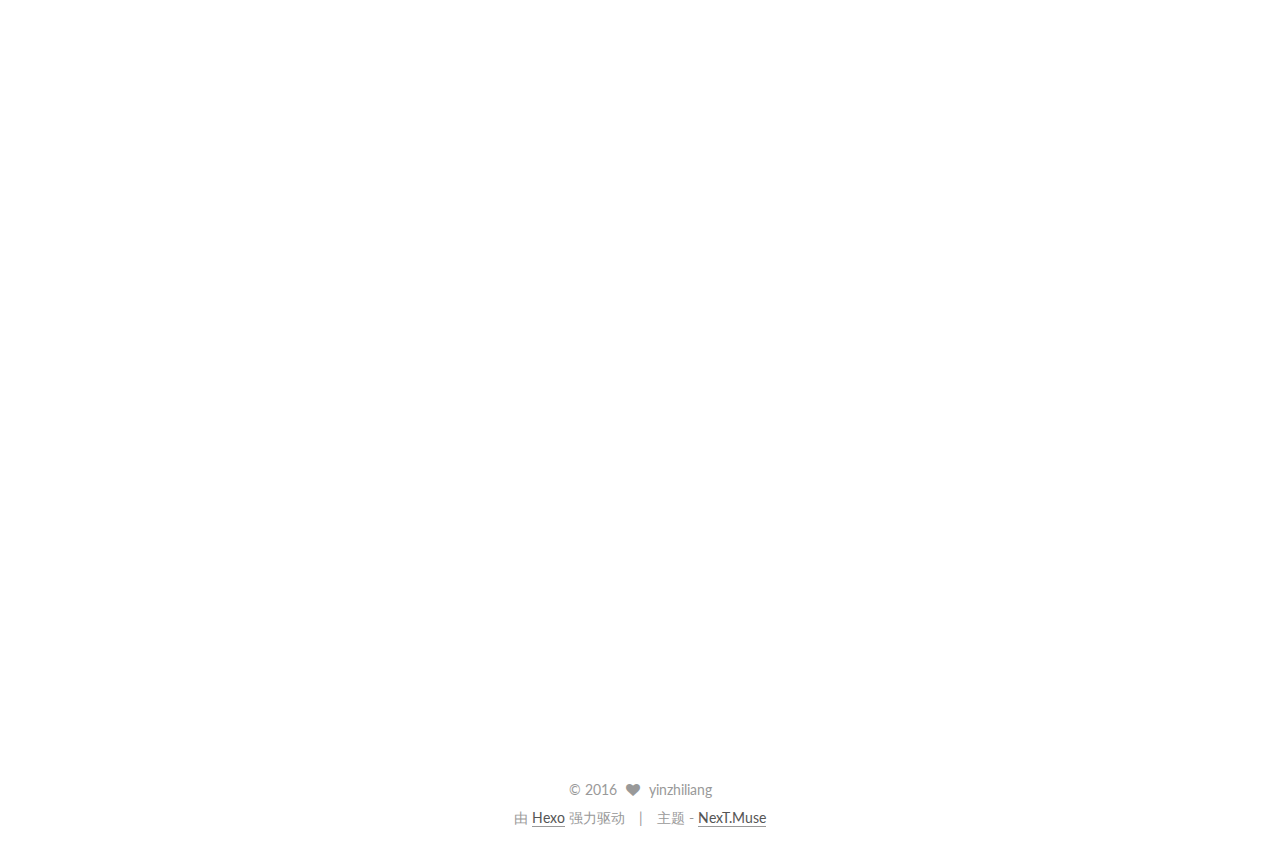
<file: 2016/07/30/Picasso图片加载库源码解析/index.html>
<!doctype html>



  


<html class="theme-next muse use-motion">
<head>
  <meta charset="UTF-8"/>
<meta http-equiv="X-UA-Compatible" content="IE=edge,chrome=1" />
<meta name="viewport" content="width=device-width, initial-scale=1, maximum-scale=1"/>



<meta http-equiv="Cache-Control" content="no-transform" />
<meta http-equiv="Cache-Control" content="no-siteapp" />












  
  
  <link href="/vendors/fancybox/source/jquery.fancybox.css?v=2.1.5" rel="stylesheet" type="text/css" />




  
  
  
  

  
    
    
  

  

  

  

  

  
    
    
    <link href="//fonts.googleapis.com/css?family=Lato:300,300italic,400,400italic,700,700italic&subset=latin,latin-ext" rel="stylesheet" type="text/css">
  






<link href="/vendors/font-awesome/css/font-awesome.min.css?v=4.4.0" rel="stylesheet" type="text/css" />

<link href="/css/main.css?v=5.0.1" rel="stylesheet" type="text/css" />


  <meta name="keywords" content="Picasso," />








  <link rel="shortcut icon" type="image/x-icon" href="/favicon.ico?v=5.0.1" />






<meta name="description" content="Picasso是square开源的的android第三方图片加载库，他代码非常简洁，只有不到3000行代码，方法数不到900个，使用起来也非常简单，一行代码就可以完成图片加载过程。
Picasso.with(context).load(url).into(imageView);

他具有如下一些特点：

支持多种图片资源下载（http:、file:、R.drawable、content:、asse">
<meta property="og:type" content="article">
<meta property="og:title" content="Picasso图片加载库源码解析">
<meta property="og:url" content="https://yinzhiliang.github.io/2016/07/30/Picasso图片加载库源码解析/index.html">
<meta property="og:site_name" content="青衫墨淡">
<meta property="og:description" content="Picasso是square开源的的android第三方图片加载库，他代码非常简洁，只有不到3000行代码，方法数不到900个，使用起来也非常简单，一行代码就可以完成图片加载过程。
Picasso.with(context).load(url).into(imageView);

他具有如下一些特点：

支持多种图片资源下载（http:、file:、R.drawable、content:、asse">
<meta property="og:image" content="https://yinzhiliang.github.io/images/picasso.png">
<meta property="og:updated_time" content="2016-07-30T08:16:20.000Z">
<meta name="twitter:card" content="summary">
<meta name="twitter:title" content="Picasso图片加载库源码解析">
<meta name="twitter:description" content="Picasso是square开源的的android第三方图片加载库，他代码非常简洁，只有不到3000行代码，方法数不到900个，使用起来也非常简单，一行代码就可以完成图片加载过程。
Picasso.with(context).load(url).into(imageView);

他具有如下一些特点：

支持多种图片资源下载（http:、file:、R.drawable、content:、asse">
<meta name="twitter:image" content="https://yinzhiliang.github.io/images/picasso.png">



<script type="text/javascript" id="hexo.configuration">
  var NexT = window.NexT || {};
  var CONFIG = {
    scheme: 'Muse',
    sidebar: {"position":"left","display":"post"},
    fancybox: true,
    motion: true,
    duoshuo: {
      userId: 0,
      author: '博主'
    }
  };
</script>




  <link rel="canonical" href="https://yinzhiliang.github.io/2016/07/30/Picasso图片加载库源码解析/"/>

  <title> Picasso图片加载库源码解析 | 青衫墨淡 </title>
</head>

<body itemscope itemtype="http://schema.org/WebPage" lang="zh-Hans">

  










  
  
    
  

  <div class="container one-collumn sidebar-position-left page-post-detail ">
    <div class="headband"></div>

    <header id="header" class="header" itemscope itemtype="http://schema.org/WPHeader">
      <div class="header-inner"><div class="site-meta ">
  

  <div class="custom-logo-site-title">
    <a href="/"  class="brand" rel="start">
      <span class="logo-line-before"><i></i></span>
      <span class="site-title">青衫墨淡</span>
      <span class="logo-line-after"><i></i></span>
    </a>
  </div>
  <p class="site-subtitle"></p>
</div>

<div class="site-nav-toggle">
  <button>
    <span class="btn-bar"></span>
    <span class="btn-bar"></span>
    <span class="btn-bar"></span>
  </button>
</div>

<nav class="site-nav">
  

  
    <ul id="menu" class="menu">
      
        
        <li class="menu-item menu-item-home">
          <a href="/" rel="section">
            
              <i class="menu-item-icon fa fa-fw fa-home"></i> <br />
            
            首页
          </a>
        </li>
      
        
        <li class="menu-item menu-item-archives">
          <a href="/archives" rel="section">
            
              <i class="menu-item-icon fa fa-fw fa-archive"></i> <br />
            
            归档
          </a>
        </li>
      
        
        <li class="menu-item menu-item-tags">
          <a href="/tags" rel="section">
            
              <i class="menu-item-icon fa fa-fw fa-tags"></i> <br />
            
            标签
          </a>
        </li>
      

      
    </ul>
  

  
</nav>

 </div>
    </header>

    <main id="main" class="main">
      <div class="main-inner">
        <div class="content-wrap">
          <div id="content" class="content">
            

  <div id="posts" class="posts-expand">
    

  
  

  
  
  

  <article class="post post-type-normal " itemscope itemtype="http://schema.org/Article">

    
      <header class="post-header">

        
        
          <h1 class="post-title" itemprop="name headline">
            
            
              
                Picasso图片加载库源码解析
              
            
          </h1>
        

        <div class="post-meta">
          <span class="post-time">
            <span class="post-meta-item-icon">
              <i class="fa fa-calendar-o"></i>
            </span>
            <span class="post-meta-item-text">发表于</span>
            <time itemprop="dateCreated" datetime="2016-07-30T14:46:01+08:00" content="2016-07-30">
              2016-07-30
            </time>
          </span>

          

          
            
              <span class="post-comments-count">
                &nbsp; | &nbsp;
                <a href="/2016/07/30/Picasso图片加载库源码解析/#comments" itemprop="discussionUrl">
                  <span class="post-comments-count disqus-comment-count" data-disqus-identifier="2016/07/30/Picasso图片加载库源码解析/" itemprop="commentsCount"></span>
                </a>
              </span>
            
          

          

          
          

          
        </div>
      </header>
    


    <div class="post-body" itemprop="articleBody">

      
      

      
        <p>Picasso是square开源的的android第三方图片加载库，他代码非常简洁，只有不到3000行代码，方法数不到900个，使用起来也非常简单，一行代码就可以完成图片加载过程。</p>
<pre><code>Picasso.with(context).load(url).into(imageView);
</code></pre><p><img src="/images/picasso.png" alt="image"></p>
<p>他具有如下一些特点：</p>
<ol>
<li>支持多种图片资源下载（http:、file:、R.drawable、content:、assets）</li>
<li><p>支持图片变换 </p>
<pre><code>Picasso.with(context)
.load(url)
.transform(transform)
.into(imageView);
</code></pre></li>
<li><p>自动处理listview中由于view复用可能导致的图片加载错位的问题</p>
<pre><code>void enqueueAndSubmit(Action action) {
     Object target = action.getTarget();
     if (target != null &amp;&amp; targetToAction.get(target) != action) {
         // This will also check we are on the main thread.
         cancelExistingRequest(target);
         targetToAction.put(target, action);
     }
     submit(action);
}
</code></pre><p> view对应target，如果targetToAction的map中发现已经存在该target的action，即已经存在一个其他的请求，则先通过cancelExistingRequest将之前的请求cacel掉，重新submit。</p>
</li>
<li><p>可以设置占位资源</p>
<pre><code>Picasso.with(context)
.load(url)
.placeholder(R.drawable.user_placeholder)
.error(R.drawable.user_placeholder_error)
.into(imageView);
</code></pre></li>
<li><p>支持任务优先级，会优先加载“优先级”较高的图片</p>
<pre><code>Picasso.with(context)
.load(url)
.priority(priority)
.into(imageView);
</code></pre></li>
<li><p>可在listview滚动时暂停图片加载，停止滚动时恢复图片加载</p>
<pre><code>Picasso.with(context).pauseTag(tag);
Picasso.with(context).resumeTag(tag);
</code></pre></li>
<li><p>能够根据当前网络状态自动调整并发线程数</p>
<pre><code>void adjustThreadCount(NetworkInfo info) {
 if (info == null || !info.isConnectedOrConnecting()) {
     setThreadCount(DEFAULT_THREAD_COUNT);
     return;
 }
 switch (info.getType()) {
 case ConnectivityManager.TYPE_WIFI:
 case ConnectivityManager.TYPE_WIMAX:
 case ConnectivityManager.TYPE_ETHERNET:
     setThreadCount(6);
     break;
 case ConnectivityManager.TYPE_MOBILE:
     switch (info.getSubtype()) {
     case TelephonyManager.NETWORK_TYPE_LTE: // 4G
     case TelephonyManager.NETWORK_TYPE_HSPAP:
     case TelephonyManager.NETWORK_TYPE_EHRPD:
         setThreadCount(4);
         break;
     case TelephonyManager.NETWORK_TYPE_UMTS: // 3G
     case TelephonyManager.NETWORK_TYPE_CDMA:
     case TelephonyManager.NETWORK_TYPE_EVDO_0:
     case TelephonyManager.NETWORK_TYPE_EVDO_A:
     case TelephonyManager.NETWORK_TYPE_EVDO_B:
         setThreadCount(3);
         break;
     case TelephonyManager.NETWORK_TYPE_GPRS: // 2G
     case TelephonyManager.NETWORK_TYPE_EDGE:
         setThreadCount(1);
         break;
     default:
         setThreadCount(DEFAULT_THREAD_COUNT);
     }
     break;
 default:
     setThreadCount(DEFAULT_THREAD_COUNT);
 }
 }
</code></pre></li>
</ol>
<ol>
<li><p>支持debug模式</p>
<pre><code>Picasso.with(context).setIndicatorsEnabled(true);
</code></pre></li>
<li><p>自带内存和硬盘二级缓存功能，同时支持定制，加载时可选择使用哪种缓存</p>
<pre><code>Picasso.with(context)
.load(url)
.networkPolicy(policy)
.into(imageView);
</code></pre></li>
<li><p>可定制下载器</p>
<p>Picasso通过反射获取下载器，只需要implement Downloader接口就可以定制下载器。默认使用okhttp作为下载器。通过getCacheDir方法获取缓存路径建立文件名为“picasso-cache”的Picasso的缓存文件，缓存大小为系统可用内存的2%，最小5m，最大50m</p>
</li>
</ol>

      
    </div>

    <div>
      
        

      
    </div>

    <div>
      
        

      
    </div>

    <footer class="post-footer">
      
        <div class="post-tags">
          
            <a href="/tags/Picasso/" rel="tag">#Picasso</a>
          
        </div>
      

      
        <div class="post-nav">
          <div class="post-nav-next post-nav-item">
            
              <a href="/2016/07/27/ListView性能优化/" rel="next" title="ListView性能优化">
                <i class="fa fa-chevron-left"></i> ListView性能优化
              </a>
            
          </div>

          <div class="post-nav-prev post-nav-item">
            
          </div>
        </div>
      

      
      
    </footer>
  </article>



    <div class="post-spread">
      
    </div>
  </div>


          </div>
          


          
  <div class="comments" id="comments">
    
      <div id="disqus_thread">
        <noscript>
          Please enable JavaScript to view the
          <a href="//disqus.com/?ref_noscript">comments powered by Disqus.</a>
        </noscript>
      </div>
    
  </div>


        </div>
        
          
  
  <div class="sidebar-toggle">
    <div class="sidebar-toggle-line-wrap">
      <span class="sidebar-toggle-line sidebar-toggle-line-first"></span>
      <span class="sidebar-toggle-line sidebar-toggle-line-middle"></span>
      <span class="sidebar-toggle-line sidebar-toggle-line-last"></span>
    </div>
  </div>

  <aside id="sidebar" class="sidebar">
    <div class="sidebar-inner">

      

      
        <ul class="sidebar-nav motion-element">
          <li class="sidebar-nav-toc sidebar-nav-active" data-target="post-toc-wrap" >
            文章目录
          </li>
          <li class="sidebar-nav-overview" data-target="site-overview">
            站点概览
          </li>
        </ul>
      

      <section class="site-overview sidebar-panel ">
        <div class="site-author motion-element" itemprop="author" itemscope itemtype="http://schema.org/Person">
          <img class="site-author-image" itemprop="image"
               src="/images/avatar.gif"
               alt="yinzhiliang" />
          <p class="site-author-name" itemprop="name">yinzhiliang</p>
          <p class="site-description motion-element" itemprop="description"></p>
        </div>
        <nav class="site-state motion-element">
          <div class="site-state-item site-state-posts">
            <a href="/archives">
              <span class="site-state-item-count">2</span>
              <span class="site-state-item-name">日志</span>
            </a>
          </div>

          

          
            <div class="site-state-item site-state-tags">
              <a href="/tags">
                <span class="site-state-item-count">3</span>
                <span class="site-state-item-name">标签</span>
              </a>
            </div>
          

        </nav>

        

        <div class="links-of-author motion-element">
          
        </div>

        
        

        
        

      </section>

      
        <section class="post-toc-wrap motion-element sidebar-panel sidebar-panel-active">
          <div class="post-toc">
            
              
            
            
              <p class="post-toc-empty">此文章未包含目录</p>
            
          </div>
        </section>
      

    </div>
  </aside>


        
      </div>
    </main>

    <footer id="footer" class="footer">
      <div class="footer-inner">
        <div class="copyright" >
  
  &copy; 
  <span itemprop="copyrightYear">2016</span>
  <span class="with-love">
    <i class="fa fa-heart"></i>
  </span>
  <span class="author" itemprop="copyrightHolder">yinzhiliang</span>
</div>

<div class="powered-by">
  由 <a class="theme-link" href="http://hexo.io">Hexo</a> 强力驱动
</div>

<div class="theme-info">
  主题 -
  <a class="theme-link" href="https://github.com/iissnan/hexo-theme-next">
    NexT.Muse
  </a>
</div>

        

        
      </div>
    </footer>

    <div class="back-to-top">
      <i class="fa fa-arrow-up"></i>
    </div>
  </div>

  

<script type="text/javascript">
  if (Object.prototype.toString.call(window.Promise) !== '[object Function]') {
    window.Promise = null;
  }
</script>









  



  
  <script type="text/javascript" src="/vendors/jquery/index.js?v=2.1.3"></script>

  
  <script type="text/javascript" src="/vendors/fastclick/lib/fastclick.min.js?v=1.0.6"></script>

  
  <script type="text/javascript" src="/vendors/jquery_lazyload/jquery.lazyload.js?v=1.9.7"></script>

  
  <script type="text/javascript" src="/vendors/velocity/velocity.min.js?v=1.2.1"></script>

  
  <script type="text/javascript" src="/vendors/velocity/velocity.ui.min.js?v=1.2.1"></script>

  
  <script type="text/javascript" src="/vendors/fancybox/source/jquery.fancybox.pack.js?v=2.1.5"></script>


  


  <script type="text/javascript" src="/js/src/utils.js?v=5.0.1"></script>

  <script type="text/javascript" src="/js/src/motion.js?v=5.0.1"></script>



  
  

  
  <script type="text/javascript" src="/js/src/scrollspy.js?v=5.0.1"></script>
<script type="text/javascript" src="/js/src/post-details.js?v=5.0.1"></script>



  


  <script type="text/javascript" src="/js/src/bootstrap.js?v=5.0.1"></script>



  



  

    <script type="text/javascript">
      var disqus_shortname = 'yzliang';
      var disqus_identifier = '2016/07/30/Picasso图片加载库源码解析/';
      var disqus_title = "Picasso图片加载库源码解析";
      var disqus_url = 'https://yinzhiliang.github.io/2016/07/30/Picasso图片加载库源码解析/';

      function run_disqus_script(disqus_script){
        var dsq = document.createElement('script');
        dsq.type = 'text/javascript';
        dsq.async = true;
        dsq.src = '//' + disqus_shortname + '.disqus.com/' + disqus_script;
        (document.getElementsByTagName('head')[0] || document.getElementsByTagName('body')[0]).appendChild(dsq);
      }

      run_disqus_script('count.js');
      
        run_disqus_script('embed.js');
      
    </script>
  




  
  

  

  

  

</body>
</html>
</file>
<file: css/main.css>
/* normalize.css v3.0.2 | MIT License | git.io/normalize */
html {
  font-family: sans-serif; /* 1 */
  -ms-text-size-adjust: 100%; /* 2 */
  -webkit-text-size-adjust: 100%; /* 2 */
}
body {
  margin: 0;
}
article,
aside,
details,
figcaption,
figure,
footer,
header,
hgroup,
main,
menu,
nav,
section,
summary {
  display: block;
}
audio,
canvas,
progress,
video {
  display: inline-block; /* 1 */
  vertical-align: baseline; /* 2 */
}
audio:not([controls]) {
  display: none;
  height: 0;
}
[hidden],
template {
  display: none;
}
a {
  background-color: transparent;
}
a:active,
a:hover {
  outline: 0;
}
abbr[title] {
  border-bottom: 1px dotted;
}
b,
strong {
  font-weight: bold;
}
dfn {
  font-style: italic;
}
h1 {
  font-size: 2em;
  margin: 0.67em 0;
}
mark {
  background: #ff0;
  color: #000;
}
small {
  font-size: 80%;
}
sub,
sup {
  font-size: 75%;
  line-height: 0;
  position: relative;
  vertical-align: baseline;
}
sup {
  top: -0.5em;
}
sub {
  bottom: -0.25em;
}
img {
  border: 0;
}
svg:not(:root) {
  overflow: hidden;
}
figure {
  margin: 1em 40px;
}
hr {
  -moz-box-sizing: content-box;
  box-sizing: content-box;
  height: 0;
}
pre {
  overflow: auto;
}
code,
kbd,
pre,
samp {
  font-family: monospace, monospace;
  font-size: 1em;
}
button,
input,
optgroup,
select,
textarea {
  color: inherit; /* 1 */
  font: inherit; /* 2 */
  margin: 0; /* 3 */
}
button {
  overflow: visible;
}
button,
select {
  text-transform: none;
}
button,
html input[type="button"],
input[type="reset"],
input[type="submit"] {
  -webkit-appearance: button; /* 2 */
  cursor: pointer; /* 3 */
}
button[disabled],
html input[disabled] {
  cursor: default;
}
button::-moz-focus-inner,
input::-moz-focus-inner {
  border: 0;
  padding: 0;
}
input {
  line-height: normal;
}
input[type="checkbox"],
input[type="radio"] {
  box-sizing: border-box; /* 1 */
  padding: 0; /* 2 */
}
input[type="number"]::-webkit-inner-spin-button,
input[type="number"]::-webkit-outer-spin-button {
  height: auto;
}
input[type="search"] {
  -webkit-appearance: textfield; /* 1 */
  -moz-box-sizing: content-box;
  -webkit-box-sizing: content-box; /* 2 */
  box-sizing: content-box;
}
input[type="search"]::-webkit-search-cancel-button,
input[type="search"]::-webkit-search-decoration {
  -webkit-appearance: none;
}
fieldset {
  border: 1px solid #c0c0c0;
  margin: 0 2px;
  padding: 0.35em 0.625em 0.75em;
}
legend {
  border: 0; /* 1 */
  padding: 0; /* 2 */
}
textarea {
  overflow: auto;
}
optgroup {
  font-weight: bold;
}
table {
  border-collapse: collapse;
  border-spacing: 0;
}
td,
th {
  padding: 0;
}
::selection {
  background: #262a30;
  color: #fff;
}
body {
  position: relative;
  font-family: 'Lato', "PingFang SC", "Microsoft YaHei", sans-serif;
  font-size: 14px;
  line-height: 2;
  color: #555;
  background: #fff;
}
@media (max-width: 767px) {
  body {
    padding-right: 0 !important;
  }
}
@media (min-width: 768px) and (max-width: 991px) {
  body {
    padding-right: 0 !important;
  }
}
@media (min-width: 1600px) {
  body {
    font-size: 16px;
  }
}
h1,
h2,
h3,
h4,
h5,
h6 {
  margin: 0;
  padding: 0;
  font-weight: bold;
  line-height: 1.5;
  font-family: 'Lato', "PingFang SC", "Microsoft YaHei", sans-serif;
}
h2,
h3,
h4,
h5,
h6 {
  margin: 20px 0 15px;
}
h1 {
  font-size: 22px;
}
@media (max-width: 767px) {
  h1 {
    font-size: 18px;
  }
}
h2 {
  font-size: 20px;
}
@media (max-width: 767px) {
  h2 {
    font-size: 16px;
  }
}
h3 {
  font-size: 18px;
}
@media (max-width: 767px) {
  h3 {
    font-size: 14px;
  }
}
h4 {
  font-size: 16px;
}
@media (max-width: 767px) {
  h4 {
    font-size: 12px;
  }
}
h5 {
  font-size: 14px;
}
@media (max-width: 767px) {
  h5 {
    font-size: 10px;
  }
}
h6 {
  font-size: 12px;
}
@media (max-width: 767px) {
  h6 {
    font-size: 8px;
  }
}
p {
  margin: 0 0 25px 0;
}
a {
  color: #555;
  text-decoration: none;
  border-bottom: 1px solid #999;
  word-wrap: break-word;
}
a:hover {
  color: #222;
  border-bottom-color: #222;
}
ul {
  list-style: none;
}
blockquote {
  margin: 0;
  padding: 0;
}
img {
  display: block;
  margin: auto;
  max-width: 100%;
  height: auto;
}
hr {
  margin: 40px 0;
  height: 3px;
  border: none;
  background-color: #ddd;
  background-image: repeating-linear-gradient(-45deg, #fff, #fff 4px, transparent 4px, transparent 8px);
}
blockquote {
  padding: 0 15px;
  color: #666;
  border-left: 4px solid #ddd;
}
blockquote cite::before {
  content: "-";
  padding: 0 5px;
}
dt {
  font-weight: 700;
}
dd {
  margin: 0;
  padding: 0;
}
.text-left {
  text-align: left;
}
.text-center {
  text-align: center;
}
.text-right {
  text-align: right;
}
.text-justify {
  text-align: justify;
}
.text-nowrap {
  white-space: nowrap;
}
.text-lowercase {
  text-transform: lowercase;
}
.text-uppercase {
  text-transform: uppercase;
}
.text-capitalize {
  text-transform: capitalize;
}
.center-block {
  display: block;
  margin-left: auto;
  margin-right: auto;
}
.clearfix:before,
.clearfix:after {
  content: " ";
  display: table;
}
.clearfix:after {
  clear: both;
}
.pullquote {
  width: 45%;
}
.pullquote.left {
  float: left;
  margin-left: 5px;
  margin-right: 10px;
}
.pullquote.right {
  float: right;
  margin-left: 10px;
  margin-right: 5px;
}
.affix.affix.affix {
  position: fixed;
}
.translation {
  margin-top: -20px;
  font-size: 14px;
  color: #999;
}
.scrollbar-measure {
  width: 100px;
  height: 100px;
  overflow: scroll;
  position: absolute;
  top: -9999px;
}
.use-motion .motion-element {
  opacity: 0;
}
#local-search-input {
  padding: 3px;
  border: none;
  text-indent: 14px;
  border-radius: 0;
  width: 140px;
  outline: none;
  border-bottom: 1px solid #999;
  background: inherit;
  opacity: 0.5;
}
#local-search-input:focus {
  opacity: 1;
}
.search-icon {
  position: absolute;
  top: 9px;
}
table {
  margin: 20px 0;
  width: 100%;
  border-collapse: collapse;
  border-spacing: 0;
  border: 1px solid #ddd;
  font-size: 14px;
  table-layout: fixed;
  word-wrap: break-all;
}
table>tbody>tr:nth-of-type(odd) {
  background-color: #f9f9f9;
}
table>tbody>tr:hover {
  background-color: #f5f5f5;
}
caption,
th,
td {
  padding: 8px;
  text-align: left;
  vertical-align: middle;
  font-weight: normal;
}
th,
td {
  border-bottom: 3px solid #ddd;
  border-right: 1px solid #eee;
}
th {
  padding-bottom: 10px;
  font-weight: 700;
}
td {
  border-bottom-width: 1px;
}
html,
body {
  height: 100%;
}
.container {
  position: relative;
  min-height: 100%;
}
.header-inner {
  margin: 0 auto;
  padding: 100px 0 70px;
  width: 700px;
}
@media (min-width: 1600px) {
  .container .header-inner {
    width: 900px;
  }
}
.main {
  padding-bottom: 150px;
}
.main-inner {
  margin: 0 auto;
  width: 700px;
}
@media (min-width: 1600px) {
  .container .main-inner {
    width: 900px;
  }
}
.footer {
  position: absolute;
  left: 0;
  bottom: 0;
  width: 100%;
  min-height: 50px;
}
.footer-inner {
  box-sizing: border-box;
  margin: 20px auto;
  width: 700px;
}
@media (min-width: 1600px) {
  .container .footer-inner {
    width: 900px;
  }
}
pre,
.highlight {
  overflow: auto;
  margin: 20px 0;
  padding: 15px;
  font-size: 13px;
  color: #4d4d4c;
  background: #f7f7f7;
  line-height: 1.6;
}
pre,
code {
  font-family: consolas, Menlo, "PingFang SC", "Microsoft YaHei", monospace;
}
code {
  padding: 2px 4px;
  word-break: break-all;
  color: #555;
  background: #eee;
  border-radius: 4px;
  font-size: 13px;
}
pre code {
  padding: 0;
  color: #4d4d4c;
  background: none;
  text-shadow: none;
}
.highlight pre {
  border: none;
  margin: 0;
  padding: 1px;
}
.highlight table {
  margin: 0;
  width: auto;
  border: none;
}
.highlight td {
  border: none;
  padding: 0;
}
.highlight figcaption {
  font-size: 1em;
  color: #4d4d4c;
  line-height: 1em;
  margin-bottom: 1em;
}
.highlight figcaption:before,
.highlight figcaption:after {
  content: " ";
  display: table;
}
.highlight figcaption:after {
  clear: both;
}
.highlight figcaption a {
  float: right;
  color: #4d4d4c;
}
.highlight figcaption a:hover {
  border-bottom-color: #4d4d4c;
}
.highlight .gutter pre {
  color: #666;
  text-align: right;
  padding-right: 20px;
}
.highlight .line {
  height: 20px;
}
.gist table {
  width: auto;
}
.gist table td {
  border: none;
}
pre .comment {
  color: #8e908c;
}
pre .variable,
pre .attribute,
pre .tag,
pre .regexp,
pre .ruby .constant,
pre .xml .tag .title,
pre .xml .pi,
pre .xml .doctype,
pre .html .doctype,
pre .css .id,
pre .css .class,
pre .css .pseudo {
  color: #c82829;
}
pre .number,
pre .preprocessor,
pre .built_in,
pre .literal,
pre .params,
pre .constant,
pre .command {
  color: #f5871f;
}
pre .ruby .class .title,
pre .css .rules .attribute,
pre .string,
pre .value,
pre .inheritance,
pre .header,
pre .ruby .symbol,
pre .xml .cdata,
pre .special,
pre .number,
pre .formula {
  color: #718c00;
}
pre .title,
pre .css .hexcolor {
  color: #3e999f;
}
pre .function,
pre .python .decorator,
pre .python .title,
pre .ruby .function .title,
pre .ruby .title .keyword,
pre .perl .sub,
pre .javascript .title,
pre .coffeescript .title {
  color: #4271ae;
}
pre .keyword,
pre .javascript .function {
  color: #8959a8;
}
.full-image.full-image.full-image {
  border: none;
  max-width: 100%;
  width: auto;
  margin: 20px auto;
}
@media (min-width: 992px) {
  .full-image.full-image.full-image {
    max-width: none;
    width: 126%;
    margin: 0 -13%;
  }
}
.blockquote-center,
.page-home .post-type-quote blockquote,
.page-post-detail .post-type-quote blockquote {
  position: relative;
  margin: 40px 0;
  padding: 0;
  border-left: none;
  text-align: center;
}
.blockquote-center::before,
.page-home .post-type-quote blockquote::before,
.page-post-detail .post-type-quote blockquote::before,
.blockquote-center::after,
.page-home .post-type-quote blockquote::after,
.page-post-detail .post-type-quote blockquote::after {
  position: absolute;
  content: ' ';
  display: block;
  width: 100%;
  height: 24px;
  opacity: 0.2;
  background-repeat: no-repeat;
  background-position: 0 -6px;
  background-size: 22px 22px;
}
.blockquote-center::before,
.page-home .post-type-quote blockquote::before,
.page-post-detail .post-type-quote blockquote::before {
  top: -20px;
  background-image: url("../images/quote-l.svg");
  border-top: 1px solid #ccc;
}
.blockquote-center::after,
.page-home .post-type-quote blockquote::after,
.page-post-detail .post-type-quote blockquote::after {
  bottom: -20px;
  background-image: url("../images/quote-r.svg");
  border-bottom: 1px solid #ccc;
  background-position: 100% 8px;
}
.blockquote-center p,
.page-home .post-type-quote blockquote p,
.page-post-detail .post-type-quote blockquote p,
.blockquote-center div,
.page-home .post-type-quote blockquote div,
.page-post-detail .post-type-quote blockquote div {
  text-align: center;
}
.post .post-body .group-picture img {
  box-sizing: border-box;
  padding: 0 3px;
  border: none;
}
.post .group-picture-row {
  overflow: hidden;
  margin-top: 6px;
}
.post .group-picture-row:first-child {
  margin-top: 0;
}
.post .group-picture-column {
  float: left;
}
.page-post-detail .post-body .group-picture-column {
  float: none;
  margin-top: 10px;
  width: auto !important;
}
.page-post-detail .post-body .group-picture-column img {
  margin: 0 auto;
}
.page-archive .group-picture-container {
  overflow: hidden;
}
.page-archive .group-picture-row {
  float: left;
}
.page-archive .group-picture-row:first-child {
  margin-top: 6px;
}
.page-archive .group-picture-column {
  max-width: 150px;
  max-height: 150px;
}
.btn {
  display: inline-block;
  padding: 0 20px;
  font-size: 14px;
  color: #fff;
  background: #222;
  border: 2px solid #222;
  text-decoration: none;
  border-radius: 0;
  transition-property: background-color;
  transition-duration: 0.2s;
  transition-timing-function: ease-in-out;
  transition-delay: 0s;
}
.btn:hover,
.post-more-link .btn:hover {
  border-color: #222;
  color: #222;
  background: #fff;
}
.btn-bar {
  display: block;
  width: 22px;
  height: 2px;
  background: #555;
  border-radius: 1px;
}
.btn-bar+.btn-bar {
  margin-top: 4px;
}
.pagination {
  margin: 120px 0 40px;
  text-align: center;
  border-top: 1px solid #eee;
}
.page-number-basic,
.pagination .prev,
.pagination .next,
.pagination .page-number,
.pagination .space {
  display: inline-block;
  position: relative;
  top: -1px;
  margin: 0 10px;
  padding: 0 10px;
  line-height: 30px;
}
@media (max-width: 767px) {
  .page-number-basic,
  .pagination .prev,
  .pagination .next,
  .pagination .page-number,
  .pagination .space {
    margin: 0 5px;
  }
}
.pagination .prev,
.pagination .next,
.pagination .page-number {
  border-bottom: 0;
  border-top: 1px solid #eee;
  transition-property: border-color;
  transition-duration: 0.2s;
  transition-timing-function: ease-in-out;
  transition-delay: 0s;
}
.pagination .prev:hover,
.pagination .next:hover,
.pagination .page-number:hover {
  border-top-color: #222;
}
.pagination .space {
  padding: 0;
  margin: 0;
}
.pagination .prev {
  margin-left: 0;
}
.pagination .next {
  margin-right: 0;
}
.pagination .page-number.current {
  color: #fff;
  background: #ccc;
  border-top-color: #ccc;
}
@media (max-width: 767px) {
  .pagination {
    border-top: none;
  }
  .pagination .prev,
  .pagination .next,
  .pagination .page-number {
    margin-bottom: 10px;
    border-top: 0;
    border-bottom: 1px solid #eee;
  }
  .pagination .prev:hover,
  .pagination .next:hover,
  .pagination .page-number:hover {
    border-bottom-color: #222;
  }
}
.comments {
  margin: 60px 20px 0;
}
.tag-cloud {
  text-align: center;
}
.tag-cloud a {
  display: inline-block;
  margin: 10px;
}
.back-to-top {
  box-sizing: border-box;
  position: fixed;
  bottom: -100px;
  right: 50px;
  z-index: 1050;
  padding: 0 6px;
  width: 25px;
  background: #222;
  font-size: 12px;
  opacity: 1;
  color: #fff;
  cursor: pointer;
  text-align: center;
  -webkit-transform: translateZ(0);
  transition-property: bottom;
  transition-duration: 0.2s;
  transition-timing-function: ease-in-out;
  transition-delay: 0s;
}
@media (max-width: 767px) {
  .back-to-top {
    display: none;
  }
}
@media (min-width: 768px) and (max-width: 991px) {
  .back-to-top {
    display: none;
  }
}
.back-to-top.back-to-top-on {
  bottom: 19px;
}
.header {
  background: #fff;
}
.header-inner {
  position: relative;
}
.headband {
  height: 3px;
  background: #222;
}
.site-meta {
  margin: 0;
  text-align: center;
}
@media (max-width: 767px) {
  .site-meta {
    text-align: center;
  }
}
.brand {
  position: relative;
  display: inline-block;
  padding: 0 40px;
  color: #fff;
  background: #222;
  border-bottom: none;
}
.brand:hover {
  color: #fff;
}
.logo {
  display: inline-block;
  margin-right: 5px;
  line-height: 36px;
  vertical-align: top;
}
.site-title {
  display: inline-block;
  vertical-align: top;
  line-height: 36px;
  font-size: 20px;
  font-weight: normal;
  font-family: 'Lato', "PingFang SC", "Microsoft YaHei", sans-serif;
}
.site-subtitle {
  margin-top: 10px;
  font-size: 13px;
  color: #999;
}
.use-motion .brand {
  opacity: 0;
}
.use-motion .logo,
.use-motion .site-title,
.use-motion .site-subtitle {
  opacity: 0;
  position: relative;
  top: -10px;
}
.site-nav-toggle {
  display: none;
  position: absolute;
  top: 10px;
  left: 10px;
}
@media (max-width: 767px) {
  .site-nav-toggle {
    display: block;
  }
}
.site-nav-toggle button {
  margin-top: 2px;
  padding: 9px 10px;
  background: transparent;
  border: none;
}
@media (max-width: 767px) {
  .site-nav {
    display: none;
    margin: 0 -10px;
    padding: 0 10px;
    clear: both;
    border-top: 1px solid #ddd;
  }
}
@media (min-width: 768px) and (max-width: 991px) {
  .site-nav {
    display: block !important;
  }
}
@media (min-width: 992px) {
  .site-nav {
    display: block !important;
  }
}
.menu {
  margin-top: 20px;
  padding-left: 0;
  text-align: center;
}
.menu .menu-item {
  display: inline-block;
  margin: 0 10px;
}
@media screen and (max-width: 767px) {
  .menu .menu-item {
    margin-top: 10px;
  }
}
.menu .menu-item a {
  display: block;
  font-size: 13px;
  text-transform: capitalize;
  line-height: inherit;
  border-bottom: 1px solid transparent;
  transition-property: border-color;
  transition-duration: 0.2s;
  transition-timing-function: ease-in-out;
  transition-delay: 0s;
}
.menu .menu-item a:hover {
  border-bottom-color: #222;
}
.menu .menu-item .fa {
  margin-right: 5px;
}
.use-motion .menu-item {
  opacity: 0;
}
.post-body {
  font-family: 'Lato', "PingFang SC", "Microsoft YaHei", sans-serif;
}
@media (max-width: 767px) {
  .post-body {
    word-break: break-word;
  }
}
.post-body .fancybox img {
  display: block !important;
  margin: 0 auto;
  cursor: pointer;
  cursor: zoom-in;
  cursor: -webkit-zoom-in;
}
.post-body .image-caption,
.post-body .figure .caption {
  margin: 10px auto 15px;
  text-align: center;
  font-size: 14px;
  color: #999;
  font-weight: bold;
  line-height: 1;
}
.post-sticky-flag {
  display: inline-block;
  font-size: 16px;
  -ms-transform: rotate(30deg);
  -webkit-transform: rotate(30deg);
  -moz-transform: rotate(30deg);
  -ms-transform: rotate(30deg);
  -o-transform: rotate(30deg);
  transform: rotate(30deg);
}
.posts-expand {
  padding-top: 40px;
}
@media (max-width: 767px) {
  .posts-expand {
    margin: 0 20px;
  }
  .post-body pre,
  .post-body .highlight {
    padding: 10px;
  }
  .post-body pre .gutter pre,
  .post-body .highlight .gutter pre {
    padding-right: 10px;
  }
}
@media (min-width: 992px) {
  .posts-expand .post-body {
    text-align: justify;
  }
}
.posts-expand .post-body h2,
.posts-expand .post-body h3,
.posts-expand .post-body h4,
.posts-expand .post-body h5,
.posts-expand .post-body h6 {
  padding-top: 10px;
}
.posts-expand .post-body h2 .header-anchor,
.posts-expand .post-body h3 .header-anchor,
.posts-expand .post-body h4 .header-anchor,
.posts-expand .post-body h5 .header-anchor,
.posts-expand .post-body h6 .header-anchor {
  float: right;
  margin-left: 10px;
  color: #ccc;
  border-bottom-style: none;
  visibility: hidden;
}
.posts-expand .post-body h2 .header-anchor:hover,
.posts-expand .post-body h3 .header-anchor:hover,
.posts-expand .post-body h4 .header-anchor:hover,
.posts-expand .post-body h5 .header-anchor:hover,
.posts-expand .post-body h6 .header-anchor:hover {
  color: inherit;
}
.posts-expand .post-body h2:hover .header-anchor,
.posts-expand .post-body h3:hover .header-anchor,
.posts-expand .post-body h4:hover .header-anchor,
.posts-expand .post-body h5:hover .header-anchor,
.posts-expand .post-body h6:hover .header-anchor {
  visibility: visible;
}
.posts-expand .post-body ul li {
  list-style: circle;
}
.posts-expand .post-body img {
  box-sizing: border-box;
  margin: auto;
  padding: 3px;
  border: 1px solid #ddd;
}
.posts-expand .fancybox img {
  margin: 0 auto;
}
@media (max-width: 767px) {
  .posts-collapse {
    margin: 0 20px;
  }
  .posts-collapse .post-title,
  .posts-collapse .post-meta {
    display: block;
    width: auto;
    text-align: left;
  }
}
.posts-collapse {
  position: relative;
  z-index: 1010;
  margin-left: 55px;
}
.posts-collapse::after {
  content: " ";
  position: absolute;
  top: 20px;
  left: 0;
  margin-left: -2px;
  width: 4px;
  height: 100%;
  background: #f5f5f5;
  z-index: -1;
}
@media (max-width: 767px) {
  .posts-collapse {
    margin: 0 20px;
  }
}
.posts-collapse .collection-title {
  position: relative;
  margin: 60px 0;
}
.posts-collapse .collection-title h2 {
  margin-left: 20px;
}
.posts-collapse .collection-title small {
  color: #bbb;
}
.posts-collapse .collection-title::before {
  content: " ";
  position: absolute;
  left: 0;
  top: 50%;
  margin-left: -4px;
  margin-top: -4px;
  width: 8px;
  height: 8px;
  background: #bbb;
  border-radius: 50%;
}
.posts-collapse .post {
  margin: 30px 0;
}
.posts-collapse .post-header {
  position: relative;
  transition-duration: 0.2s;
  transition-timing-function: ease-in-out;
  transition-delay: 0s;
  transition-property: border;
  border-bottom: 1px dashed #ccc;
}
.posts-collapse .post-header::before {
  content: " ";
  position: absolute;
  left: 0;
  top: 12px;
  width: 6px;
  height: 6px;
  margin-left: -4px;
  background: #bbb;
  border-radius: 50%;
  border: 1px solid #fff;
  transition-duration: 0.2s;
  transition-timing-function: ease-in-out;
  transition-delay: 0s;
  transition-property: background;
}
.posts-collapse .post-header:hover {
  border-bottom-color: #666;
}
.posts-collapse .post-header:hover::before {
  background: #222;
}
.posts-collapse .post-meta {
  position: absolute;
  font-size: 12px;
  left: 20px;
  top: 5px;
}
.posts-collapse .post-comments-count {
  display: none;
}
.posts-collapse .post-title {
  margin-left: 60px;
  font-size: 16px;
  font-weight: normal;
  line-height: inherit;
}
.posts-collapse .post-title::after {
  margin-left: 3px;
  opacity: 0.6;
}
.posts-collapse .post-title a {
  color: #666;
  border-bottom: none;
}
.page-home .post-type-quote .post-header,
.page-post-detail .post-type-quote .post-header,
.page-home .post-type-quote .post-tags,
.page-post-detail .post-type-quote .post-tags {
  display: none;
}
.posts-expand .post-title {
  font-size: 26px;
  text-align: center;
  word-break: break-word;
  font-weight: 400;
}
@media (max-width: 767px) {
  .posts-expand .post-title {
    font-size: 22px;
  }
}
.posts-expand .post-title-link {
  display: inline-block;
  position: relative;
  color: #555;
  border-bottom: none;
  line-height: 1.2;
  vertical-align: top;
}
.posts-expand .post-title-link::before {
  content: "";
  position: absolute;
  width: 100%;
  height: 2px;
  bottom: 0;
  left: 0;
  background-color: #000;
  visibility: hidden;
  -webkit-transform: scaleX(0);
  -moz-transform: scaleX(0);
  -ms-transform: scaleX(0);
  -o-transform: scaleX(0);
  transform: scaleX(0);
  transition-duration: 0.2s;
  transition-timing-function: ease-in-out;
  transition-delay: 0s;
}
.posts-expand .post-title-link:hover::before {
  visibility: visible;
  -webkit-transform: scaleX(1);
  -moz-transform: scaleX(1);
  -ms-transform: scaleX(1);
  -o-transform: scaleX(1);
  transform: scaleX(1);
}
.posts-expand .post-title-link .fa {
  font-size: 16px;
}
.posts-expand .post-meta {
  margin: 3px 0 60px 0;
  color: #999;
  font-family: 'Lato', "PingFang SC", "Microsoft YaHei", sans-serif;
  font-size: 12px;
  text-align: center;
}
.posts-expand .post-meta .post-category-list {
  display: inline-block;
  margin: 0;
  padding: 3px;
}
.posts-expand .post-meta .post-category-list-link {
  color: #999;
}
.post-meta-item-icon {
  display: none;
  margin-right: 3px;
}
@media (min-width: 768px) and (max-width: 991px) {
  .post-meta-item-icon {
    display: inline-block;
  }
}
@media (max-width: 767px) {
  .post-meta-item-icon {
    display: inline-block;
  }
}
@media (min-width: 768px) and (max-width: 991px) {
  .post-meta-item-text {
    display: none;
  }
}
@media (max-width: 767px) {
  .post-meta-item-text {
    display: none;
  }
}
@media (max-width: 767px) {
  .posts-expand .post-comments-count {
    display: none;
  }
}
.post-more-link {
  margin-top: 50px;
}
.post-more-link .btn {
  color: #fff;
  font-size: 14px;
  background: #222;
  border-radius: 0;
  line-height: 2;
}
.posts-expand .post-tags {
  margin-top: 40px;
  text-align: center;
}
.posts-expand .post-tags a {
  display: inline-block;
  margin-right: 10px;
  font-size: 13px;
}
.post-nav {
  overflow: hidden;
  margin-top: 60px;
  padding: 10px;
  white-space: nowrap;
  border-top: 1px solid #eee;
}
.post-nav-item {
  display: inline-block;
  width: 50%;
  white-space: normal;
}
.post-nav-item a {
  position: relative;
  display: inline-block;
  line-height: 25px;
  font-size: 14px;
  color: #555;
  border-bottom: none;
}
.post-nav-item a:hover {
  color: #222;
  border-bottom: none;
}
.post-nav-item a:active {
  top: 2px;
}
.post-nav-item a i {
  font-size: 12px;
}
.post-nav-prev {
  text-align: right;
}
.posts-expand .post-eof {
  display: block;
  margin: 80px auto 60px;
  width: 8%;
  height: 1px;
  background: #ccc;
  text-align: center;
}
.post:last-child .post-eof.post-eof.post-eof {
  display: none;
}
.post-gallery {
  display: table;
  table-layout: fixed;
  width: 100%;
  border-collapse: separate;
}
.post-gallery-row {
  display: table-row;
}
.post-gallery .post-gallery-img {
  display: table-cell;
  text-align: center;
  vertical-align: middle;
  border: none;
}
.post-gallery .post-gallery-img img {
  max-width: 100%;
  max-height: 100%;
  border: none;
}
.fancybox-close,
.fancybox-close:hover {
  border: none;
}
.sidebar {
  position: fixed;
  right: 0;
  top: 0;
  bottom: 0;
  width: 0;
  z-index: 1040;
  box-shadow: inset 0 2px 6px #000;
  background: #222;
  -webkit-transform: translateZ(0);
}
.sidebar a {
  color: #999;
  border-bottom-color: #555;
}
.sidebar a:hover {
  color: #eee;
}
@media (min-width: 768px) and (max-width: 991px) {
  .sidebar {
    display: none !important;
  }
}
@media (max-width: 767px) {
  .sidebar {
    display: none !important;
  }
}
.sidebar-inner {
  position: relative;
  padding: 20px 10px;
  color: #999;
  text-align: center;
}
.sidebar-toggle {
  position: fixed;
  right: 50px;
  bottom: 45px;
  width: 15px;
  height: 15px;
  padding: 5px;
  background: #222;
  line-height: 0;
  z-index: 1050;
  cursor: pointer;
  -webkit-transform: translateZ(0);
}
@media (min-width: 768px) and (max-width: 991px) {
  .sidebar-toggle {
    display: none;
  }
}
@media (max-width: 767px) {
  .sidebar-toggle {
    display: none;
  }
}
.sidebar-toggle-line {
  position: relative;
  display: inline-block;
  vertical-align: top;
  height: 2px;
  width: 100%;
  background: #fff;
  margin-top: 3px;
}
.sidebar-toggle-line:first-child {
  margin-top: 0;
}
.site-author-image {
  display: block;
  margin: 0 auto;
  padding: 2px;
  max-width: 96px;
  height: auto;
  border: 2px solid #333;
}
.site-author-name {
  margin: 5px 0 0;
  text-align: center;
  color: #f5f5f5;
  font-weight: normal;
}
.site-description {
  margin-top: 5px;
  text-align: center;
  font-size: 14px;
  color: #999;
}
.site-state {
  overflow: hidden;
  line-height: 1.4;
  white-space: nowrap;
  text-align: center;
}
.site-state-item {
  display: inline-block;
  padding: 0 15px;
  border-left: 1px solid #333;
}
.site-state-item:first-child {
  border-left: none;
}
.site-state-item a {
  border-bottom: none;
}
.site-state-item-count {
  display: block;
  text-align: center;
  color: inherit;
  font-weight: 600;
  font-size: 18px;
}
.site-state-item-name {
  font-size: 13px;
  color: inherit;
}
.feed-link {
  margin-top: 20px;
}
.feed-link a {
  display: inline-block;
  padding: 0 15px;
  color: #fc6423;
  border: 1px solid #fc6423;
  border-radius: 4px;
}
.feed-link a i {
  color: #fc6423;
  font-size: 14px;
}
.feed-link a:hover {
  color: #fff;
  background: #fc6423;
}
.feed-link a:hover i {
  color: #fff;
}
.links-of-author {
  margin-top: 20px;
}
.links-of-author a {
  display: inline-block;
  vertical-align: middle;
  margin-right: 10px;
  margin-bottom: 10px;
  border-bottom-color: #555;
  font-size: 13px;
}
.links-of-author a:before {
  display: inline-block;
  vertical-align: middle;
  margin-right: 3px;
  content: " ";
  width: 4px;
  height: 4px;
  border-radius: 50%;
  background: #ab1dfe;
}
.links-of-blogroll {
  font-size: 13px;
}
.links-of-blogroll-title {
  margin-top: 20px;
  font-size: 14px;
  font-weight: 600;
}
.links-of-blogroll-list {
  margin: 0;
  padding: 0;
}
.links-of-blogroll-item {
  padding: 2px 10px;
}
.sidebar-nav {
  margin: 0 0 20px;
  padding-left: 0;
}
.sidebar-nav li {
  display: inline-block;
  cursor: pointer;
  border-bottom: 1px solid transparent;
  font-size: 14px;
  color: #555;
}
.sidebar-nav li:hover {
  color: #f5f5f5;
}
.page-post-detail .sidebar-nav-toc {
  padding: 0 5px;
}
.page-post-detail .sidebar-nav-overview {
  margin-left: 10px;
}
.sidebar-nav .sidebar-nav-active {
  color: #87daff;
  border-bottom-color: #87daff;
}
.sidebar-nav .sidebar-nav-active:hover {
  color: #87daff;
}
.sidebar-panel {
  display: none;
}
.sidebar-panel-active {
  display: block;
}
.post-toc-empty {
  font-size: 14px;
  color: #666;
}
.post-toc-wrap {
  overflow: hidden;
}
.post-toc {
  overflow: auto;
}
.post-toc ol {
  margin: 0;
  padding: 0 2px 5px 10px;
  text-align: left;
  list-style: none;
  font-size: 14px;
}
.post-toc ol > ol {
  padding-left: 0;
}
.post-toc ol a {
  transition-duration: 0.2s;
  transition-timing-function: ease-in-out;
  transition-delay: 0s;
  transition-property: all;
  color: #999;
  border-bottom-color: #555;
}
.post-toc ol a:hover {
  color: #ccc;
  border-bottom-color: #ccc;
}
.post-toc .nav-item {
  overflow: hidden;
  text-overflow: ellipsis;
  white-space: nowrap;
  line-height: 1.8;
}
.post-toc .nav .nav-child {
  display: none;
}
.post-toc .nav .active > .nav-child {
  display: block;
}
.post-toc .nav .active-current > .nav-child {
  display: block;
}
.post-toc .nav .active-current > .nav-child > .nav-item {
  display: block;
}
.post-toc .nav .active > a {
  color: #87daff;
  border-bottom-color: #87daff;
}
.post-toc .nav .active-current > a {
  color: #87daff;
}
.post-toc .nav .active-current > a:hover {
  color: #87daff;
}
.footer {
  font-size: 14px;
  color: #999;
}
.footer img {
  border: none;
}
.footer-inner {
  text-align: center;
}
.with-love {
  display: inline-block;
  margin: 0 5px;
}
.powered-by,
.theme-info {
  display: inline-block;
}
.powered-by {
  margin-right: 10px;
}
.powered-by::after {
  content: "|";
  padding-left: 10px;
}
.cc-license {
  margin-top: 10px;
  text-align: center;
}
.cc-license .cc-opacity {
  opacity: 0.7;
  border-bottom: none;
}
.cc-license .cc-opacity:hover {
  opacity: 0.9;
}
.cc-license img {
  display: inline-block;
}
.theme-next #ds-thread #ds-reset {
  color: #555;
}
.theme-next #ds-thread #ds-reset .ds-replybox {
  margin-bottom: 30px;
}
.theme-next #ds-thread #ds-reset .ds-replybox .ds-avatar,
.theme-next #ds-reset .ds-avatar img {
  box-shadow: none;
}
.theme-next #ds-thread #ds-reset .ds-textarea-wrapper {
  border-color: #c7d4e1;
  background: none;
  border-top-right-radius: 3px;
  border-top-left-radius: 3px;
}
.theme-next #ds-thread #ds-reset .ds-textarea-wrapper textarea {
  height: 60px;
}
.theme-next #ds-reset .ds-rounded-top {
  border-radius: 0;
}
.theme-next #ds-thread #ds-reset .ds-post-toolbar {
  box-sizing: border-box;
  border: 1px solid #c7d4e1;
  background: #f6f8fa;
}
.theme-next #ds-thread #ds-reset .ds-post-options {
  height: 40px;
  border: none;
  background: none;
}
.theme-next #ds-thread #ds-reset .ds-toolbar-buttons {
  top: 11px;
}
.theme-next #ds-thread #ds-reset .ds-sync {
  top: 5px;
}
.theme-next #ds-thread #ds-reset .ds-post-button {
  top: 4px;
  right: 5px;
  width: 90px;
  height: 30px;
  border: 1px solid #c5ced7;
  border-radius: 3px;
  background-image: linear-gradient(#fbfbfc, #f5f7f9);
  color: #60676d;
}
.theme-next #ds-thread #ds-reset .ds-post-button:hover {
  background-position: 0 -30px;
  color: #60676d;
}
.theme-next #ds-thread #ds-reset .ds-comments-info {
  padding: 10px 0;
}
.theme-next #ds-thread #ds-reset .ds-sort {
  display: none;
}
.theme-next #ds-thread #ds-reset li.ds-tab a.ds-current {
  border: none;
  background: #f6f8fa;
  color: #60676d;
}
.theme-next #ds-thread #ds-reset li.ds-tab a.ds-current:hover {
  background-color: #e9f0f7;
  color: #60676d;
}
.theme-next #ds-thread #ds-reset li.ds-tab a {
  border-radius: 2px;
  padding: 5px;
}
.theme-next #ds-thread #ds-reset .ds-login-buttons p {
  color: #999;
  line-height: 36px;
}
.theme-next #ds-thread #ds-reset .ds-login-buttons .ds-service-list li {
  height: 28px;
}
.theme-next #ds-thread #ds-reset .ds-service-list a {
  background: none;
  padding: 5px;
  border: 1px solid;
  border-radius: 3px;
  text-align: center;
}
.theme-next #ds-thread #ds-reset .ds-service-list a:hover {
  color: #fff;
  background: #666;
}
.theme-next #ds-thread #ds-reset .ds-service-list .ds-weibo {
  color: #fc9b00;
  border-color: #fc9b00;
}
.theme-next #ds-thread #ds-reset .ds-service-list .ds-weibo:hover {
  background: #fc9b00;
}
.theme-next #ds-thread #ds-reset .ds-service-list .ds-qq {
  color: #60a3ec;
  border-color: #60a3ec;
}
.theme-next #ds-thread #ds-reset .ds-service-list .ds-qq:hover {
  background: #60a3ec;
}
.theme-next #ds-thread #ds-reset .ds-service-list .ds-renren {
  color: #2e7ac4;
  border-color: #2e7ac4;
}
.theme-next #ds-thread #ds-reset .ds-service-list .ds-renren:hover {
  background: #2e7ac4;
}
.theme-next #ds-thread #ds-reset .ds-service-list .ds-douban {
  color: #37994c;
  border-color: #37994c;
}
.theme-next #ds-thread #ds-reset .ds-service-list .ds-douban:hover {
  background: #37994c;
}
.theme-next #ds-thread #ds-reset .ds-service-list .ds-kaixin {
  color: #fef20d;
  border-color: #fef20d;
}
.theme-next #ds-thread #ds-reset .ds-service-list .ds-kaixin:hover {
  background: #fef20d;
}
.theme-next #ds-thread #ds-reset .ds-service-list .ds-netease {
  color: #f00;
  border-color: #f00;
}
.theme-next #ds-thread #ds-reset .ds-service-list .ds-netease:hover {
  background: #f00;
}
.theme-next #ds-thread #ds-reset .ds-service-list .ds-sohu {
  color: #ffcb05;
  border-color: #ffcb05;
}
.theme-next #ds-thread #ds-reset .ds-service-list .ds-sohu:hover {
  background: #ffcb05;
}
.theme-next #ds-thread #ds-reset .ds-service-list .ds-baidu {
  color: #2831e0;
  border-color: #2831e0;
}
.theme-next #ds-thread #ds-reset .ds-service-list .ds-baidu:hover {
  background: #2831e0;
}
.theme-next #ds-thread #ds-reset .ds-service-list .ds-google {
  color: #166bec;
  border-color: #166bec;
}
.theme-next #ds-thread #ds-reset .ds-service-list .ds-google:hover {
  background: #166bec;
}
.theme-next #ds-thread #ds-reset .ds-service-list .ds-weixin {
  color: #00ce0d;
  border-color: #00ce0d;
}
.theme-next #ds-thread #ds-reset .ds-service-list .ds-weixin:hover {
  background: #00ce0d;
}
.theme-next #ds-thread #ds-reset .ds-service-list .ds-more-services {
  border: none;
}
.theme-next #ds-thread #ds-reset .ds-service-list .ds-more-services:hover {
  background: none;
}
.theme-next #ds-reset .duoshuo-ua-admin {
  display: inline-block;
  color: #f00;
}
.theme-next #ds-reset .duoshuo-ua-platform,
.theme-next #ds-reset .duoshuo-ua-browser {
  color: #ccc;
}
.theme-next #ds-reset .duoshuo-ua-platform .fa,
.theme-next #ds-reset .duoshuo-ua-browser .fa {
  display: inline-block;
  margin-right: 3px;
}
.theme-next #ds-reset .duoshuo-ua-separator {
  display: inline-block;
  margin-left: 5px;
}
.theme-next .this_ua {
  background-color: #ccc !important;
  border-radius: 4px;
  padding: 0 5px !important;
  margin: 1px 1px !important;
  border: 1px solid #bbb !important;
  color: #fff;
  display: inline-block !important;
}
.theme-next .this_ua.admin {
  background-color: #d9534f !important;
  border-color: #d9534f !important;
}
.theme-next .this_ua.platform.iOS,
.theme-next .this_ua.platform.Mac,
.theme-next .this_ua.platform.Windows {
  background-color: #39b3d7 !important;
  border-color: #46b8da !important;
}
.theme-next .this_ua.platform.Linux {
  background-color: #3a3a3a !important;
  border-color: #1f1f1f !important;
}
.theme-next .this_ua.platform.Android {
  background-color: #00c47d !important;
  border-color: #01b171 !important;
}
.theme-next .this_ua.browser.Mobile,
.theme-next .this_ua.browser.Chrome {
  background-color: #5cb85c !important;
  border-color: #4cae4c !important;
}
.theme-next .this_ua.browser.Firefox {
  background-color: #f0ad4e !important;
  border-color: #eea236 !important;
}
.theme-next .this_ua.browser.Maxthon,
.theme-next .this_ua.browser.IE {
  background-color: #428bca !important;
  border-color: #357ebd !important;
}
.theme-next .this_ua.browser.baidu,
.theme-next .this_ua.browser.UCBrowser,
.theme-next .this_ua.browser.Opera {
  background-color: #d9534f !important;
  border-color: #d43f3a !important;
}
.theme-next .this_ua.browser.Android,
.theme-next .this_ua.browser.QQBrowser {
  background-color: #78ace9 !important;
  border-color: #4cae4c !important;
}
.post-spread {
  margin-top: 20px;
  text-align: center;
}
.jiathis_style {
  display: inline-block;
}
.jiathis_style a {
  border: none;
}
.post-spread {
  margin-top: 20px;
  text-align: center;
}
.bdshare-slide-button-box a {
  border: none;
}
.bdsharebuttonbox {
  display: inline-block;
}
.bdsharebuttonbox a {
  border: none;
}
ul.search-result-list {
  padding-left: 0px;
  margin: 0px 5px 0px 8px;
}
p.search-result {
  border-bottom: 1px dashed #ccc;
  padding: 5px 0;
}
a.search-result-title {
  font-weight: bold;
}
a.search-result {
  border-bottom: transparent;
  display: block;
  white-space: nowrap;
  overflow: hidden;
  text-overflow: ellipsis;
}
.search-keyword {
  border-bottom: 1px dashed #4088b8;
  font-weight: bold;
}
#local-search-result {
  height: 90%;
  overflow: auto;
}
.popup {
  display: none;
  position: fixed;
  top: 10%;
  left: 50%;
  width: 700px;
  height: 80%;
  margin-left: -350px;
  padding: 3px 0 0 10px;
  background: #fff;
  color: #333;
  z-index: 9999;
  border-radius: 5px;
}
@media (max-width: 767px) {
  .popup {
    padding: 3px;
    top: 0;
    left: 0;
    margin: 0;
    width: 100%;
    height: 100%;
    border-radius: 0px;
  }
}
.popoverlay {
  position: fixed;
  width: 100%;
  height: 100%;
  top: 0px;
  left: 0px;
  z-index: 2080;
  background-color: rgba(0,0,0,0.3);
}
#local-search-input {
  margin-bottom: 10px;
  width: 50%;
}
.popup-btn-close {
  position: absolute;
  top: 6px;
  right: 14px;
  color: #4ebd79;
  font-size: 14px;
  font-weight: bold;
  text-transform: uppercase;
  cursor: pointer;
}
#no-result {
  position: absolute;
  left: 44%;
  top: 42%;
  color: #ccc;
}
.site-uv,
.site-pv,
.page-pv {
  display: inline-block;
}
.site-uv .busuanzi-value,
.site-pv .busuanzi-value,
.page-pv .busuanzi-value {
  margin: 0 5px;
}
.site-uv {
  margin-right: 10px;
}
.site-uv::after {
  content: "|";
  padding-left: 10px;
}
.use-motion .post {
  opacity: 0;
}
.page-archive .archive-page-counter {
  position: relative;
  top: 3px;
  left: 20px;
}
@media (max-width: 767px) {
  .page-archive .archive-page-counter {
    top: 5px;
  }
}
.page-archive .posts-collapse .archive-move-on {
  position: absolute;
  top: 11px;
  left: 0;
  margin-left: -6px;
  width: 10px;
  height: 10px;
  opacity: 0.5;
  background: #555;
  border: 1px solid #fff;
  border-radius: 50%;
}
.category-all-page .category-all-title {
  text-align: center;
}
.category-all-page .category-all {
  margin-top: 20px;
}
.category-all-page .category-list {
  margin: 0;
  padding: 0;
  list-style: none;
}
.category-all-page .category-list-item {
  margin: 5px 10px;
}
.category-all-page .category-list-count {
  color: #bbb;
}
.category-all-page .category-list-count:before {
  display: inline;
  content: " (";
}
.category-all-page .category-list-count:after {
  display: inline;
  content: ") ";
}
.category-all-page .category-list-child {
  padding-left: 10px;
}
.page-post-detail .sidebar-toggle-line {
  background: #87daff;
}
.page-post-detail .comments {
  overflow: hidden;
}
@media (max-width: 767px) {
  .header-inner,
  .container .main-inner,
  .footer-inner {
    width: auto;
  }
}
.custom-logo .site-meta-headline {
  text-align: center;
}
.custom-logo .brand {
  background: none;
}
.custom-logo .site-title {
  margin: 10px auto 0;
  font-size: 24px;
  color: #222;
}
.custom-logo .site-title a {
  border: none;
}
.custom-logo-image {
  margin: 0 auto;
  padding: 5px;
  max-width: 150px;
  background: #fff;
}
@media (max-width: 767px) {
  .site-nav {
    position: absolute;
    left: 0;
    top: 52px;
    margin: 0;
    width: 100%;
    padding: 0;
    background: #fff;
    border-bottom: 1px solid #ddd;
  }
}
@media (max-width: 767px) {
  .menu {
    text-align: left;
  }
}
@media (max-width: 767px) {
  .menu .menu-item {
    display: block;
    margin: 0 10px;
    vertical-align: top;
  }
}
@media (max-width: 767px) {
  .menu .menu-item br {
    display: none;
  }
}
@media (max-width: 767px) {
  .menu .menu-item a {
    padding: 5px 10px;
  }
}
.menu .menu-item .fa {
  margin-right: 0;
}
.site-search form {
  display: none;
}
.links-of-blogroll-inline .links-of-blogroll-item {
  display: inline-block;
}
</file>
